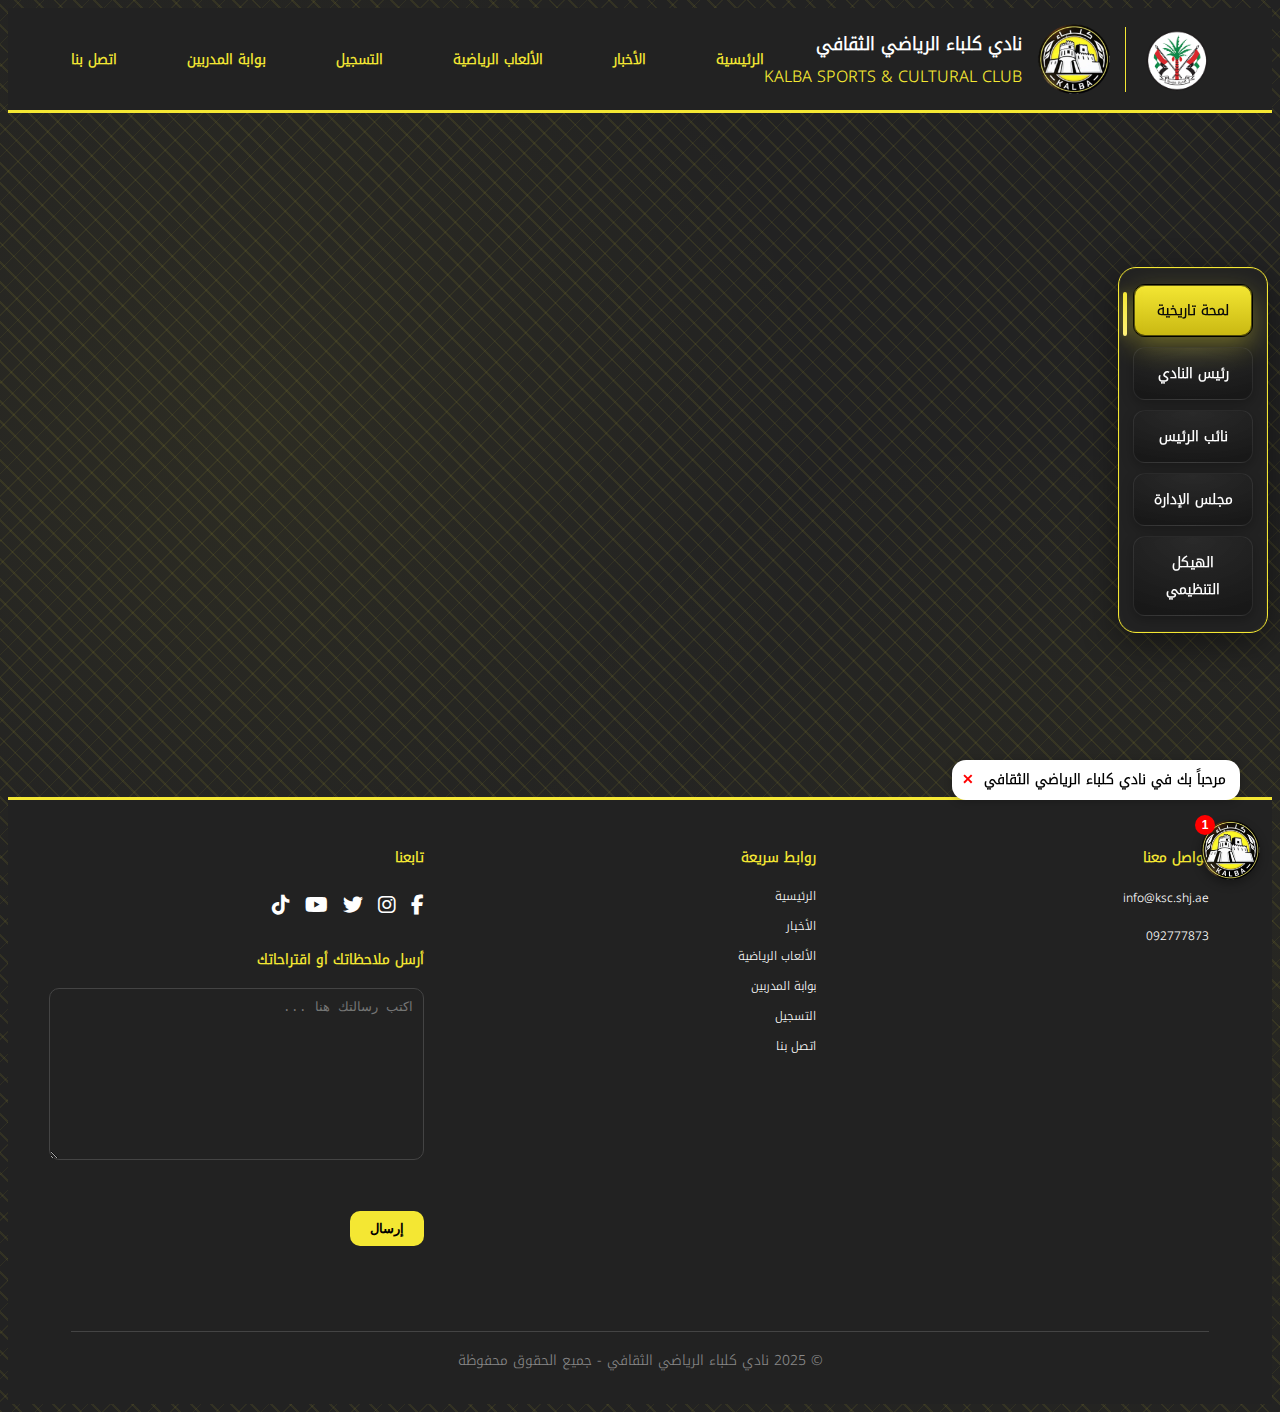
<file: index.html>
<!DOCTYPE html>
<html lang="ar" dir="rtl"> 
<head>
  <meta charset="UTF-8">
  <title>نادي كلباء الرياضي الثقافي</title> 
  <meta name="theme-color" content="#000000">
  <meta name="viewport" content="width=device-width, initial-scale=1.0">
  <link rel="stylesheet" href="https://cdnjs.cloudflare.com/ajax/libs/font-awesome/6.5.0/css/all.min.css">
  
   <style>  
    @font-face {
      font-family: 'NotoKufiArabic';
      src: url('NotoKufiArabic.ttf') format('truetype');
      font-weight: normal;
      font-style: normal;
    }
    @font-face {
      font-family: 'NotoKufiArabic';
      src: url('NotoKufiArabic-Light.ttf') format('truetype');
      font-weight: 300;
      font-style: normal;
    }
body {
  font-family: 'NotoKufiArabic', sans-serif;
  background-color: #222222;
  background-image: 
    repeating-linear-gradient(
      45deg,
      rgba(244, 231, 51, 0.08) 0px,
      rgba(244, 231, 51, 0.08) 2px,
      transparent 2px,
      transparent 14px
    ),
    repeating-linear-gradient(
      -45deg,
      rgba(244, 231, 51, 0.06) 0px,
      rgba(244, 231, 51, 0.06) 1px,
      transparent 1px,
      transparent 16px
    ),
    radial-gradient(
      circle at 20% 30%,
      rgba(244, 231, 51, 0.05) 0%,
      transparent 40%
    ),
    radial-gradient(
      circle at 80% 70%,
      rgba(244, 231, 51, 0.04) 0%,
      transparent 40%
    );
  color: #fff;
  min-height: 100vh;
}

header {
  background-color: #222222;
  padding: 16px 5%;
  margin: 0 auto;
  width: 90%;
  display: flex;
  align-items: center;
  justify-content: space-between;
  border-bottom: 3px solid #f4e733;
  position: sticky;
  top: 0;
  z-index: 1001;
  flex-wrap: wrap;
}

.header-right {
  display: flex;
  align-items: center;
  gap: 15px;
  flex: 1;
  min-width: 0;
}

.header-right img.logo {
  height: 70px;
  object-fit: contain;
}

.header-right .divider {
  width: 1.5px;
  height: 65px;
  background-color: #f4e733;
}

.header-info {
  text-align: right;
  min-width: 0;
}

.header-info .arabic-name {
  font-weight: bold;
  font-size: 18px;
  color: #FFFFFF;
  margin: 0;
}

.header-info .english-name {
  font-size: 16px;
  color: #f4e733;
  margin: 0;
}

.nav-links {
  display: flex;
  gap: 70px;
  flex-wrap: wrap;
}

.nav-links a {
  color: #f4e733;
  text-decoration: none;
  font-weight: bold;
  font-size: 14px;
  transition: color 0.3s;
  white-space: nowrap;
}

.nav-links a:hover { color: #fff; }

.menu-toggle {
  display: none;
  font-size: 24px;
  background: none;
  border: none;
  color: #f4e733;
  cursor: pointer;
  padding: 5px;
}

body.no-scroll { overflow: hidden; }

    .hero-carousel {
      width: 100%;
      display: flex;  
      justify-content: center;
      align-items: center;
      background: transparent;
      padding: 40px 0;
    }
     
    .carousel-container {
      width: 88%;
      max-width: 1170px;
      margin: 40px auto;       
      position: relative;
      z-index: 1;
      height: 520px;
      background: #000;
      border: 2px solid #f4e733;
      border-radius: 16px;
      overflow: hidden;            
    }
    
    .carousel-slide {
      display: none;
      position: absolute; 
      top: 0; 
      left: 0;
      width: 100%; 
      height: 100%;
    }
    
    .carousel-slide img {
      width: 100%; 
      height: 100%;
      object-fit: cover;
      border-radius: 0;            
    }
    
    .caption {
      position: absolute; 
      left: 0; 
      right: 0; 
      bottom: 0;
      padding: 15px 20px;
      background: rgba(0, 0, 0, 0.7);
      color: #fff; 
      text-align: right;
      height: auto;                 
      border-radius: 0;           
      overflow: hidden;
      z-index: 2;
    }
    
    .prev, .next {
      cursor: pointer;
      position: absolute; 
      top: 50%;
      transform: translateY(-50%);
      padding: 12px;
      color: #fff; 
      font-size: 22px;
      background-color: rgba(0,0,0,0.5);
      border-radius: 10px;
      user-select: none;
      transition: .3s;
      z-index: 3;                  
    }
    
    .prev:hover, .next:hover { 
      background-color: #f4e733; 
      color: #000; 
    }
    
    .prev { 
      left: 10px; 
    }
    
    .next { 
      right: 10px; 
    }
    
    .fade {
      animation: fade 1s ease-in-out;
    }
    
    @keyframes fade {
      from { opacity: 0.4; }
      to { opacity: 1; }
    }
    
    .info-container {
      width: 88%;           
      max-width: 1170px;
      margin: 40px auto;
      border: 2px solid #f4e733;
      border-radius: 16px;
      background: #000;
      padding: 28px;
      box-shadow: 0 6px 20px rgba(0,0,0,.3);
      position: relative;
      z-index: 1;
    }
    
    .info-container h2 { 
      color: #f4e733; 
      margin: 0 0 12px; 
      font-size: 22px; 
    }
    
    .info-container p, .info-container li { 
      color: #eee; 
      line-height: 1.9; 
      font-size: 16px; 
    }
    
    .section { 
      padding: 40px 0; 
      scroll-margin-top: 110px; 
      display: none;
    }
    
    .section.active {
      display: block;
      animation: fadeIn 0.5s ease;
    }
    
    @keyframes fadeIn {
      from { opacity: 0; }
      to { opacity: 1; }
    }
    
    .side-menu {
      position: fixed;
      top: 50vh;
      transform: translateY(-50%);
      right: 12px;                
      width: 120px;
      padding: 16px 14px;
      border-radius: 18px;
      border: 1.8px solid #f4e733;
      background: #222222;
      backdrop-filter: blur(6px);
      box-shadow: 0 10px 35px rgba(0,0,0,.45), 0 0 0 1px rgba(244,231,51,.08) inset;
      display: flex; 
      flex-direction: column; 
      gap: 10px;
      z-index: 1000;
      max-height: calc(100vh - var(--headerH, 72px) - 32px);
      overflow: auto;
      overscroll-behavior: contain;
    }
    
    .side-menu::-webkit-scrollbar { 
      display: none; 
    }
    
    .side-menu::after {
      content: ""; 
      position: absolute; 
      inset: -2px; 
      border-radius: 20px;
      pointer-events: none;
      box-shadow: 0 0 25px rgba(244,231,51,.18);
    }
    
    .side-menu a {
      --i: 0;
      position: relative;
      display: flex; 
      align-items: center; 
      justify-content: center;
      padding: 12px 14px; 
      border-radius: 12px;
      font-weight: 800; 
      letter-spacing: .15px; 
      font-size: 14px;
      color: #fff; 
      text-decoration: none; 
      text-align: center;
      background: radial-gradient(100% 100% at 50% 0%, rgba(255,255,255,.04), rgba(0,0,0,.28));
      border: 1px solid rgba(255,255,255,.08);
      box-shadow: 0 4px 12px rgba(0,0,0,.25);
      transition: transform .25s ease, box-shadow .25s ease, color .25s ease, border-color .25s ease;
      isolation: isolate;
      overflow: hidden;
      animation: sm-pop .45s cubic-bezier(.2,.9,.2,1) both;
      animation-delay: calc(var(--i) * 70ms);
    }
    
    .side-menu a::before {
      content: ""; 
      position: absolute; 
      inset: -1px; 
      border-radius: 12px;
      background: radial-gradient(120px 120px at var(--mx,50%) var(--my,50%), rgba(244,231,51,.18), transparent 50%);
      opacity: 0; 
      transition: opacity .25s ease;
    }
    
    .side-menu a:hover {
      transform: translateX(-4px);
      border-color: rgba(244,231,51,.5);
      box-shadow: 0 10px 24px rgba(244,231,51,.18), 0 0 0 1px rgba(244,231,51,.22) inset;
      color: #f4e733;
    }
    
    .side-menu a:hover::before { 
      opacity: 1; 
    }
    
    .side-menu a:active { 
      transform: translateX(-2px) translateY(1px); 
    }
    
    .side-menu a.active {
      color: #0a0a0a;
      background: linear-gradient(180deg,#f4e733,#c9b812);
      border-color: #000;
      box-shadow: 0 10px 28px rgba(244,231,51,.35), 0 0 0 1px rgba(0,0,0,.6) inset;
    }
    
    .side-menu .sm-indicator {
      position: absolute; 
      right: 100%; 
      top: 0;
      width: 4px; 
      height: 40px; 
      border-radius: 6px;
      background: linear-gradient(180deg,#f4e733,#fff17a);
      box-shadow: 0 0 14px rgba(244,231,51,.55);
      transform: translateX(8px);
      transition: top .35s cubic-bezier(.2,.9,.2,1), height .35s;
    }
    
    @keyframes sm-pop {
      0% { transform: translateX(12px); opacity: 0; }
      100% { transform: translateX(0); opacity: 1; }
    }
 
    footer {
      background-color: #222222;
      color: white;
      padding: 30px 5%;
      margin: 0 auto;	
      width: 90%;
      display: flex;
      justify-content: space-between;
      align-items: flex-start;
      flex-wrap: wrap;
      gap: 40px;
      direction: rtl;
      border-top: 3px solid #f4e733;
      text-align: right;
    }
    
    .footer-column {
      flex: 1;
      min-width: 250px;
    }
    
    .footer-bottom {
      width: 100%;
      text-align: center;
      padding-top: 15px;
      border-top: 1px solid #444;
      color: #888;
      font-size: 14px;
      margin-top: 30px;
    }
    
    .footer-column a {
      color: #ccc;
      text-decoration: none;
      display: block;
      margin-bottom: 8px;
      transition: color 0.3s;
    }
    
    .footer-column a:hover {
      color: #f4e733;
    }
    
    .social-icons {
      display: flex;
      gap: 15px;
      margin-top: 15px;
    }
    
    .social-icons a {
      color: white;
      font-size: 20px;
      transition: color 0.3s;
    }
    
    .social-icons a:hover {
      color: #f4e733;
    }
    
    footer form {
      margin-top: 15px;
    }
    
    footer textarea {
      width: 100%;
      height: 150px;
      background: #222;
      color: white;
      padding: 10px;
      border-radius: 10px;
      border: 1px solid #444;
      resize: vertical;
    }
    
    footer button[type="submit"] {
      background-color: #f4e733;
      padding: 10px 20px;
      border: none;
      border-radius: 10px;
      cursor: pointer;
      font-weight: bold;
      margin-top: 10px;
      transition: background-color 0.3s;
    }
    
    footer button[type="submit"]:hover {
      background-color: #d8cf2e;
    }
    
    #chat-box {
      position: fixed;
      bottom: 90px;
      right: 20px;
      background-color: white;
      color: black;
      border-radius: 12px;
      box-shadow: 0 0 10px rgba(0, 0, 0, 0.5);
      padding: 0;
      max-width: 90%;
      width: 360px;
      min-height: 300px;
      display: flex;
      flex-direction: column;
      opacity: 0;
      transform: translateY(30px);
      transition: opacity 0.5s ease, transform 0.5s ease;
      display: none;
      z-index: 9999;
      overflow-y: auto;
      max-height: 90vh;
    }
    
    .chat-header {
      display: flex;
      justify-content: flex-start;
      padding: 12px 15px;
      border-bottom: 1px solid #ccc;
      background: #f4e733;
      border-radius: 12px 12px 0 0;
    }
    
    .chat-header span {
      font-size: 18px;
      font-weight: bold;
      color: #000;
      cursor: pointer;
    }
    
    .chat-body {
      flex: 1;
      overflow-y: auto;
      padding: 10px;
      max-height: 450px;
    }
    
    .chat-footer {
      display: flex;
      align-items: center;
      padding: 10px;
      border-top: 1px solid #ccc;
      background: white;
      gap: 10px;
    }
    
    .chat-footer input {
      flex: 1;
      padding: 10px;
      border-radius: 20px;
      border: 1px solid #ccc;
      font-size: 15px;
    }
    
    .chat-footer button {
      background: #f4e733;
      border: none;
      border-radius: 50%;
      width: 40px;
      height: 40px;
      display: flex;
      align-items: center;
      justify-content: center;
      cursor: pointer;
    }
    
    #chat-box::-webkit-scrollbar {
      width: 8px;
      border-radius: 12px;
    }
    
    #chat-box::-webkit-scrollbar-track {
      background: transparent;
      border-radius: 12px;
    }
    
    #chat-box::-webkit-scrollbar-thumb {
      background-color: rgba(0, 0, 0, 0.3);
      border-radius: 12px;
    }
    
    .message-wrapper {
      display: flex;
      align-items: flex-start;
      gap: 10px;
      margin: 10px;
    }
    
    .message-wrapper.user {
      flex-direction: row-reverse;
    }
    
    .avatar {
      width: 36px;
      height: 36px;
      background-size: cover;
      background-position: center;
      border-radius: 50%;
      background-color: #ddd;
    }
    
    .content {
      background-color: #f4e733;
      padding: 10px;
      border-radius: 10px;
      max-width: 75%;
      font-size: 16px;
    }
    
    .message-wrapper.bot .content {
      background-color: #eee;
      color: #000;
    }
    
    .button-container {
      display: flex;
      flex-wrap: wrap;
      justify-content: center;
      gap: 10px;
      margin-top: 20px;
    }
    
    .chat-btn {
      background-color: #f4e733;
      color: #000;
      border: none;
      border-radius: 5px;
      padding: 10px 16px;
      font-weight: bold;
      cursor: pointer;
      box-shadow: 0 2px 5px rgba(0, 0, 0, 0.2);
      transition: background-color 0.3s;
    }
    
    .chat-btn:hover {
      background-color: #d8cf2e;
    }
    
    .typing-dots span {
      animation: blink 1s infinite;
      font-weight: bold;
      font-size: 24px;
      margin: 0 1px;
    }
    
    .typing-dots span:nth-child(2) {
      animation-delay: 0.2s;
    }
    
    .typing-dots span:nth-child(3) {
      animation-delay: 0.4s;
    }
    
    @keyframes blink {
      0%, 100% { opacity: 0.2; }
      50% { opacity: 1; }
    }
    
    #chat-wrapper {
      position: fixed;
      bottom: 20px;
      right: 20px;
      z-index: 9999;
      display: flex;
      flex-direction: column;
      align-items: flex-end;
      gap: 10px;
    }
    
    #chat-tooltip {
      background: white;
      color: black;
      padding: 10px 14px;
      border-radius: 14px;
      box-shadow: 0 2px 8px rgba(0,0,0,0.2);
      font-weight: bold;
      font-size: 14px;
      max-width: 260px;
      direction: rtl;
      text-align: right;
      position: absolute;
      bottom: 80px;
      right: 20px;
      display: flex;
      align-items: center;
      gap: 10px;
      z-index: 9999;
      line-height: 1.4;
    }
    
    #chat-toggle {
      position: relative;
      background-color: transparent;
      border: none;
      border-radius: 50%;
      width: 60px;
      height: 60px;
      box-shadow: 0 4px 10px rgba(0,0,0,0.3);
      cursor: pointer;
      padding: 0;
    }
    
    #chat-badge {
      position: absolute;
      top: -5px;
      left: -5px;
      background: red;
      color: white;
      font-size: 12px;
      font-weight: bold;
      width: 20px;
      height: 20px;
      border-radius: 50%;
      display: flex;
      align-items: center;
      justify-content: center;
    }
    
    .side-menu.top-nav {
      position: fixed;
      right: 0; 
      left: 0;
      top: calc(var(--headerH, 72px) + env(safe-area-inset-top));
      width: 88%;
      max-width: 1170px;
      margin: 0 auto;
      z-index: 1002;
      border-radius: 0 0 14px 14px;
      padding: 10px 8px;
      border: 0;
      border-bottom: 2px solid #f4e733;
      flex-direction: row;
      justify-content: center;
      gap: 8px;
      flex-wrap: nowrap;
      overflow-x: auto;
	  overflow-y: hidden;
      box-sizing: border-box;
	  -webkit-overflow-scrolling: touch;
    }
    
	.side-menu.top-nav a {
     flex: 0 0 auto;
     min-width: 120px;
     white-space: nowrap;
     scroll-snap-align: center;
    }

    .side-menu.top-nav.visible {
      opacity: 1;
      transform: translateY(0);
    }
    
    .side-menu.top-nav a {
      flex: 0 1 auto;
      min-width: 120px;
      white-space: nowrap;
    }
    
    .side-menu.top-nav .sm-indicator { 
      display: none; 
    }
    
body.with-top-nav {
  padding-top: 0 !important;
}

.main-nav {
  display: flex;
  justify-content: center;  
  gap: 42px;                 
  padding: 0;
  margin: 0;
  direction: rtl;            
}
.main-nav a {
  text-decoration: none;
  color: #fff;
  font-weight: 700;
  font-size: 16px;
  padding: 18px 0;
  transition: color .2s;
}

.main-nav a:hover {
  color: #f4e733; 
}

.mobile-nav { display: none; }


@media (max-width: 600px) {
  #chat-box .chat-header { display:flex !important; }
  #inner-input-bar.active { display:flex !important; }
  
  #chat-tooltip {
    font-size: 12px !important;
    padding: 8px 10px !important;
    right: 8px !important;
    bottom: 60px !important;
  }
.chat-body {
    flex: 1;
    overflow-y: auto !important;
    padding: 10px !important;
  }

  .chat-footer input {
    font-size: 14px !important;
    padding: 6px !important;
  }

  .chat-footer button {
    width: 34px !important;
    height: 34px !important;
  }

  .chat-btn {
    font-size: 14px !important;
    padding: 10px 14px !important;
  }

  .content {
    font-size: 15px !important;
  }

  .message-wrapper {
    margin: 6px !important;
    gap: 8px !important;
  }

  header h1 {
    font-size: 18px !important;
  }

  header img {
    height: 50px !important;
  }
}

@media (max-width: 768px) {
  #chat-box .chat-header { display:flex !important; padding: 8px 10px !important; }
  #inner-input-bar.active { display:flex !important; }
  
  #chat-box {
    width: 94% !important;
    right: 3% !important;
    height: 460px !important;
    max-height: 70vh !important;
  }
	
  #chat-box.open {
    display: flex !important;
    flex-direction: column !important;
  }
	
  .chat-body {
    max-height: 55vh !important;
    overflow-y: auto !important;
  }
  *, *::before, *::after { box-sizing: border-box; }

  img, video, iframe { max-width: 100%; height: auto; }

  :where(p, h1, h2, h3, h4, h5, h6, a, li, td) { overflow-wrap: anywhere; }
	
  .menu-toggle { display: inline-block; font-size: 24px; color: #f4e733; background: none; border: 0; cursor: pointer; }
	
  #chat-box[style*="display: none"] { pointer-events: none; }
   .nav-links { pointer-events: none; }
   .nav-links.show { pointer-events: auto; }
	
  .nav-links {
    position: fixed; top: 0; right: -100%;
    width: 78%; height: 100vh; padding: 70px 20px;
    background: #000; border-left: 2px solid #f4e733;
    display: flex; flex-direction: column; gap: 10px;
    transition: right .3s ease;
    z-index: 1000;
  }
  .mobile-nav { display: block !important; }	
  .nav-links.show { right: 0; }
  .nav-links a { padding: 12px 0; border-bottom: 1px solid #222; }

  body { background-attachment: scroll !important; }

  .header-info .arabic-name,
  .header-info .english-name {
    white-space: nowrap;        
    line-height: 1.2;
  }

  .header-right { gap: 6px !important; }
  .header-right img.logo { height: 40px !important; }
  .header-right .divider { display: none !important; }	
  .header-right { flex-direction: row !important; align-items: center !important; gap: 2px !important; }
	
.header-info {
  display: flex !important;
  flex-direction: column !important;
  align-items: center !important;  
  text-align: center !important;   
  gap: 6px !important;             
}
	
  .header-info .arabic-name,
  .header-info .english-name { white-space: nowrap; line-height: 1.2; font-size: 12px !important; }
	
  #chat-box {
    position: fixed; right: 20px; bottom: 90px;
    width: 360px; max-width: 90%; max-height: 85vh;
    display: none;
    flex-direction: column; overflow: hidden; z-index: 9999;
  }
  .footer-column { min-width: 0 !important; width: 100% !important; }
  .footer-column h3 { font-size: 16px !important; margin-bottom: 10px; }
  .footer-column a { font-size: 14px !important; }
  textarea { width: 100% !important; height: 120px !important; }
  button[type="submit"] { width: 100% !important; }
  header, footer { padding: 12px 16px !important; }

  header, footer {
    width: 100% !important;
    padding: 12px 16px !important;
  }

  .nav-links { gap: 12px !important; flex-wrap: wrap; }
  .nav-links a { font-size: 14px !important; }
	
header { 
  padding-inline: 16px !important;           
}

.header-right {
  gap: 8px !important;                        
  align-items: center !important;
}

.header-right img.logo {
  height: 40px !important;
  margin: 0 !important;
}

.header-right .divider {
  display: inline-block !important;
  height: 40px !important;
  margin-inline: 8px !important;           
}

.mobile-nav .menu-toggle {
  padding: 0 !important;
  width: 36px !important;
  height: 36px !important;
  display: grid !important;
  place-items: center !important;
  line-height: 1 !important;
  margin: 0 !important;
}
	
  .header-info {
    display: flex !important;
    flex-direction: column !important;
    gap: 6px !important;          
  }

  .header-info .arabic-name {
    font-size: 14px !important;
  }

  .header-info .english-name {
    font-size: 12px !important;
    color: #f4e733;
  }

  .nav-links {
    position: fixed;
    top: 0;
    right: -100%;
    width: 75%;
    height: 100vh;
    background: #000;
    border-left: 2px solid #f4e733;
    padding: 60px 20px 20px;
    flex-direction: column;
    gap: 15px;
    transition: right 0.3s ease;
    z-index: 1000;
  }

  .nav-links.show {
    right: 0;
  }

  .nav-links a {
    padding: 12px 0;
    font-size: 16px;
    border-bottom: 1px solid #222;
  }

  footer {
    padding: 20px 15px !important;
    width: 100% !important;
    flex-direction: column;
    gap: 20px;
  }

  .footer-column {
    width: 90%;
    min-width: auto;
  }

  .footer-column h3 {
    font-size: 16px !important;
    margin-bottom: 10px;
  }

  .footer-column a {
    font-size: 14px !important;
  }

  .social-icons {
    justify-content: flex-start;
    gap: 15px;
  }

  .footer-bottom {
    margin-top: 20px;
    padding-top: 15px;
    font-size: 12px;
  }

  textarea {
    height: 120px !important;
  }

  button[type="submit"] {
    width: 100% !important;
  }
  footer button[type="submit"] {
    background-color: #f4e733 !important;
    color: #000 !important;
  }

  #chat-box {
    width: 94% !important;
    right: 3% !important;
    height: 460px !important;
    max-height: 70vh !important;
  }

  .chat-body {
    max-height: 55vh !important;
  }

  @keyframes tooltip-pulse {
    0%, 100% { transform: scale(1); }
    50% { transform: scale(1.03); }
  }

  @keyframes tooltip-fade {
    0%, 80% { opacity: 1; visibility: visible; }
    100% { opacity: 0; visibility: hidden; }
  }
	}	

@media (max-width: 768px) {
  .mobile-nav { display: block; }
  .menu-toggle { display: block; }
  .nav-links {
    display: none;
    flex-direction: column;
    background: rgba(0,0,0,0.95);
    position: absolute;
    top: var(--headerH, 72px);
    right: 0;
    width: 100%;
    padding: 20px;
  }
  .nav-links.show { display: flex; }
}

@media (max-width: 600px) {
  #chat-box .chat-header { display:flex !important; }
  #inner-input-bar.active { display:flex !important; }
  
  #chat-tooltip {
    font-size: 12px !important;
    padding: 8px 10px !important;
    right: 8px !important;
    bottom: 80px !important;
  }
  #chat-tooltip span:last-child {
    font-size: 14px !important;
  }
}

@media (max-width: 768px){
  .side-menu.top-nav{
    position: fixed;
    top: var(--headerH,72px);
    right: 0; left: 0;
    width: 100% !important;
    display: flex;
    flex-direction: row;
    flex-wrap: nowrap !important;
    gap: 6px;
    padding: 6px 4px;
    background: rgba(0,0,0,0.95);
    border: 0;
    border-bottom: 2px solid #f4e733;
    border-radius: 0 0 10px 10px;
    overflow-x: auto !important;
    overflow-y: hidden !important;
    -webkit-overflow-scrolling: touch;
    z-index: 1002;
  }

  .side-menu.top-nav a{
    flex: 0 0 auto;
    white-space: nowrap;
    min-width: 80px;
    padding: 6px 8px;
    font-size: 13px;
    border-bottom: none;
  }

  .side-menu .sm-indicator{ display: none !important; }
  body.with-top-nav {padding-top: 0 !important;}
}
[data-animate] {
  opacity: 0;
  transform: translateY(40px);
  transition: all .8s ease;
}

.org-structure{
  padding: 8px 10px 22px;
  text-align: center;
}

.org-level{
  position: relative;
  margin: 26px 0 42px;
  padding-top: 8px;
}

.org-level + .org-level::before{
  content:"";
  position: absolute;
  inset-inline: 12%;
  top: -14px;
  height: 1px;
  background: linear-gradient(90deg,transparent,#f4e73366,transparent);
}

.org-title{
  display:inline-flex;
  align-items:center;
  gap:10px;
  margin:0 0 18px;
  padding:10px 18px;
  font-weight:900;
  font-size:20px;
  line-height:1;
  color:#0a0a0a;
  background: linear-gradient(180deg,#f4e733,#c9b812);
  border:1px solid #000;
  border-radius:999px;
  box-shadow: 0 6px 16px rgba(244,231,51,.18), 0 0 0 1px rgba(0,0,0,.55) inset;
}

.org-row{
  display:grid;
  grid-template-columns: repeat(auto-fit, minmax(210px,1fr));
  gap:14px;
  margin:0 auto;
  width:100%;
  max-width:1100px;
  justify-items:center;
}

.org-item{
  position:relative;
  width:100%;
  padding:16px 14px;
  text-align:center;
  background: radial-gradient(120% 120% at 50% 0%, rgba(255,255,255,.06), rgba(0,0,0,.18));
  border:1px solid rgba(244,231,51,.45);
  border-radius:14px;
  backdrop-filter: blur(2px);
  transition: transform .18s ease, box-shadow .18s ease, border-color .18s ease;
  box-shadow: 0 6px 18px rgba(0,0,0,.25);
}
.org-item:hover{
  transform: translateY(-3px);
  border-color:#f4e733;
  box-shadow: 0 10px 26px rgba(244,231,51,.18);
}

.connector-arrow{
  position:absolute;
  top:-20px; inset-inline:0;
  margin:auto; width:max-content;
  color:#f4e733; font-weight:900; font-size:18px;
}
.org-connector-line{ display:block; background:#f4e733; opacity:.9; }
.connector-vertical{ position:absolute; top:-32px; inset-inline:0; margin:auto; width:2px; height:30px; }
.connector-horizontal{ position:absolute; left:10%; right:10%; top:-18px; height:2px; }

@media (max-width: 640px){
  .connector-arrow,
  .org-connector-line{ display:none !important; }
  .org-title{ font-size:18px; padding:8px 14px; }
  .org-item{ padding:14px 12px; }
}

.org-item:focus-within,
.org-item:focus{
  outline: 2px solid #f4e733;
  outline-offset: 3px;
}

.org-level{
  display:block !important;
  position:relative;
  margin:36px 0 64px !important;
  padding-top:24px !important;
}

.org-row{
  display:grid !important;
  grid-template-columns:repeat(auto-fit, minmax(240px,1fr)) !important;
  gap:18px !important;
  justify-items:center !important;
}

.org-item{
  min-height:68px;
  z-index:2;
}

.org-connector-line{ z-index:1; }
.connector-vertical{ top:-36px; height:32px; }
.connector-horizontal{ top:-22px; }

#orgstructure .info-container > h2{
  text-align:center !important;
}

.org-level{
  position: relative !important;
  margin: 40px 0 70px !important;
  padding-top: 24px !important;
}

.org-row{
  display: grid !important;
  grid-template-columns: repeat(4, minmax(260px, 1fr)) !important;
  gap: 24px !important;
  align-items: stretch !important;
  justify-items: stretch !important;
  grid-auto-rows: minmax(110px, auto) !important;
}

@media (max-width: 1200px){
  .org-row{ grid-template-columns: repeat(2, minmax(260px,1fr)) !important; }
}
@media (max-width: 640px){
  .org-row{ grid-template-columns: 1fr !important; }
}

.org-item{
  width: auto !important;
  margin: 0 !important;
  transform: none !important;

  overflow: hidden !important;
  z-index: 0 !important;

  display: flex !important;
  align-items: center !important;
  justify-content: center !important;
  padding: 22px 20px !important;
  box-sizing: border-box !important;
}

.org-item:hover{ z-index: 2 !important; }

#orgstructure .info-container > h2{ text-align: center !important; }
.org-structure {
  padding: 20px 0;
  position: relative;
}

.org-level {
  margin: 40px 0 60px;
  position: relative;
}

.org-title {
  background: linear-gradient(180deg, #f4e733, #c9b812);
  color: #0a0a0a;
  padding: 12px 24px;
  border-radius: 30px;
  display: inline-block;
  font-weight: 900;
  font-size: 20px;
  margin: 0 auto 30px;
  text-align: center;
  box-shadow: 0 6px 16px rgba(244, 231, 51, 0.18), 0 0 0 1px rgba(0, 0, 0, 0.55) inset;
  border: 1px solid #000;
}

.org-row {
  display: grid;
  grid-template-columns: repeat(auto-fit, minmax(280px, 1fr));
  gap: 20px;
  margin: 0 auto;
  width: 100%;
  max-width: 1200px;
  justify-items: center;
}

.org-item {
  position: relative;
  width: 100%;
  padding: 20px;
  text-align: center;
  background: radial-gradient(120% 120% at 50% 0%, rgba(255, 255, 255, 0.06), rgba(0, 0, 0, 0.18));
  border: 1px solid rgba(244, 231, 51, 0.45);
  border-radius: 14px;
  backdrop-filter: blur(2px);
  transition: all 0.3s ease;
  box-shadow: 0 6px 18px rgba(0, 0, 0, 0.25);
  min-height: 120px;
  display: flex;
  align-items: center;
  justify-content: center;
}

.org-item:hover {
  transform: translateY(-5px);
  border-color: #f4e733;
  box-shadow: 0 10px 26px rgba(244, 231, 51, 0.18);
}

.org-item-content {
  width: 100%;
}

.org-item-title {
  font-weight: bold;
  font-size: 16px;
  color: #f4e733;
  margin-bottom: 8px;
}

.org-item-desc {
  font-size: 14px;
  color: #ccc;
  line-height: 1.4;
}

.org-connector-line {
  display: block;
  background: #f4e733;
  opacity: 0.9;
  position: absolute;
}

.connector-vertical {
  top: -32px;
  left: 50%;
  transform: translateX(-50%);
  width: 2px;
  height: 30px;
}

.connector-horizontal {
  top: -18px;
  left: 10%;
  right: 10%;
  height: 2px;
}

@media (max-width: 768px) {
  .org-row {
    grid-template-columns: 1fr;
    gap: 15px;
  }
  
  .org-item {
    padding: 15px;
    min-height: 100px;
  }
  
  .org-title {
    font-size: 18px;
    padding: 10px 20px;
  }
  
  .org-item-title {
    font-size: 15px;
  }
  
  .org-item-desc {
    font-size: 13px;
  }
  
  .connector-vertical,
  .connector-horizontal {
    display: none;
  }
}

@media (min-width: 1200px) {
  .org-row {
    grid-template-columns: repeat(auto-fit, minmax(300px, 1fr));
  }
}
.org-structure {
  padding: 20px 0;
  position: relative;
  display: flex;
  flex-direction: column;
  align-items: center;
}

.org-level {
  margin: 40px 0 60px;
  position: relative;
  width: 100%;
  display: flex;
  flex-direction: column;
  align-items: center;
}

.org-title {
  background: linear-gradient(180deg, #f4e733, #c9b812);
  color: #0a0a0a;
  padding: 12px 24px;
  border-radius: 30px;
  display: inline-block;
  font-weight: 900;
  font-size: 20px;
  margin: 0 auto 30px;
  text-align: center;
  box-shadow: 0 6px 16px rgba(244, 231, 51, 0.18), 0 0 0 1px rgba(0, 0, 0, 0.55) inset;
  border: 1px solid #000;
}

.org-row {
  display: flex;
  justify-content: center;
  gap: 20px;
  margin: 0 auto 20px;
  width: 100%;
  max-width: 1200px;
  flex-wrap: wrap;
}

.org-row.centered {
  justify-content: center;
}

.org-item {
  position: relative;
  width: 280px;
  padding: 20px;
  text-align: center;
  background: radial-gradient(120% 120% at 50% 0%, rgba(255, 255, 255, 0.06), rgba(0, 0, 0, 0.18));
  border: 1px solid rgba(244, 231, 51, 0.45);
  border-radius: 14px;
  backdrop-filter: blur(2px);
  transition: all 0.3s ease;
  box-shadow: 0 6px 18px rgba(0, 0, 0, 0.25);
  min-height: 120px;
  display: flex;
  align-items: center;
  justify-content: center;
}

.org-item:hover {
  transform: translateY(-5px);
  border-color: #f4e733;
  box-shadow: 0 10px 26px rgba(244, 231, 51, 0.18);
}

.org-item-content {
  width: 100%;
}

.org-item-title {
  font-weight: bold;
  font-size: 16px;
  color: #f4e733;
  margin-bottom: 8px;
}

.org-item-desc {
  font-size: 14px;
  color: #ccc;
  line-height: 1.4;
}

.org-connector-line {
  display: block;
  background: #f4e733;
  opacity: 0.9;
  position: absolute;
}

@media (max-width: 768px) {
  .org-row {
    flex-direction: column;
    align-items: center;
    gap: 15px;
  }
  
  .org-item {
    width: 90%;
    max-width: 300px;
    padding: 15px;
    min-height: 100px;
  }
  
  .org-title {
    font-size: 18px;
    padding: 10px 20px;
  }
  
  .org-item-title {
    font-size: 15px;
  }
  
  .org-item-desc {
    font-size: 13px;
  }
  
  .connector-vertical,
  .connector-horizontal {
    display: none;
  }
}

@media (min-width: 1200px) {
  .org-item {
    width: 300px;
  }
}

.org-row:has(.org-item:only-child) {
  justify-content: center;
}

.org-row:has(.org-item:only-child) .org-item {
  width: 300px;
}	
.org-structure {
  padding: 20px 0;
  position: relative;
  display: flex;
  flex-direction: column;
  align-items: center;
  width: 100%;
}

.org-level {
  margin: 40px 0 60px;
  position: relative;
  width: 100%;
  display: flex;
  flex-direction: column;
  align-items: center;
}

.org-title {
  background: linear-gradient(180deg, #f4e733, #c9b812);
  color: #0a0a0a;
  padding: 12px 24px;
  border-radius: 30px;
  display: inline-block;
  font-weight: 900;
  font-size: 20px;
  margin: 0 auto 30px;
  text-align: center;
  box-shadow: 0 6px 16px rgba(244, 231, 51, 0.18), 0 0 0 1px rgba(0, 0, 0, 0.55) inset;
  border: 1px solid #000;
}

.org-row {
  display: flex;
  justify-content: center;
  align-items: center;
  gap: 25px;
  margin: 0 auto 25px;
  width: 100%;
  max-width: 1200px;
  flex-wrap: wrap;
}

.org-item {
  position: relative;
  width: 280px;
  padding: 20px 15px;
  text-align: center;
  background: radial-gradient(120% 120% at 50% 0%, rgba(255, 255, 255, 0.06), rgba(0, 0, 0, 0.18));
  border: 1px solid rgba(244, 231, 51, 0.45);
  border-radius: 14px;
  backdrop-filter: blur(2px);
  transition: all 0.3s ease;
  box-shadow: 0 6px 18px rgba(0, 0, 0, 0.25);
  min-height: 120px;
  display: flex;
  align-items: center;
  justify-content: center;
  margin: 0 auto;
}

.org-item:hover {
  transform: translateY(-5px);
  border-color: #f4e733;
  box-shadow: 0 10px 26px rgba(244, 231, 51, 0.18);
}

.org-item-content {
  width: 100%;
}

.org-item-title {
  font-weight: bold;
  font-size: 16px;
  color: #f4e733;
  margin-bottom: 8px;
  line-height: 1.3;
}

.org-item-desc {
  font-size: 14px;
  color: #ccc;
  line-height: 1.4;
}

.org-connector-line {
  display: block;
  background: #f4e733;
  opacity: 0.9;
  position: absolute;
}

.connector-vertical {
  top: -32px;
  left: 50%;
  transform: translateX(-50%);
  width: 2px;
  height: 30px;
}

.connector-horizontal {
  top: -18px;
  left: 50%;
  transform: translateX(-50%);
  width: 80%;
  height: 2px;
}

@media (max-width: 768px) {
  .org-row {
    flex-direction: column;
    align-items: center;
    gap: 20px;
    width: 100%;
  }
  
  .org-item {
    width: 90%;
    max-width: 320px;
    padding: 18px 15px;
    min-height: 110px;
  }
  
  .org-title {
    font-size: 18px;
    padding: 10px 20px;
    margin-bottom: 25px;
  }
  
  .org-item-title {
    font-size: 15px;
  }
  
  .org-item-desc {
    font-size: 13px;
  }
  
  .connector-vertical,
  .connector-horizontal {
    display: none;
  }
}

/* تحسينات للشاشات المتوسطة */
@media (min-width: 769px) and (max-width: 1024px) {
  .org-item {
    width: 250px;
  }
  
  .org-row {
    gap: 20px;
  }
}

@media (min-width: 1200px) {
  .org-item {
    width: 280px;
  }
}

.org-row:has(.org-item:only-child) {
  justify-content: center;
}

.org-row:has(.org-item:only-child) .org-item {
  width: 300px;
}

.org-structure > * {
  margin-right: auto;
  margin-left: auto;
}

.org-item-content {
  text-align: center;
  width: 100%;
}

.org-level:not(:first-child) {
  margin-top: 50px;
}
	   
.org-structure {
  padding: 20px 0;
  position: relative;
  display: flex;
  flex-direction: column;
  align-items: center;
  width: 100%;
  text-align: center;
}

.org-level {
  margin: 40px 0 60px;
  position: relative;
  width: 100%;
  display: flex;
  flex-direction: column;
  align-items: center;
  justify-content: center;
}

.org-title {
  background: linear-gradient(180deg, #f4e733, #c9b812);
  color: #0a0a0a;
  padding: 12px 24px;
  border-radius: 30px;
  display: inline-block;
  font-weight: 900;
  font-size: 20px;
  margin: 0 auto 30px;
  text-align: center;
  box-shadow: 0 6px 16px rgba(244, 231, 51, 0.18), 0 0 0 1px rgba(0, 0, 0, 0.55) inset;
  border: 1px solid #000;
}

.org-row {
  display: flex;
  justify-content: center;
  align-items: center;
  gap: 25px;
  margin: 0 auto 25px;
  width: 100%;
  max-width: 1200px;
  flex-wrap: wrap;
}

.org-item {
  position: relative;
  width: 280px;
  padding: 20px 15px;
  text-align: center;
  background: radial-gradient(120% 120% at 50% 0%, rgba(255, 255, 255, 0.06), rgba(0, 0, 0, 0.18));
  border: 1px solid rgba(244, 231, 51, 0.45);
  border-radius: 14px;
  backdrop-filter: blur(2px);
  transition: all 0.3s ease;
  box-shadow: 0 6px 18px rgba(0, 0, 0, 0.25);
  min-height: 120px;
  display: flex;
  align-items: center;
  justify-content: center;
}

.org-item:hover {
  transform: translateY(-5px);
  border-color: #f4e733;
  box-shadow: 0 10px 26px rgba(244, 231, 51, 0.18);
}

.org-item-content {
  width: 100%;
  text-align: center;
}

.org-item-title {
  font-weight: bold;
  font-size: 16px;
  color: #f4e733;
  margin-bottom: 8px;
  line-height: 1.3;
}

.org-item-desc {
  font-size: 14px;
  color: #ccc;
  line-height: 1.4;
}

.org-connector-line {
  display: block;
  background: #f4e733;
  opacity: 0.9;
  position: absolute;
}

.connector-vertical {
  top: -32px;
  left: 50%;
  transform: translateX(-50%);
  width: 2px;
  height: 30px;
}

.connector-horizontal {
  top: -18px;
  left: 50%;
  transform: translateX(-50%);
  width: 80%;
  height: 2px;
}

.org-row:has(.org-item:only-child) {
  justify-content: center !important;
}

.org-row:has(.org-item:only-child) .org-item {
  width: 300px;
  margin: 0 auto;
}

@media (max-width: 768px) {
  .org-row {
    flex-direction: column;
    align-items: center;
    gap: 20px;
    width: 100%;
  }
  
  .org-item {
    width: 90%;
    max-width: 320px;
    padding: 18px 15px;
    min-height: 110px;
    margin: 0 auto;
  }
  
  .org-title {
    font-size: 18px;
    padding: 10px 20px;
    margin-bottom: 25px;
  }
  
  .org-item-title {
    font-size: 15px;
  }
  
  .org-item-desc {
    font-size: 13px;
  }
  
  .connector-vertical,
  .connector-horizontal {
    display: none;
  }
}

@media (min-width: 769px) and (max-width: 1024px) {
  .org-item {
    width: 250px;
  }
  
  .org-row {
    gap: 20px;
  }
}

@media (min-width: 1200px) {
  .org-item {
    width: 280px;
  }
}

.org-structure > * {
  margin-right: auto;
  margin-left: auto;
}

.org-item-content {
  text-align: center;
  width: 100%;
}

.org-level:not(:first-child) {
  margin-top: 50px;
}

.org-structure,
.org-level,
.org-row,
.org-item,
.org-item-content {
  direction: rtl;
  text-align: center;
}

#orgstructure .info-container { overflow: hidden; }

#orgstructure .org-structure { width: 100%; }

#orgstructure .org-level {
  position: relative;
  width: 100%;
  display: flex;
  flex-direction: column;
  align-items: center;
  margin: 40px 0 60px;
}

#orgstructure .org-row{
  display: flex !important;
  flex-wrap: wrap !important;
  justify-content: center !important;
  align-items: stretch !important;
  gap: 22px !important;
  margin: 0 auto 24px !important;
  max-width: 1200px !important;
  width: 100% !important;
}

#orgstructure .org-item{
  flex: 1 1 280px !important;
  max-width: 320px !important;
  margin: 0 auto !important;
  display: flex !important;
  align-items: center !important;
  justify-content: center !important;
}

#orgstructure .org-connector-line{ pointer-events:none; z-index:1; }

#orgstructure .org-col .connector-vertical {
  position: relative !important;
  top: 0 !important;
  height: 25px !important;
  background: var(--line-color,#ffda00);
}

#orgstructure .org-col .mini-row::before {
  content: "";
  position: absolute;
  left: 15%;
  right: 15%;
  height: 2px;
  top: -12px;
  background: var(--line-color,#ffda00);
}

#orgstructure .org-level > .org-connector-line {
  display: none !important;
}

@media (max-width: 768px){
#orgstructure .org-level + .org-level::before {
  content: "";
  position: absolute;
  top: -28px;
  left: 0;
  right: 0;
  height: 2px;
  background: var(--line-color, #ffda00);
  opacity: 0.9;
  z-index: 2;
}	   
	
#orgstructure .wide-parent{
  flex: 0 1 720px !important;
  max-width: 720px !important;
}

#orgstructure .wide-parent .children-row{
  justify-content: center !important;
  gap: 16px !important;
}

#orgstructure .org-connector-line{ display:block !important; }
#orgstructure .org-col{
  flex: 1 1 820px;
  max-width: 820px;
  display: flex;
  flex-direction: column;
  align-items: center;
  gap: 16px;
  margin: 0 auto;
}

#orgstructure .mini-row{
  display: flex;
  gap: 16px;
  justify-content: center;
  flex-wrap: nowrap;
}

#orgstructure .org-connector-line{ display: block !important; }

#orgstructure .org-col .connector-vertical{
  position: relative;
  top: -6px;
  width: 2px;
  height: 26px;
  margin: 0 auto;
  display: block;
  background: var(--line-color,#ffda00);
}
#orgstructure .org-col .mini-row::before{
  content: "";
  position: absolute;
  left: 10%;
  right: 10%;
  height: 2px;
  top: -10px;
  background: var(--line-color,#ffda00);
}
#orgstructure .org-col .mini-row{ position: relative; }

@media (max-width: 768px){
  #orgstructure .mini-row{ flex-wrap: wrap; }
}

#orgstructure .org-col{
  flex: 0 1 860px;
  max-width: 860px;
  margin: 0 auto;
  display: flex;
  flex-direction: column;
  align-items: center;
  gap: 18px;
}

#orgstructure .org-col > .org-item{
  width: 320px;
  max-width: 100%;
}

#orgstructure .org-col .mini-row{
  position: relative;
  display: flex;
  justify-content: center;
  gap: 18px;
  margin-top: 26px;
}
#orgstructure .org-col .mini-row .org-item{
  width: 240px;
  min-width: 220px;
}

#orgstructure .org-col .connector-vertical{
  position: relative !important;
  top: 8px !important;
  margin: 0 auto !important;
  width: 2px !important;
  height: 22px !important;
  background: #f4e733 !important;
}

#orgstructure .org-col .mini-row::before{
  content: "";
  position: absolute;
  top: -16px;
  left: 50%;
  transform: translateX(-50%);
  width: min(620px, 84%);
  height: 2px;
  background: #f4e733;
}

#orgstructure .org-level > .connector-horizontal,
#orgstructure .org-level > .connector-vertical{
  display: none !important;
}

#orgstructure .org-connector-line{ display: block !important; }
#orgstructure .org-level > .org-connector-line { display: none !important; }

#orgstructure .org-item.med-unit{
  display:flex; flex-direction:column; align-items:center; gap:18px;
  min-width:420px;
}
#orgstructure .org-item.med-unit > .connector-vertical{
  position:relative !important; top:6px !important;
  width:2px !important; height:22px !important;
  background:#f4e733 !important; margin:0 auto !important;
}
#orgstructure .org-item.med-unit .children-row{
  position:relative; display:flex; justify-content:center; gap:20px; margin-top:14px;
}
#orgstructure .org-item.med-unit .children-row > .connector-horizontal{
  position:absolute !important; top:-12px !important; left:50% !important; transform:translateX(-50%);
  width:640px !important; height:2px !important; background:#f4e733 !important;
}
#orgstructure .org-item.med-unit .children-row .org-item{ width:260px; max-width:30%; }

@media (max-width: 900px){
  #orgstructure .org-item.med-unit .children-row{ flex-wrap:wrap; }
  #orgstructure .org-item.med-unit .children-row > .connector-horizontal{ width:80% !important; }
  #orgstructure .org-item.med-unit .children-row .org-item{ width:220px; }
}

  </style>
</head>
<body>
<header>
  <div class="mobile-nav">
    <button class="menu-toggle" onclick="toggleMenu()">☰</button>
  </div>
  
  <div class="header-right">
    <img src="Picture3.png" alt="شعار الشارقة" class="logo">
    <div class="divider"></div>
    <img src="logo.png" alt="شعار نادي كلباء" class="logo">
    <div class="header-info">
      <div class="arabic-name">نادي كلباء الرياضي الثقافي</div>
      <div class="english-name">KALBA SPORTS & CULTURAL CLUB</div>
    </div>
  </div>
  
  <nav class="nav-links" id="navLinks">
    <a href="#home" onclick="showSection('home')">الرئيسية</a>
    <a href="news.html">الأخبار</a>
    <a href="sports.html">الألعاب الرياضية</a>
    <a href="register.html">التسجيل</a>
    <a href="evaluate.html">بوابة المدربين</a>
    <a href="contact.html">اتصل بنا</a>
  </nav>
</header>
<main class="bod" dir="rtl">
<div id="sideMenu" class="side-menu">
  <a href="javascript:void(0)" onclick="showSection('history')">لمحة تاريخية</a>
  <a href="javascript:void(0)" onclick="showSection('president')">رئيس النادي</a>
  <a href="javascript:void(0)" onclick="showSection('vice')">نائب الرئيس</a>
  <a href="javascript:void(0)" onclick="showSection('board')">مجلس الإدارة</a>
  <a href="javascript:void(0)" onclick="showSection('orgstructure')">الهيكل التنظيمي</a>	
</div>
  
<div class="hero-wrapper" data-animate>    
  <section id="home" class="hero-carousel">
    <div class="carousel-container">
      <div class="carousel-slide fade" style="position: relative;">
        <img src="KSC.jpg" alt="عطلتنا غير">
        <div class="caption">
          تجاوز عدد المشاركين 250 <br>
          بعد تنفيذ 300 تدريب..نادي كلباء يكتشف 50 موهبة رياضية ضمن عطلتنا غير<br> 
          01 أغسطس 2025 <br> 
        </div>
      </div>
      <div class="carousel-slide fade" style="position: relative;">
        <img src="KSC1.jpg" alt="عطلتنا غير">
        <div class="caption">
          تحت شعار "عطلتنا غير" <br>
          250 موهوباً يثرون برنامج "صيف الشارقة الرياضي" في نادي كلباء <br>
          22 يوليو 2025  <br>
        </div>
      </div>

      <a class="prev" onclick="plusSlides(-1)">&#10095;</a>
      <a class="next" onclick="plusSlides(1)">&#10094;</a>
    </div>
  </section>
	
<section id="history" class="section">
  <div class="info-container">
    <h2>لمحة تاريخية</h2>
    <p>
      تأسس نادي كلباء الرياضي الثقافي كأحد الصروح الرياضية والثقافية في إمارة الشارقة،
      ليكون مركزًا لتنمية المواهب وصقل المهارات الرياضية والثقافية لأبناء المنطقة الشرقية.
    </p>
  </div>
</section>

<section id="president" class="section">
  <div class="info-container">
    <h2>رئيس النادي</h2>
    <p>
      كلمة رئيس النادي: نسعى في نادي كلباء الرياضي الثقافي إلى تعزيز القيم الرياضية والثقافية،
      وتوفير بيئة مثالية لدعم اللاعبين والمنتسبين نحو التميز والإبداع.
    </p>
  </div>
</section>

<section id="vice" class="section">
  <div class="info-container">
    <h2>نائب رئيس النادي</h2>
    <p>
      يساهم نائب رئيس النادي في دعم الخطط الاستراتيجية والإشراف على سير الأنشطة لضمان
      استمرار التقدم وتحقيق الأهداف المنشودة.
    </p>
  </div>
</section>

<section id="board" class="section">
  <div class="info-container">
    <h2>مجلس الإدارة</h2>
    <ul style="list-style:none; padding:0; margin:0;">
      <li>✔️ رئيس مجلس الإدارة</li>
      <li>✔️ نائب الرئيس</li>
      <li>✔️ عضو مجلس الإدارة</li>
      <li>✔️ عضو مجلس الإدارة</li>
    </ul>
  </div>
</section>

<section id="orgstructure" class="section">
  <div class="info-container">
    <h2>الهيكل التنظيمي</h2>
    
    <div class="org-structure">
      <div class="org-level" data-animate>
        <h3 class="org-title">رئيس مجلس الإدارة</h3>
        <div class="org-row">
          <div class="org-item">
            <div class="org-connector-line connector-vertical"></div>
            <div class="org-item-content">
              <div class="org-item-title">اللجان الدائمة</div>
              <div class="org-item-desc">لجنة الإنضباط</div>
			  <div class="org-item-desc">لجنة المشتريات</div>	
            </div>
          </div>
		 <div class="org-item">
            <div class="org-connector-line connector-vertical"></div>
            <div class="org-item-content">
              <div class="org-item-title">مكتب الشؤون القانونية</div>
            </div>
          </div>
          <div class="org-item">
            <div class="org-connector-line connector-vertical"></div>
            <div class="org-item-content">
              <div class="org-item-title">مكتب الإستراتيجية والتميز المؤسسي</div>
              <div class="org-item-desc">منسق التخطيط الإستراتيجي والتميز</div>
			  <div class="org-item-desc">منسق الجودة</div>	
            </div>
          </div>
        </div>
      </div>
      

<!-- ===== أمين السر العام ===== -->
<div class="org-level" data-animate>
  <div class="org-connector-line connector-horizontal"></div>
  <h3 class="org-title">أمين السر العام</h3>

  <div class="org-row">
    <!-- الوحدة الطبية -->
    <div class="org-item med-unit">
      <div class="org-item-content">
        <div class="org-item-title">الوحدة الطبية</div>
      </div>

      <!-- tick under the title -->
      <span class="org-connector-line connector-vertical"></span>

      <!-- 3 boxes BELOW in one row -->
      <div class="org-row centered children-row">
        <span class="org-connector-line connector-horizontal"></span>

        <div class="org-item"><div class="org-item-content"><div class="org-item-title">مسعف</div></div></div>
        <div class="org-item"><div class="org-item-content"><div class="org-item-title">منسق صحي</div></div></div>
        <div class="org-item"><div class="org-item-content"><div class="org-item-title">طبيب الوحدة</div></div></div>
      </div>
    </div>

    <!-- السكرتير التنفيذي -->
    <div class="org-item">
      <div class="org-connector-line connector-vertical"></div>
      <div class="org-item-content">
        <div class="org-item-title">السكرتير التنفيذي</div>
      </div>
    </div>
  </div>
</div>
 
      <div class="org-level" data-animate>
        <div class="org-connector-line connector-horizontal"></div>
        <h3 class="org-title">إدارة الألعاب الفردية</h3>
        <div class="org-row">
          <div class="org-item">
            <div class="org-connector-line connector-vertical"></div>
            <div class="org-item-content">
              <div class="org-item-title">سكرتير الألعاب الفردية</div>
            </div>
          </div>
		<div class="org-item">
            <div class="org-connector-line connector-vertical"></div>
            <div class="org-item-content">
              <div class="org-item-title">منسق إداري للألعاب</div>
            </div>
          </div>
				<div class="org-item">
            <div class="org-connector-line connector-vertical"></div>
            <div class="org-item-content">
              <div class="org-item-title">مدير فني للألعاب</div>
            </div>
          </div>	
        </div>
        
        <div class="org-row">
          <div class="org-item">
            <div class="org-item-content">
              <div class="org-item-title">الكاراتيه</div>
              <div class="org-item-desc">مدرب</div>
			  <div class="org-item-desc">مساعد مدرب</div>	
			  <div class="org-item-desc">إداري</div>	
            </div>
          </div>
          <div class="org-item">
            <div class="org-item-content">
              <div class="org-item-title">الجودو</div>
              <div class="org-item-desc">مدرب</div>
			  <div class="org-item-desc">مساعد مدرب</div>	
			  <div class="org-item-desc">إداري</div>	
            </div>
          </div>
		<div class="org-item">
            <div class="org-item-content">
              <div class="org-item-title">التايكواندو</div>
              <div class="org-item-desc">مدرب</div>
			  <div class="org-item-desc">مساعد مدرب</div>	
			  <div class="org-item-desc">إداري</div>	
            </div>
          </div>	
				<div class="org-item">
            <div class="org-item-content">
              <div class="org-item-title">ألعاب القوى</div>
              <div class="org-item-desc">مدرب</div>
			  <div class="org-item-desc">مساعد مدرب</div>	
			  <div class="org-item-desc">إداري</div>	
            </div>
          </div>
				<div class="org-item">
            <div class="org-item-content">
              <div class="org-item-title">الشطرنج</div>
              <div class="org-item-desc">مدرب</div>
			  <div class="org-item-desc">مساعد مدرب</div>	
			  <div class="org-item-desc">إداري</div>	
            </div>
          </div>
			<div class="org-item">
            <div class="org-item-content">
              <div class="org-item-title">الدراجات الهوائية</div>
              <div class="org-item-desc">مدرب</div>
			  <div class="org-item-desc">مساعد مدرب</div>	
			  <div class="org-item-desc">إداري</div>	
            </div>
          </div>	
					<div class="org-item">
            <div class="org-item-content">
              <div class="org-item-title">الريشة الطائرة</div>
              <div class="org-item-desc">مدرب</div>
			  <div class="org-item-desc">مساعد مدرب</div>	
			  <div class="org-item-desc">إداري</div>	
            </div>
          </div>	
        </div>
      </div>
      
      <div class="org-level" data-animate>
        <div class="org-connector-line connector-horizontal"></div>
        <h3 class="org-title">إدارة الألعاب الجماعية</h3>
        <div class="org-row">
          <div class="org-item">
            <div class="org-connector-line connector-vertical"></div>
            <div class="org-item-content">
              <div class="org-item-title">سكرتير الألعاب الجماعية</div>
            </div>
          </div>
				<div class="org-item">
            <div class="org-connector-line connector-vertical"></div>
            <div class="org-item-content">
              <div class="org-item-title">مدير فني للألعاب</div>
            </div>
          </div>	
        </div>
        
        <div class="org-row">
          <div class="org-item">
            <div class="org-item-content">
              <div class="org-item-title">كرة اليد</div>
              <div class="org-item-desc">مدرب</div>
			  <div class="org-item-desc">مساعد مدرب</div>	
			  <div class="org-item-desc">مدرب حراس</div>		
			  <div class="org-item-desc">إداري</div>	
            </div>
          </div>
          <div class="org-item">
            <div class="org-item-content">
              <div class="org-item-title">كرة السلة</div>
              <div class="org-item-desc">مدرب</div>
			  <div class="org-item-desc">إداري</div>	
            </div>
          </div>
		<div class="org-item">
            <div class="org-item-content">
              <div class="org-item-title">كرة الطائرة</div>
              <div class="org-item-desc">مدرب</div>
			  <div class="org-item-desc">إداري</div>	
            </div>
          </div>
		          <div class="org-item">
            <div class="org-item-content">
              <div class="org-item-title">كرة الصالات</div>
              <div class="org-item-desc">مدرب</div>
			  <div class="org-item-desc">مدرب حراس</div>		
			  <div class="org-item-desc">إداري</div>	
            </div>
          </div>	
        </div>
      </div>
      
      <!-- المستوى 5: قطاع الخدمات المساندة -->
      <div class="org-level" data-animate>
        <div class="org-connector-line connector-horizontal"></div>
        <h3 class="org-title">إدارة الثقافة المجتمعية</h3>
        <div class="org-row">
          <div class="org-item">
            <div class="org-item-content">
              <div class="org-item-title">وحدة الدعم الثقافي</div>
            </div>
          </div>
          <div class="org-item">
            <div class="org-item-content">
              <div class="org-item-title">وحدة الأنشطة الثقافية</div>
            </div>
          </div>
        </div>
      </div>
      
      <div class="org-level" data-animate>
        <div class="org-connector-line connector-horizontal"></div>
        <h3 class="org-title">إدارة الإتصال المؤسسي</h3>
        <div class="org-row">
          <div class="org-item">
            <div class="org-item-content">
              <div class="org-item-title">وحدة التسويق والإستثمار</div>
            </div>
          </div>
          <div class="org-item">
            <div class="org-item-content">
              <div class="org-item-title">وحدة الإعلام</div>
              <div class="org-item-desc">مصمم جرافيك</div>
              <div class="org-item-desc">منسق إعلامي</div>
			<div class="org-item-desc">مصور</div>	
            </div>
          </div>
          <div class="org-item">
            <div class="org-item-content">
              <div class="org-item-title">وحدة العلاقات العامة</div>
              <div class="org-item-desc">إداري علاقات عامة</div>
              <div class="org-item-desc">محرر صحفي</div>				
            </div>
          </div>
        </div>
      </div>

  <div class="org-level" data-animate>
        <div class="org-connector-line connector-horizontal"></div>
        <h3 class="org-title">إدارة الخدمات المساندة</h3>
        <div class="org-row">
          <div class="org-item">
            <div class="org-item-content">
              <div class="org-item-title">وحدة الشؤون المالية</div>
              <div class="org-item-desc">مدير مالي</div>		
              <div class="org-item-title">محاسب</div>				
            </div>
          </div>
          <div class="org-item">
            <div class="org-item-content">
              <div class="org-item-title">وحدة نقنية المعلومات</div>
              <div class="org-item-desc">مسؤول تكنولوجيا المعلومات</div>	
            </div>
          </div>
          <div class="org-item">
            <div class="org-item-content">
              <div class="org-item-title">وحدة الموارد البشرية</div>
              <div class="org-item-desc">إداري موارد بشرية</div>
            </div>
          </div>
          <div class="org-item">
            <div class="org-item-content">
              <div class="org-item-title">وحدة الخدمات العامة</div>
              <div class="org-item-desc">إداري خدمات عامة</div>
              <div class="org-item-desc">أمين مخزن</div>
              <div class="org-item-desc">فني كهرباء</div>
              <div class="org-item-desc">عامل</div>		
              <div class="org-item-desc">مشرف حافلة</div>
              <div class="org-item-desc">سائق</div>					
            </div>
          </div>			
        </div>
      </div>	
    </div>
  </div>
</section>
</div>	
</main>	
<script>
(function () {
  const nav = document.getElementById('navLinks');
  const btn = document.querySelector('.menu-toggle');
  const sideMenu = document.getElementById('sideMenu');
  if (!nav || !btn) return;

  function setOpen(open){
    nav.classList.toggle('show', open);
    document.body.classList.toggle('no-scroll', open);
    btn.innerHTML = open ? '✕' : '☰';
    btn.setAttribute('aria-expanded', open ? 'true' : 'false');

    if (sideMenu){
      if (open){
        sideMenu.dataset.prevDisplay = sideMenu.style.display || '';
        sideMenu.style.display = 'none';
      } else {
        sideMenu.style.display = sideMenu.dataset.prevDisplay || '';
      }
    }
  }

  const isOpen = () => nav.classList.contains('show');

  window.toggleMenu = () => setOpen(!isOpen());

  document.addEventListener('click', (e)=>{
    if (!isOpen()) return;
    if (!nav.contains(e.target) && !btn.contains(e.target)) setOpen(false);
  });

  nav.addEventListener('click', (e)=>{
    if (e.target.closest('a') && window.innerWidth < 769) setOpen(false);
  });

  window.addEventListener('resize', ()=>{
    if (window.innerWidth >= 769) setOpen(false);
  });
})();

function updateHeaderHeight() {
  const header = document.querySelector('header');
  if (!header) return;
  const headerHeight = header.offsetHeight;
  document.documentElement.style.setProperty('--headerH', `${headerHeight}px`);
}
window.addEventListener('load', updateHeaderHeight);
window.addEventListener('resize', updateHeaderHeight);


(function(){
  let tooltipDismissed = false;

  function dismissTooltip(){
    const tooltip = document.getElementById('chat-tooltip');
    if (tooltip){
      tooltip.style.display = 'none';
      tooltipDismissed = true;
    }
  }
  window.dismissTooltip = dismissTooltip;

  window.toggleChat = function(){
    const chatBox  = document.getElementById('chat-box');
    const badge    = document.getElementById('chat-badge');
    const tooltip  = document.getElementById('chat-tooltip');
    if (!chatBox) return;

    if (typeof dismissTooltip === 'function') dismissTooltip();

    const alreadyStarted = !!chatBox.querySelector('.message-wrapper');
    const isHidden = getComputedStyle(chatBox).display === 'none';

    if (isHidden){
      chatBox.style.display = 'flex';
      chatBox.classList.add('open');
      if (badge)   badge.style.display = 'none';
      if (tooltip) tooltip.style.display = 'none';
      requestAnimationFrame(()=>{
        chatBox.style.opacity   = '1';
        chatBox.style.transform = 'translateY(0)';
      });
      if (typeof startChat === 'function' && !alreadyStarted) startChat();
    } else {
      chatBox.style.opacity   = '0';
      chatBox.style.transform = 'translateY(30px)';
      setTimeout(()=>{
        chatBox.classList.remove('open');
        chatBox.style.display = 'none';
        if (badge) badge.style.display = 'flex';
      }, 500);
    }
  };

  document.addEventListener('DOMContentLoaded', ()=>{
    const tooltipCloseBtn = document.querySelector('#chat-tooltip span:last-child');
    if (tooltipCloseBtn) tooltipCloseBtn.addEventListener('click', dismissTooltip);

    const chatInput = document.getElementById('userMessage');
    if (chatInput){
      chatInput.addEventListener('focus', function(){ this.style.pointerEvents = 'auto'; });
    }
  });
})();

(function(){
  const sideMenu = document.getElementById('sideMenu');
  const header   = document.querySelector('header');
  if (!sideMenu) return;

  function setHeaderH(){
    const h = header ? Math.ceil(header.getBoundingClientRect().height) : 72;
    document.documentElement.style.setProperty('--headerH', h + 'px');
  }
  const isMobile = ()=> window.innerWidth <= 768;

  function applyMode(){
    const scrolled     = (window.pageYOffset || document.documentElement.scrollTop) > 200;
    const shouldTopNav = isMobile() || scrolled;

    if (shouldTopNav){
      sideMenu.classList.add('top-nav');
      document.body.classList.add('with-top-nav');

      requestAnimationFrame(()=>{
        const h = Math.ceil(sideMenu.getBoundingClientRect().height || 56);
        document.documentElement.style.setProperty('--topNavH', h + 'px');
        sideMenu.classList.add('visible');
      });
    } else {
      sideMenu.classList.remove('visible', 'top-nav');
      document.body.classList.remove('with-top-nav');
      document.documentElement.style.removeProperty('--topNavH');
    }
  }

  window.addEventListener('load',  ()=>{ setHeaderH(); applyMode(); });
  window.addEventListener('resize',()=>{ setHeaderH(); applyMode(); });
  window.addEventListener('scroll', applyMode, { passive:true });

  const indicator = document.createElement('span');
  indicator.className = 'sm-indicator';
  sideMenu.appendChild(indicator);

  function moveIndicatorTo(link){
    const r  = link.getBoundingClientRect();
    const mr = sideMenu.getBoundingClientRect();
    indicator.style.top    = (r.top - mr.top + (r.height - 40)/2) + 'px';
    indicator.style.height = Math.min(44, r.height) + 'px';
  }
  window.moveIndicatorTo = moveIndicatorTo;

  document.querySelectorAll('#sideMenu a').forEach((el,i)=> el.style.setProperty('--i', i));

  sideMenu.addEventListener('pointermove', (e)=>{
    const t = e.target.closest('a'); if(!t) return;
    const r = t.getBoundingClientRect();
    t.style.setProperty('--mx', (e.clientX - r.left) + 'px');
    t.style.setProperty('--my', (e.clientY - r.top)  + 'px');
  });

  const sections = ['history','president','vice','board','orgstructure']
    .map(id => document.getElementById(id)).filter(Boolean);

  const obs = new IntersectionObserver((entries)=>{
    const visible = entries.filter(e=>e.isIntersecting)
                           .sort((a,b)=>b.intersectionRatio-a.intersectionRatio)[0];
    if(!visible) return;
    const id = visible.target.id;
    const link = Array.from(sideMenu.querySelectorAll('a'))
      .find(a => a.onclick?.toString().includes(id));
    if(link){
      sideMenu.querySelectorAll('a').forEach(a=>a.classList.remove('active'));
      link.classList.add('active');
      moveIndicatorTo(link);
    }
  },{ rootMargin:"-20% 0px -60% 0px", threshold:[0.2,0.4,0.6,0.8] });

  sections.forEach(sec => obs.observe(sec));

  window.addEventListener('load', ()=>{
    const first = sideMenu.querySelector('a');
    if(first){ first.classList.add('active'); moveIndicatorTo(first); }
  });
  window.addEventListener('resize', ()=>{
    const active = sideMenu.querySelector('a.active') || sideMenu.querySelector('a');
    if(active) moveIndicatorTo(active);
  });
})();

(function(){
  const sideMenu = document.getElementById('sideMenu');
  if (!sideMenu) return;

  function centerActiveTab(link){
    try{
      link.scrollIntoView({ behavior:'smooth', inline:'center', block:'nearest' });
    }catch(e){}
  }

  function updateAria(){
    sideMenu.querySelectorAll('a').forEach(a=>{
      a.setAttribute('role','tab');
      a.setAttribute('aria-selected', a.classList.contains('active') ? 'true' : 'false');
    });
    sideMenu.setAttribute('role','tablist');
    sideMenu.setAttribute('aria-label','روابط داخل الصفحة');
  }

  const origMove = window.moveIndicatorTo;
  window.moveIndicatorTo = function(link){
    if (typeof origMove === 'function') origMove(link);
    centerActiveTab(link);
    updateAria();
  };

  sideMenu.addEventListener('click', (e)=>{
    const a = e.target.closest('a'); if(!a) return;
    setTimeout(()=>{ centerActiveTab(a); updateAria(); }, 50);
  });

  window.addEventListener('load', updateAria);
})();

window.showSection = function(sectionId){
  document.querySelectorAll('.section').forEach(s=>s.classList.remove('active'));
  if (sectionId && sectionId !== '#'){
    const t = document.getElementById(sectionId);
    if (t){
      t.classList.add('active');
      setTimeout(()=> t.scrollIntoView({behavior:'smooth'}), 100);
    }
  }
  const sideMenu = document.getElementById('sideMenu');
  if (sideMenu){
    sideMenu.querySelectorAll('a').forEach(link=>{
      link.classList.remove('active');
      if (sectionId && link.onclick && link.onclick.toString().includes(sectionId)){
        link.classList.add('active');
      }
    });
  }
};
</script>

<script>
let slideIndex = 0;
function showSlides() {
  const slides = document.getElementsByClassName("carousel-slide");
  const len = slides.length;
  if (len === 0) return; // guard: no slides yet

  if (slideIndex >= len) slideIndex = 0;
  if (slideIndex < 0)    slideIndex = len - 1;

  for (let i = 0; i < len; i++) slides[i].style.display = "none";
  slides[slideIndex].style.display = "block";
}
function plusSlides(n) { slideIndex += n; showSlides(); }

document.addEventListener('DOMContentLoaded', () => {
  showSlides();
  setInterval(() => { slideIndex++; showSlides(); }, 5000);
});
</script>

<div id="chat-box">
  <div class="chat-header">
<span onclick="toggleChat()">✕</span>
  </div>

  <div class="chat-body" id="chat-body">
  </div>

  <div class="chat-footer" id="inner-input-bar" style="display: none;">
    <input id="userMessage" type="text" placeholder="اكتب شيئًا...">
    <button onclick="submitUserMessage()">
      <svg xmlns="http://www.w3.org/2000/svg" viewBox="0 0 24 24" fill="black" width="20" height="20">
        <path d="M15.41 7.41 14 6l-6 6 6 6 1.41-1.41L10.83 12z"/>
      </svg>
    </button>
  </div>
</div>

<div id="chat-wrapper" style="
  position: fixed;
  bottom: 20px;
  right: 20px;
  z-index: 9999;
  display: flex;
  flex-direction: column;
  align-items: flex-end;
  gap: 10px;
">

<div id="chat-tooltip" style="
  background: white;
  color: black;
  padding: 10px 14px;
  border-radius: 14px;
  box-shadow: 0 2px 8px rgba(0,0,0,0.2);
  font-weight: bold;
  font-size: 14px;
  max-width: 260px;
  direction: rtl;
  text-align: right;
  position: absolute;
  bottom: 80px;
  right: 20px;
  display: flex;
  align-items: center;
  gap: 10px;
  z-index: 9999;
  line-height: 1.4;
  white-space: nowrap;  
">
  <span>مرحباً بك في نادي كلباء الرياضي الثقافي</span>
  <span onclick="dismissTooltip()" style="cursor:pointer; font-weight:bold; color: red; line-height: 1; ">✕</span>
</div>

  <button id="chat-toggle" onclick="toggleChat()" style="
    position: relative;
    background-color: transparent;
    border: none;
    border-radius: 50%;
    width: 60px;
    height: 60px;
    box-shadow: 0 4px 10px rgba(0,0,0,0.3);
    cursor: pointer;
    padding: 0;
  ">
    <img src="logo.png" alt="Chat Logo" style="width: 100%; height: 100%; border-radius: 50%;">
    <span id="chat-badge" style="
      position: absolute;
      top: -5px;
      left: -5px;
      background: red;
      color: white;
      font-size: 12px;
      font-weight: bold;
      width: 20px;
      height: 20px;
      border-radius: 50%;
      display: flex;
      align-items: center;
      justify-content: center;
    ">1</span>
  </button>
</div>

<script>
let userName = '';
  
function showMainButtons() {
  const buttonsWrapper = document.createElement("div");
  buttonsWrapper.className = "button-container";

  const buttons = [
    { label: "مواعيد التدريبات", action: () => reply('training') },
    { label: "التسجيل في النادي", action: () => reply('register') },
    { label: "معلومات عن الرياضات", action: () => reply('teams') },
    { label: "تواصل معنا", action: () => showContactMain() },
    { label: "🔁 إعادة المحادثة", action: () => startChat() },
  ];

  buttons.forEach(btn => {
    const el = document.createElement("button");
    el.className = "chat-btn";
    el.innerText = btn.label;
    el.onclick = btn.action;
    buttonsWrapper.appendChild(el);
  });

  const wrapper = document.createElement("div");
  wrapper.className = 'message-wrapper bot';

  const avatar = document.createElement("div");
  avatar.className = 'avatar';
  avatar.style.backgroundImage = "url('bot-icon.png')";

  const bubble = document.createElement("div");
  bubble.className = 'content';
  bubble.appendChild(buttonsWrapper);

  wrapper.appendChild(avatar);
  wrapper.appendChild(bubble);

  const chatBody = document.getElementById("chat-body");
  chatBody.appendChild(wrapper);
  wrapper.scrollIntoView({ behavior: "smooth" });
}

function addMessage(content, isUser = false) {
  const chatBody = document.getElementById('chat-body');
  if (!chatBody) {
    console.warn("chat-body not found when adding message.");
    return;
  }

  const wrapper = document.createElement('div');
  wrapper.className = 'message-wrapper ' + (isUser ? 'user' : 'bot');

  const avatar = document.createElement('div');
  avatar.className = 'avatar';
  avatar.style.backgroundImage = `url('${isUser ? 'user-icon.png' : 'bot-icon.png'}')`;

  const bubble = document.createElement('div');
  bubble.className = 'content';
  bubble.innerHTML = content;

  wrapper.appendChild(avatar);
  wrapper.appendChild(bubble);
  chatBody.appendChild(wrapper);

  setTimeout(() => {
    chatBody.scrollTop = chatBody.scrollHeight;
  }, 100);
}

function clearChat() {
  const chatBody = document.getElementById('chat-body');
  if (chatBody) chatBody.innerHTML = ''; 

  const buttons = document.getElementById("main-buttons");
  const inputBar = document.getElementById("inner-input-bar");
     if (inputBar) {
          inputBar.classList.remove("active");   
          inputBar.style.display = "none";       
       }
  if (buttons) buttons.style.display = "none";
  if (inputBar) inputBar.style.display = "none";
}

function startChat(retries = 0) {
  const chatBody = document.getElementById("chat-body");

  if (!chatBody) {
    if (retries < 10) {
      console.warn("⏳ Waiting for chat-body... Retry:", retries + 1);
      return setTimeout(() => startChat(retries + 1), 150);
    } else {
      console.error("❌ chat-body not found after retries.");
      return;
    }
  }

  clearChat();

  addMessage("مرحباً بك في نادي كلباء الرياضي الثقافي! 👋 ما اسمك؟", false);

  const inputDiv = document.createElement("div");
  inputDiv.id = "nameInputWrapper";
  inputDiv.style.marginTop = "10px";
inputDiv.innerHTML = `
  <div style="display: flex; gap: 10px; align-items: center; margin-top: 10px;">
    <input id="nameInput" type="text" placeholder="اكتب اسمك هنا..." 
           style="padding:10px; font-size:16px; flex: 1; border-radius:5px; border:1px solid #ccc;">
    <button onclick="submitName()" 
            style="padding:10px 15px; background:#f4e733; font-weight:bold; border:none; border-radius:5px;">
      إرسال
    </button>
  </div>
`;
  chatBody.appendChild(inputDiv);
}

 function submitName() {
  const input = document.getElementById("nameInput");

  const name = input.value.trim();

  if (name) {
  addMessage(`${name}`, true);
  userName = name;
  document.getElementById("nameInputWrapper").remove();
  
  setTimeout(() => {
    addMessage(`مرحباً بك ${name}، كيف يمكننا مساعدتك؟`, false);
    showMainButtons();
    const inputBar = document.getElementById("inner-input-bar");
  if (inputBar) {
         inputBar.classList.add("active");   
	     inputBar.style.display = "flex";
	  }}, 500);
    }
 }
  
function submitUserMessage() {
    const input = document.getElementById("userMessage");
    const msg = input.value.trim();
    if (msg) {
      addMessage(msg, true);


    fetch('https://script.google.com/macros/s/AKfycbxTb9_7bVSNPqkErv5NFNpMk55MdVkzfdMxrRGSaeIeKl-Shv3WP82UybUX8IEzPVGw/exec', {
  method: 'POST',
  mode: 'no-cors',
  headers: { 'Content-Type': 'application/json' },
  body: JSON.stringify({ name: userName, message: msg })
})

.finally(() => {
  addMessage("شكراً على تواصلك، سيتم الرد عليك في أقرب وقت.", false);
    setTimeout(() => {
      const html = `
        <p style="font-weight:bold; text-align:right; margin: 0 0 10px;">هل يمكنني مساعدتك في شيء آخر؟</p>
        <div style="display: flex; justify-content: center; margin: 0 0 10px;">
          <button type="button" class="chat-btn" onclick="showMainButtons()">عرض الخيارات</button>
        </div>
         <p style="text-align:right; margin: 0 0 10px;">كما يمكنك مشاركة أرائك أو أقتراحاتك أو كتابة استفسارك مع معلومات التواصل، وسيتم الرد عليك في أقرب وقت.</p>
      `;
      addMessage(html, false);
    }, 1000);	
    });
input.value = '';

    }
  }
  
 function handleTeamOption(type) {
 
  const lastWrappers = document.querySelectorAll('.message-wrapper.bot');
  const last = lastWrappers[lastWrappers.length - 1];
  if (last) last.remove();

  addMessage(type === 'individual' ? "🎯 الألعاب الفردية" : "🏃‍♂️ الألعاب الجماعية", true);

  const sportsList = (type === "individual") ? [
    { name: "الشطرنج", info: "رياضة ذهنية تساعد على التركيز والتخطيط." },
    { name: "الجودو", info: "فن قتالي ياباني يعتمد على التوازن والرمي." },
    { name: "الكاراتيه", info: "فن قتالي يركز على الضربات واللياقة." },
    { name: "التايكوندو", info: "رياضة كورية تعتمد على الركلات العالية." },
    { name: "الدراجات", info: "رياضة تعتمد على التحمل والسرعة." },
    { name: "ألعاب القوى", info: "تضم الجري، الرمي، الوثب، والمشي." },
    { name: "الخماسي الحديث", info: "تشمل السباحة، الرماية، الفروسية، الجري، والمبارزة." },
    { name: "الريشة الطائرة", info: "رياضة سريعة تتطلب رد فعل سريع ومهارة." }
  ] : [
    { name: "كرة الطائرة", info: "لعبة جماعية تعتمد على التمريرات والضربات الساحقة." },
    { name: "كرة السلة", info: "رياضة تتطلب دقة تصويب وسرعة حركة." },
    { name: "كرة اليد", info: "رياضة جماعية تتميز بالسرعة والتعاون." },
    { name: "كرة قدم الصالات", info: "نسخة داخلية من كرة القدم تُلعب في صالات مغلقة." }
  ];


  const wrapper = document.createElement("div");
  wrapper.className = 'message-wrapper bot';

  const avatar = document.createElement("div");
  avatar.className = 'avatar';
  avatar.style.backgroundImage = "url('bot-icon.png')";

  const bubble = document.createElement("div");
  bubble.className = 'content';

  const buttonsWrapper = document.createElement("div");
  buttonsWrapper.className = "button-container";  
  buttonsWrapper.style.marginTop = "10px";

  sportsList.forEach(sport => {
    const btn = document.createElement("button");
    btn.className = "chat-btn";
    btn.innerText = sport.name;
    btn.onclick = () => {
      addMessage(sport.name, true);
      addMessage(sport.info, false);
      setTimeout(() => {
    const html = `
  <p style="font-weight:bold; text-align:right; margin: 0 0 10px;">هل يمكنني مساعدتك في شيء آخر؟</p>
  <div style="display: flex; justify-content: center; margin: 0 0 10px;">
    <button class="chat-btn" onclick="showMainButtons()">عرض الخيارات</button>
  </div>
   <p style="text-align:right; margin: 0 0 10px;">كما يمكنك مشاركة أرائك أو أقتراحاتك أو كتابة استفسارك مع معلومات التواصل، وسيتم الرد عليك في أقرب وقت.</p>
`;
    addMessage(html, false);
  }, 1000);   
};
    buttonsWrapper.appendChild(btn);
  });

  bubble.appendChild(buttonsWrapper);
  wrapper.appendChild(avatar);
  wrapper.appendChild(bubble);

  const chatBox = document.getElementById("chat-body");
  chatBox.appendChild(wrapper);
  wrapper.scrollIntoView({ behavior: "smooth" });
}

  function dismissTooltip() {
    const tooltip = document.getElementById('chat-tooltip');
    if (tooltip) {
      tooltip.style.display = 'none';
      tooltipDismissed = true;
    }
  }
  
  document.addEventListener('DOMContentLoaded', function() {
    const tooltipCloseBtn = document.querySelector('#chat-tooltip span:last-child');
    if (tooltipCloseBtn) {
      tooltipCloseBtn.addEventListener('click', dismissTooltip);
    }
    const chatInput = document.getElementById('userMessage');
    if (chatInput) {
      chatInput.addEventListener('focus', function() {
        this.style.pointerEvents = 'auto';
      });
    }
  });
	
  function reply(option) {

    let userText = '';
    if (option === 'training') userText = 'مواعيد التدريبات';
    else if (option === 'register') userText = 'التسجيل في النادي';
    else if (option === 'teams') userText = 'معلومات عن الرياضات';

    addMessage(userText, true); 
    addMessage(`<span class="typing-dots"><span>.</span><span>.</span><span>.</span></span>`, false);

    setTimeout(() => {
const typingDots = document.querySelector('.typing-dots');
if (typingDots) {
  const bubble = typingDots.closest('.message-wrapper');
  if (bubble) bubble.remove();
}

      if (option === 'teams') {
const html = `
  <p style="font-weight: bold; text-align: center;">اختر نوع الرياضة:</p>
  <div style="display: flex; flex-direction: column; align-items: center; gap: 10px; margin-top: 10px;">
    <button class="chat-btn" onclick="handleTeamOption('individual')">🎯 الألعاب الفردية</button>
    <button class="chat-btn" onclick="handleTeamOption('group')">🏃‍♂️ الألعاب الجماعية</button>
  </div>
`;
  addMessage(html, false);
}
 else if (option === 'training') {
        addMessage("تُقام التدريبات من يوم السبت إلى الخميس من الساعة 5 مساءً وحتى الساعة 8 مساءً.", false);
      } else if (option === 'register') {
        addMessage("للتسجيل، يرجى التواصل مع إداري اللعبة المعنية من خلال الأرقام التالية:", false);
      }

           if (option !== 'teams') {
        setTimeout(() => {
  const html =` 
    <p style="font-weight:bold; text-align:right; margin: 0 0 10px;">هل يمكنني مساعدتك في شيء آخر؟</p>
    <div style="display: flex; justify-content: center; margin: 0 0 10px;">
      <button class="chat-btn" onclick="showMainButtons()">عرض الخيارات</button>
    </div>
    <p style="text-align:right; margin: 0 0 10px;">كما يمكنك مشاركة أرائك أو أقتراحاتك أو كتابة استفسارك مع معلومات التواصل، وسيتم الرد عليك في أقرب وقت.</p>
  `;
  addMessage(html, false);
}, 1000);

      }

    }, 1000);
  } 

function showContactMain() {
  addMessage("تواصل معنا", true);
  addMessage(`<span class="typing-dots"><span>.</span><span>.</span><span>.</span></span>`, false);

  setTimeout(() => {
    const typingDots = document.querySelector('.typing-dots');
    if (typingDots) {
      const bubble = typingDots.closest('.message-wrapper');
      if (bubble) bubble.remove();
    }

    addMessage(`
      يمكنك التواصل معنا عبر البريد الإلكتروني: 
      <a href="mailto:info@ksc.shj.ae" style="color:blue;">info@ksc.shj.ae</a><br><br>
      أو استخدام أي من وسائل التواصل الاجتماعي التالية:
      <div style="margin-top: 15px; text-align: center;">
        <!-- social icons -->
      </div>
      <br>
      <p style="font-size: 16px; font-weight: bold; margin-bottom: 10px;">
        إذا كنت بحاجة إلى مساعدة مباشرة، يمكنك التواصل مع السكرتير:
      </p>
      <button onclick="showContactOptions()" 
        style="margin-top:5px; padding:16px 28px; font-size:18px; background:#f4e733; border:none; border-radius:8px; font-weight:bold; cursor:pointer;">
        تواصل مع السكرتير
      </button>
    `, false);

    setTimeout(() => {
      const html = `
        <p style="font-weight:bold; text-align:right; margin: 0 0 10px;">هل يمكنني مساعدتك في شيء آخر؟</p>
        <div style="display: flex; justify-content: center; margin: 0 0 10px;">
          <button class="chat-btn" onclick="showMainButtons()">عرض الخيارات</button>
        </div>
         <p style="text-align:right; margin: 0 0 10px;">كما يمكنك مشاركة أرائك أو أقتراحاتك أو كتابة استفسارك مع معلومات التواصل، وسيتم الرد عليك في أقرب وقت.</p>
      `;
      addMessage(html, false);
    }, 1000);
  }, 1000);
}

function showContactOptions() {
  addMessage("تواصل مع السكرتير", true);
  addMessage(`<span class="typing-dots"><span>.</span><span>.</span><span>.</span></span>`, false);

  setTimeout(() => {
    const typingDots = document.querySelector('.typing-dots');
    if (typingDots) {
      const bubble = typingDots.closest('.message-wrapper');
      if (bubble) bubble.remove();
    }

    addMessage(`يرجى زيارة بطاقة السكرتير عبر 
      <a href="https://kalbasc.github.io/sameh/Business%20E-Card.html" target="_blank" style="color:blue;">هذا الرابط</a>.`, false);

    setTimeout(() => {
      const html = `
        <p style="font-weight:bold; text-align:right; margin: 0 0 10px;">هل يمكنني مساعدتك في شيء آخر؟</p>
        <div style="display: flex; justify-content: center; margin: 0 0 10px;">
          <button class="chat-btn" onclick="showMainButtons()">عرض الخيارات</button>
        </div>
         <p style="text-align:right; margin: 0 0 10px;">كما يمكنك مشاركة أرائك أو أقتراحاتك أو كتابة استفسارك مع معلومات التواصل، وسيتم الرد عليك في أقرب وقت.</p>
      `;
      addMessage(html, false);
    }, 1000);
  }, 1000);
}
	
document.addEventListener("keydown", function (e) {
  const nameInput = document.getElementById("nameInput");
  if (nameInput && document.activeElement === nameInput && e.key === "Enter") {
    submitName();
  }
});

document.addEventListener("keydown", function (e) {
  const msgInput = document.getElementById("userMessage");
  if (msgInput && document.activeElement === msgInput && e.key === "Enter") {
    submitUserMessage();
  }
});

window.addEventListener('DOMContentLoaded', () => {
  startChat();
});

</script>
</div>
	
<footer>
  <div class="footer-column">
    <h3 style="color: #f4e733; font-size: 14px;">تواصل معنا</strong></h3>
    <p><a href="mailto:info@ksc.shj.ae" style="color: #FFFFFF; font-size: 12px;">info@ksc.shj.ae</a></p>
    <p><a href="tel:+971092777873" style="color: #FFFFFF; font-size: 12px;">092777873</a></p>
  </div>
	
  <div class="footer-column">
    <h3 style="color: #f4e733; font-size: 14px;">روابط سريعة</strong></h3>
    <a href="index.html" style="color: #FFFFFF; font-size: 12px;">الرئيسية</a>
    <a href="news.html" style="color: #FFFFFF; font-size: 12px;">الأخبار</a>
    <a href="sports.html" style="color: #FFFFFF; font-size: 12px;">الألعاب الرياضية</a>
    <a href="evaluate.html" style="color: #FFFFFF; font-size: 12px;">بوابة المدربين</a>
    <a href="register.html" style="color: #FFFFFF; font-size: 12px;">التسجيل</a>
    <a href="contact.html" style="color: #FFFFFF; font-size: 12px;">اتصل بنا</a>
  </div>

  <div class="footer-column">
    <h3 style="color: #f4e733; font-size: 14px;">تابعنا</strong></h3>
    <div class="social-icons">
      <a href="https://www.facebook.com/Kalbasc1" target="_blank"><i class="fab fa-facebook-f"></i></a>
      <a href="https://www.instagram.com/kalbasc/" target="_blank"><i class="fab fa-instagram"></i></a>
      <a href="https://x.com/Kalba_sc?mx=2" target="_blank"><i class="fab fa-twitter"></i></a>
      <a href="https://www.youtube.com/@kalbasc" target="_blank"><i class="fab fa-youtube"></i></a>
      <a href="https://www.tiktok.com/@kalbasc" target="_blank"><i class="fab fa-tiktok"></i></a>
    </div>

	    <div>
    <h3 style="color: #f4e733; font-size: 14px;">أرسل ملاحظاتك أو اقتراحاتك</strong></h3>
<form action="https://script.google.com/macros/s/AKfycbzj46wOU-WNhW2K8YkP23tygl7JUwEeK_fe55mcCADU1w-UK_Rg9apia1sHKRoW1KOJTA/exec" method="POST" target="hidden_iframe" onsubmit="submitted=true;">
  <textarea name="message" placeholder="اكتب رسالتك هنا ..." required style="width: 100%; height: 150px; background: #222; color: white; padding: 10px; border-radius: 10px;"></textarea>
  <br><br>
 <button type="submit" style="background-color: #f4e733; padding: 10px 20px; border: none; border-radius: 10px; cursor:pointer;">إرسال</button>
</form>
<iframe name="hidden_iframe" style="display:none;"></iframe>

 <script>
  document.addEventListener("DOMContentLoaded", function () {
    const form = document.querySelector("form");
    const confirmationMessage = document.createElement("div");
    confirmationMessage.style.marginTop = "15px";
    confirmationMessage.style.color = "#00ff88";
    confirmationMessage.style.fontWeight = "bold";
    form.parentNode.insertBefore(confirmationMessage, form.nextSibling);

    let submitted = false;

    form.addEventListener("submit", function () {
      submitted = true;
      confirmationMessage.textContent = "جارٍ الإرسال...";
      
      setTimeout(function () {
        if (submitted) {
          confirmationMessage.textContent = "✅ شكراً لك، تم إرسال رسالتك بنجاح!";
          form.reset();
          submitted = false;
        }
      }, 2000); 
    });

    window.addEventListener("error", function () {
      if (submitted) {
        confirmationMessage.textContent = "❌ لم يتم التسليم، حاول مرة أخرى.";
        submitted = false;
      }
    });
  });
</script>
  </div>
	  
  </div>
	
  <div class="footer-bottom">
    © 2025 نادي كلباء الرياضي الثقافي - جميع الحقوق محفوظة
  </div>
</footer>

<link rel="stylesheet" href="https://cdnjs.cloudflare.com/ajax/libs/font-awesome/6.5.0/css/all.min.css">
<script>
window.addEventListener('load', () => {
  setTimeout(() => {
    document.querySelectorAll('[data-animate]').forEach(el => {
      el.style.opacity = '1';
      el.style.transform = 'translateY(0)';
    });
  }, 800);
});
</script>

</body>
</html>
</file>
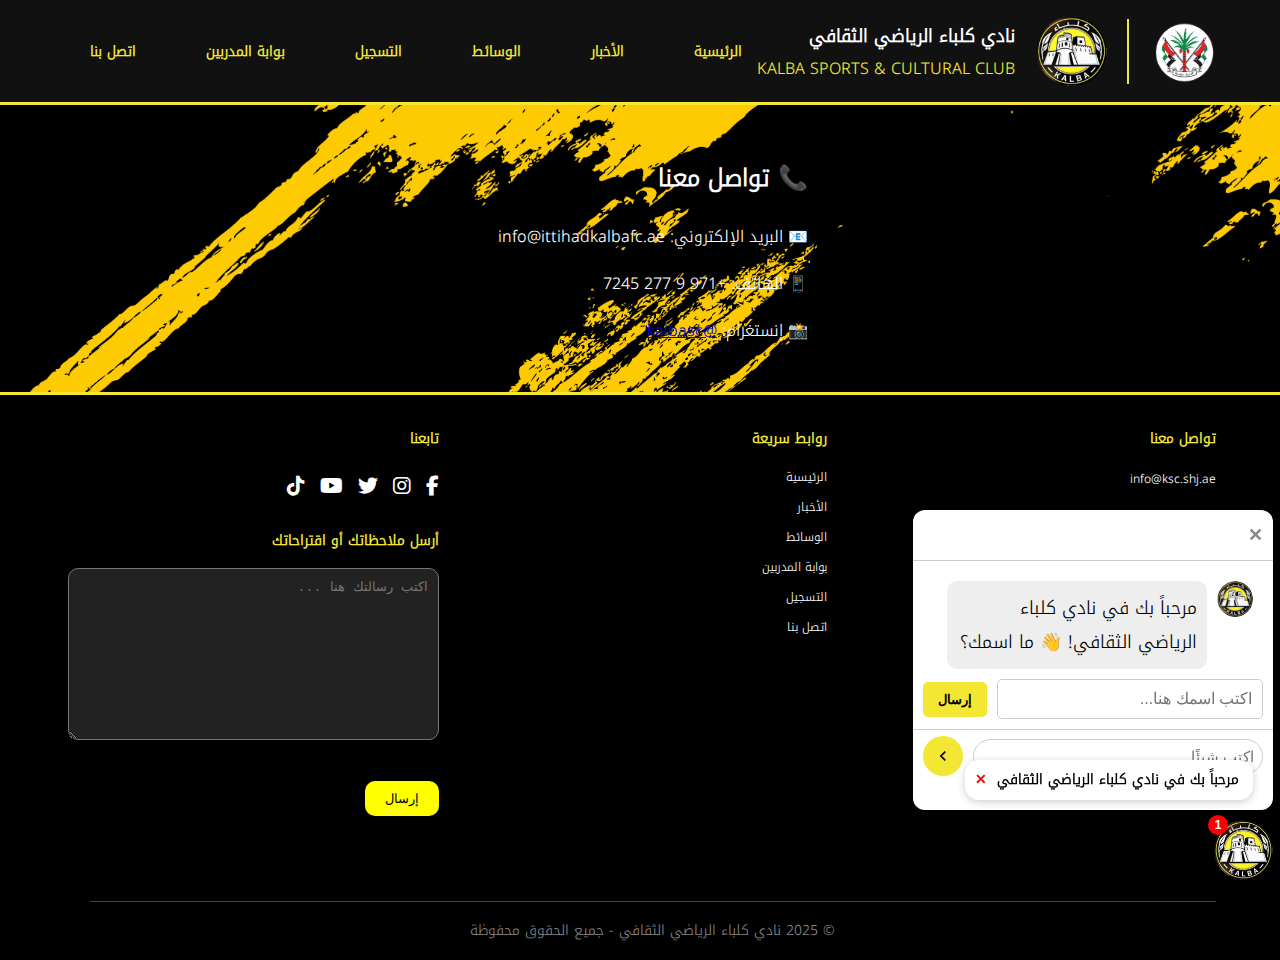
<file: contact.html>
<!DOCTYPE html>
<html lang="ar" dir="rtl">
<head>
  <meta charset="UTF-8">
  <title>تواصل معنا</title> 
  <meta name="viewport" content="width=device-width, initial-scale=1.0">
    
  <style>
@font-face {
  font-family: 'NotoKufiArabic';
  src: url('NotoKufiArabic.ttf') format('truetype');
}
@font-face {
  font-family: 'NotoKufiArabic';
  src: url('NotoKufiArabic-Light.ttf') format('truetype');
  font-weight: normal;
  font-style: normal;
}
body {
  font-family: 'NotoKufiArabic', sans-serif;
  background: url('black_and_yellow_grunge_background.jpg') no-repeat center center fixed;
  background-size: cover;
  color: white;
  margin: 0;
  padding: 0;
  direction: rtl;
} 
header {
  background-color: #111;
  padding: 16px 90px;
  width: 88%;
  display: flex;
  align-items: center;
  justify-content: space-between;
  border-bottom: 3px solid #f4e733;
}
.header-right {
  display: flex;
  align-items: center;
  gap: 20px;
}
.header-right img.logo {
  height: 70px;
}
.header-right .divider {
  width: 1.5px;
  height: 65px;
  background-color: #f4e733;
}

.header-info {
  text-align: right;
}

.header-info .arabic-name {
  font-weight: bold;
  font-size: 18px;
}

.header-info .english-name {
  font-size: 16px;
  color: #f4e733;
}

.nav-links {
  display: flex;
  gap: 70px;
}

.nav-links a {
  color: #f4e733;
  text-decoration: none;
  font-weight: bold;
  font-size: 14px;
  transition: color 1.5s;
}

.nav-links a:hover {
  color: white;
}

.mobile-nav {
  display: none;
}

.menu-toggle {
  display: none;
  font-size: 8px;
  background: none;
  border: none;
  color: #f4e733;
  cursor: pointer;
}
    footer {
      background-color: #000;
      color: white;
      padding: 16px 90px;
	  width: 88%;
      display: flex;
      justify-content: space-between;
      align-items: flex-start;
      flex-wrap: wrap;
      gap: 40px;
      direction: rtl;
      border-top: 3px solid #f4e733;
      text-align: right;
    }

    .footer-column {
      flex: 1;
      min-width: 250px;
    }

    .footer-bottom {
      width: 100%;
      text-align: center;
      padding-top: 15px;
      border-top: 1px solid #444;
      color: #888;
      font-size: 14px;
      margin-top: 30px;
    }

    .footer-column a {
      color: #ccc;
      text-decoration: none;
      display: block;
      margin-bottom: 8px;
    }

    .footer-column a:hover {
      color: #f4e733;
    }

    .social-icons {
      display: flex;
      gap: 15px;
      margin-top: 15px;
    }

    .social-icons a {
      color: white;
      font-size: 20px;
    }
	  
body.no-scroll {
  overflow: hidden;
  position: fixed;
  width: 100%;
  height: 100%;
}

footer form,
footer textarea,
footer button {
  position: relative;
  z-index: 1; 
}
	  
#chat-tooltip {
  display: inline-flex;
  flex-direction: row;
  align-items: center;
  gap: 8px;
  white-space: nowrap;
  max-width: calc(100vw - 40px);
  overflow: hidden;
}

#chat-wrapper,
#chat-box,
#chat-tooltip,
#chat-toggle,
#chat-box *,
.chat-btn,
input,
textarea,
button {
  pointer-events: auto;
}

#chat-tooltip span:last-child {
  cursor: pointer;
}	  
	  
@keyframes bounce {
  0%, 20%, 50%, 80%, 100% {transform: translateY(0);}
  40% {transform: translateY(-8px);}
  60% {transform: translateY(-4px);}
}

    .typing-dots span {
      animation: blink 1s infinite;
      font-weight: bold;
      font-size: 24px;
      margin: 0 1px;
    }

    .typing-dots span:nth-child(2) {
      animation-delay: 0.2s;
    }
    .typing-dots span:nth-child(3) {
      animation-delay: 0.4s;
    }

    @keyframes blink {
      0%, 100% { opacity: 0.2; }
      50% { opacity: 1; }
    }

    @font-face {
      font-family: 'NotoKufiArabic';
      src: url('NotoKufiArabic.ttf') format('truetype');
      font-weight: normal;
      font-style: normal;
    }

    body, .content, .chat-btn {
      font-family: 'NotoKufiArabic', 'Cairo', sans-serif;
    }

    body {
      background-color: #000;
      margin: 0;
      padding: 0;
      display: flex;
      flex-direction: column;
      align-items: center;
    }

#chat-box {
  position: fixed;
  bottom: 90px;
  right: 20px;
  background-color: white;
  color: black;
  border-radius: 12px;
  box-shadow: 0 0 10px rgba(0, 0, 0, 0.5);
  padding: 0;
  max-width: 90%;
  width: 360px;
  min-height: 300px;
  display: flex;
  flex-direction: column;
  opacity: 0;
  transform: translateY(30px);
  transition: opacity 1.5s ease, transform 1.5s ease;
  display: none;
  z-index: 9999;
  overflow-y: auto;
  max-height: 90vh;
}

.chat-header {
  display: flex;
  justify-content: flex-start;
  padding: 8px 10px;
  border-bottom: 1px solid #ccc;
}

.chat-header span {
  font-size: 18px;
  font-weight: bold;
  color: #888;
  cursor: pointer;
}

.chat-body {
  flex: 1;
  overflow-y: auto;
  padding: 10px;
  max-height: 450px;
}

.chat-footer {
  display: flex;
  align-items: center;
  padding: 6px 10px;
  border-top: 1px solid #ccc;
  background: white;
gap: 10px;
}

.chat-footer input {
  flex: 1;
  padding: 8px;
  border-radius: 20px;
  border: 1px solid #ccc;
  font-size: 15px;
}

.chat-footer button {
  background: #f4e733;
  border: none;
  border-radius: 50%;
  width: 40px;
  height: 40px;
  display: flex;
  align-items: center;
  justify-content: center;
  cursor: pointer;
}

#chat-box::-webkit-scrollbar {
  width: 8px;
  border-radius: 12px;
}

#chat-box::-webkit-scrollbar-track {
  background: transparent;
  border-radius: 12px;
}

#chat-box::-webkit-scrollbar-thumb {
  background-color: rgba(0, 0, 0, 0.3);
  border-radius: 12px;
}

.message-wrapper {
  display: flex;
  align-items: flex-start;
  gap: 10px;
  margin: 10px;
}

.message-wrapper.user {
  flex-direction: row-reverse;
}

.avatar {
  width: 36px;
  height: 36px;
  background-size: cover;
  background-position: center;
  border-radius: 50%;
}

.content {
  background-color: #f4e733;
  padding: 10px;
  border-radius: 10px;
  max-width: 75%;
  font-size: 18px;
}

    .message-wrapper.bot .content {
      background-color: #eee;
    }

    .button-container {
      display: flex;
      flex-wrap: wrap;
      justify-content: center;
      gap: 10px;
      margin-top: 20px;
    }

    .chat-btn {
      background-color: #f4e733;
      color: #000;
      border: none;
      border-radius: 5px;
      padding: 10px 16px;
      font-weight: bold;
      cursor: pointer;
      box-shadow: 0 2px 5px rgba(0, 0, 0, 0.2);
    }
#chat-box {
    display: block !important;
    opacity: 1 !important;
    transform: translateY(0) !important;
}

#chat-box .chat-header {
    display: flex !important;
}

#inner-input-bar {
    display: flex !important;
}	
@media (max-width: 600px) {
  #chat-box {
    pointer-events: auto !important; 
  }
  
  #chat-box * {
    pointer-events: auto !important;
  }
  
  #chat-tooltip span:last-child {
    cursor: pointer !important;
    pointer-events: auto !important;
  }

.chat-body {
    flex: 1;
    overflow-y: auto !important;
    padding: 10px !important;
  }

  .chat-footer input {
    font-size: 14px !important;
    padding: 6px !important;
  }

  .chat-footer button {
    width: 34px !important;
    height: 34px !important;
  }

  .chat-btn {
    font-size: 14px !important;
    padding: 10px 14px !important;
  }

  .content {
    font-size: 15px !important;
  }

  .message-wrapper {
    margin: 6px !important;
    gap: 8px !important;
  }

  header h1 {
    font-size: 18px !important;
  }

  header img {
    height: 50px !important;
  }
#chat-box {
    display: block !important;
    opacity: 1 !important;
    transform: translateY(0) !important;
}

#chat-box .chat-header {
    display: flex !important;
}

#inner-input-bar {
    display: flex !important;
}	
}
	  	
@media (max-width: 768px) {
  #chat-box {
    pointer-events: auto !important; 
  }
  
  #chat-box * {
    pointer-events: auto !important;
  }
  
  #chat-tooltip span:last-child {
    cursor: pointer !important;
    pointer-events: auto !important;
  }	
  *, *::before, *::after { box-sizing: border-box; }

  img, video, iframe { max-width: 100%; height: auto; }

  :where(p, h1, h2, h3, h4, h5, h6, a, li, td) { overflow-wrap: anywhere; }
	
  .menu-toggle { display: inline-block; font-size: 24px; color: #f4e733; background: none; border: 0; cursor: pointer; }
	
  #chat-box[style*="display: none"] { pointer-events: none; }
   .nav-links { pointer-events: none; }
   .nav-links.show { pointer-events: auto; }
	
  .nav-links {
    position: fixed; top: 0; right: -100%;
    width: 78%; height: 100vh; padding: 70px 20px;
    background: #000; border-left: 2px solid #f4e733;
    display: flex; flex-direction: column; gap: 10px;
    transition: right .3s ease;
    z-index: 1000;
  }
  .mobile-nav { display: block !important; }	
  .nav-links.show { right: 0; }
  .nav-links a { padding: 12px 0; border-bottom: 1px solid #222; }

  .carousel-container { height: 550px; }

  body { background-attachment: scroll !important; }

  .header-info .arabic-name,
  .header-info .english-name {
    white-space: nowrap;        
    line-height: 1.2;
  }

  .header-right { gap: 6px !important; }
  .header-right img.logo { height: 40px !important; }
  .header-right .divider { display: none !important; }	
  .header-right { flex-direction: row !important; align-items: center !important; gap: 2px !important; }
	
.header-info {
  display: flex !important;
  flex-direction: column !important;
  align-items: center !important;  
  text-align: center !important;   
  gap: 6px !important;             
}
	
  .header-info .arabic-name,
  .header-info .english-name { white-space: nowrap; line-height: 1.2; font-size: 12px !important; }
	
  #chat-box {
    position: fixed; right: 20px; bottom: 90px;
    width: 360px; max-width: 90%; max-height: 85vh;
    display: none;
    flex-direction: column; overflow: hidden; z-index: 9999;
  }
  .carousel-container { min-height: 340px; border-radius: 12px; }
	
  .caption {
    height: auto !important;
    max-height: none !important;
    overflow: visible !important;
    font-size: 14px !important;
    line-height: 1.5 !important;
    padding: 10px 12px !important;
    white-space: normal !important;
  }
	
  .prev, .next {
    top: 50% !important;
    bottom: auto !important;
    transform: translateY(-50%);
    font-size: 20px;
    padding: 10px;
    z-index: 2;               
  }
	
  .caption { z-index: 1; }       
	
  .carousel-slide img{
    object-fit: cover !important;      
    object-position: 50% 50% !important; 
    width: 100% !important;
    height: 100% !important;
    display: block;                      
  }

  .footer-column { min-width: 0 !important; width: 100% !important; }
  .footer-column h3 { font-size: 16px !important; margin-bottom: 10px; }
  .footer-column a { font-size: 14px !important; }
  textarea { width: 100% !important; height: 120px !important; }
  button[type="submit"] { width: 100% !important; }
  header, footer { padding: 12px 16px !important; }

  header, footer {
    width: 100% !important;
    padding: 12px 16px !important;
  }

  .nav-links { gap: 12px !important; flex-wrap: wrap; }
  .nav-links a { font-size: 14px !important; }
	
header { 
  padding-inline: 16px !important;           
}

.header-right {
  gap: 8px !important;                        
  align-items: center !important;
}

.header-right img.logo {
  height: 40px !important;
  margin: 0 !important;
}

.header-right .divider {
  display: inline-block !important;
  height: 40px !important;
  margin-inline: 8px !important;           
}

.mobile-nav .menu-toggle {
  padding: 0 !important;
  width: 36px !important;
  height: 36px !important;
  display: grid !important;
  place-items: center !important;
  line-height: 1 !important;
  margin: 0 !important;
}
	
  .header-info {
    display: flex !important;
    flex-direction: column !important;
    gap: 6px !important;          
  }

  .header-info .arabic-name {
    font-size: 14px !important;
  }

  .header-info .english-name {
    font-size: 12px !important;
    color: #f4e733;
  }

  .nav-links {
    position: fixed;
    top: 0;
    right: -100%;
    width: 75%;
    height: 100vh;
    background: #000;
    border-left: 2px solid #f4e733;
    padding: 60px 20px 20px;
    flex-direction: column;
    gap: 15px;
    transition: right 0.3s ease;
    z-index: 1000;
  }

  .nav-links.show {
    right: 0;
  }

  .nav-links a {
    padding: 12px 0;
    font-size: 16px;
    border-bottom: 1px solid #222;
  }

  footer {
    padding: 20px 15px !important;
    width: 100% !important;
    flex-direction: column;
    gap: 20px;
  }

  .footer-column {
    width: 90%;
    min-width: auto;
  }

  .footer-column h3 {
    font-size: 16px !important;
    margin-bottom: 10px;
  }

  .footer-column a {
    font-size: 14px !important;
  }

  .social-icons {
    justify-content: flex-start;
    gap: 15px;
  }

  .footer-bottom {
    margin-top: 20px;
    padding-top: 15px;
    font-size: 12px;
  }

  textarea {
    height: 120px !important;
  }

  button[type="submit"] {
    width: 100% !important;
  }
  footer button[type="submit"] {
    background-color: #f4e733 !important;
    color: #000 !important;
  }

  #chat-box {
    width: 94% !important;
    right: 3% !important;
    height: 460px !important;
    max-height: 70vh !important;
  }

  .chat-body {
    max-height: 55vh !important;
  }

  @keyframes tooltip-pulse {
    0%, 100% { transform: scale(1); }
    50% { transform: scale(1.03); }
  }

  @keyframes tooltip-fade {
    0%, 80% { opacity: 1; visibility: visible; }
    100% { opacity: 0; visibility: hidden; }
  }
#chat-box {
    display: block !important;
    opacity: 1 !important;
    transform: translateY(0) !important;
}

#chat-box .chat-header {
    display: flex !important;
}

#inner-input-bar {
    display: flex !important;
}	
	}	
  
@media (max-width: 600px) {
  #chat-box {
    pointer-events: auto !important; 
  }
  
  #chat-box * {
    pointer-events: auto !important;
  }
  
  #chat-tooltip span:last-child {
    cursor: pointer !important;
    pointer-events: auto !important;
  }
	
  #chat-tooltip {
    font-size: 12px !important;
    padding: 8px 10px !important;
    right: 8px !important;
    bottom: 60px !important;
  }
  #chat-tooltip span:last-child {
    font-size: 14px !important;
  }
#chat-box {
    display: block !important;
    opacity: 1 !important;
    transform: translateY(0) !important;
}

#chat-box .chat-header {
    display: flex !important;
}

#inner-input-bar {
    display: flex !important;
}	
}  
  </style>
</head>
<body>
<header>
  <div class="mobile-nav">
    <button class="menu-toggle" onclick="toggleMenu()">☰</button>
  </div>
  <div class="header-right">
    <img src="Picture3.png" alt="شعار الشارقة" class="logo">
    <div class="divider"></div>
    <img src="logo.png" alt="شعار نادي كلباء" class="logo">
    <div class="header-info">
      <div class="arabic-name">نادي كلباء الرياضي الثقافي</div>
      <div class="english-name">KALBA SPORTS & CULTURAL CLUB</div>
    </div>
  </div>
  <nav class="nav-links" id="navLinks">
    <a href="index.html">الرئيسية</a>
    <a href="news.html">الأخبار</a>
    <a href="media.html">الوسائط</a>
    <a href="register.html">التسجيل</a>
    <a href="evaluate.html">بوابة المدربين</a>
    <a href="contact.html">اتصل بنا</a>
  </nav>
</header>

<section style='padding: 30px;'>
  <h2>📞 تواصل معنا</h2>
  <p>📧 البريد الإلكتروني: info@ittihadkalbafc.ae</p>
  <p>📱 الهاتف: +971 9 277 7245</p>
  <p>📸 إنستغرام: <a href='https://instagram.com/kalbasc' target='_blank'>@kalbasc</a></p>
</section>

	
<div class="chatbot">
<div id="chat-box">
  <div class="chat-header">
<span onclick="toggleChat()">✕</span>
  </div>

  <div class="chat-body" id="chat-body">
  </div>

  <div class="chat-footer" id="inner-input-bar" style="display: none;">
    <input id="userMessage" type="text" placeholder="اكتب شيئًا...">
    <button onclick="submitUserMessage()">
      <svg xmlns="http://www.w3.org/2000/svg" viewBox="0 0 24 24" fill="black" width="20" height="20">
        <path d="M15.41 7.41 14 6l-6 6 6 6 1.41-1.41L10.83 12z"/>
      </svg>
    </button>
  </div>
</div>

<div id="chat-wrapper" style="
  position: fixed;
  bottom: 20px;
  right: 20px;
  z-index: 9999;
  display: flex;
  flex-direction: column;
  align-items: flex-end;
  gap: 10px;
">

<div id="chat-tooltip" style="
  background: white;
  color: black;
  padding: 10px 14px;
  border-radius: 14px;
  box-shadow: 0 2px 8px rgba(0,0,0,0.2);
  font-weight: bold;
  font-size: 14px;
  max-width: 260px;
  direction: rtl;
  text-align: right;
  position: absolute;
  bottom: 80px;
  right: 20px;
  display: flex;
  align-items: center;
  gap: 10px;
  z-index: 9999;
  line-height: 1.4;
  white-space: nowrap;  
">
  <span>مرحباً بك في نادي كلباء الرياضي الثقافي</span>
  <span onclick="dismissTooltip()" style="cursor:pointer; font-weight:bold; color: red; line-height: 1; ">✕</span>
</div>

  <button id="chat-toggle" onclick="toggleChat()" style="
    position: relative;
    background-color: transparent;
    border: none;
    border-radius: 50%;
    width: 60px;
    height: 60px;
    box-shadow: 0 4px 10px rgba(0,0,0,0.3);
    cursor: pointer;
    padding: 0;
  ">
    <img src="logo.png" alt="Chat Logo" style="width: 100%; height: 100%; border-radius: 50%;">
    <span id="chat-badge" style="
      position: absolute;
      top: -5px;
      left: -5px;
      background: red;
      color: white;
      font-size: 12px;
      font-weight: bold;
      width: 20px;
      height: 20px;
      border-radius: 50%;
      display: flex;
      align-items: center;
      justify-content: center;
    ">1</span>
  </button>
</div>

<script>
let userName = '';
  
function showMainButtons() {
  const buttonsWrapper = document.createElement("div");
  buttonsWrapper.className = "button-container";

  const buttons = [
    { label: "مواعيد التدريبات", action: () => reply('training') },
    { label: "التسجيل في النادي", action: () => reply('register') },
    { label: "معلومات عن الرياضات", action: () => reply('teams') },
    { label: "تواصل معنا", action: () => showContactMain() },
    { label: "🔁 إعادة المحادثة", action: () => startChat() },
  ];

  buttons.forEach(btn => {
    const el = document.createElement("button");
    el.className = "chat-btn";
    el.innerText = btn.label;
    el.onclick = btn.action;
    buttonsWrapper.appendChild(el);
  });

  const wrapper = document.createElement("div");
  wrapper.className = 'message-wrapper bot';

  const avatar = document.createElement("div");
  avatar.className = 'avatar';
  avatar.style.backgroundImage = "url('bot-icon.png')";

  const bubble = document.createElement("div");
  bubble.className = 'content';
  bubble.appendChild(buttonsWrapper);

  wrapper.appendChild(avatar);
  wrapper.appendChild(bubble);

  const chatBody = document.getElementById("chat-body");
  chatBody.appendChild(wrapper);
  wrapper.scrollIntoView({ behavior: "smooth" });
}

function addMessage(content, isUser = false) {
  const chatBody = document.getElementById('chat-body');
  if (!chatBody) {
    console.warn("chat-body not found when adding message.");
    return;
  }

  const wrapper = document.createElement('div');
  wrapper.className = 'message-wrapper ' + (isUser ? 'user' : 'bot');

  const avatar = document.createElement('div');
  avatar.className = 'avatar';
  avatar.style.backgroundImage = `url('${isUser ? 'user-icon.png' : 'bot-icon.png'}')`;

  const bubble = document.createElement('div');
  bubble.className = 'content';
  bubble.innerHTML = content;

  wrapper.appendChild(avatar);
  wrapper.appendChild(bubble);
  chatBody.appendChild(wrapper);

  setTimeout(() => {
    chatBody.scrollTop = chatBody.scrollHeight;
  }, 100);
}

function clearChat() {
  const chatBody = document.getElementById('chat-body');
  if (chatBody) chatBody.innerHTML = ''; 

  const buttons = document.getElementById("main-buttons");
  const inputBar = document.getElementById("inner-input-bar");

  if (buttons) buttons.style.display = "none";
  if (inputBar) inputBar.style.display = "none";
}

function startChat(retries = 0) {
  const chatBody = document.getElementById("chat-body");

  if (!chatBody) {
    if (retries < 10) {
      console.warn("⏳ Waiting for chat-body... Retry:", retries + 1);
      return setTimeout(() => startChat(retries + 1), 150);
    } else {
      console.error("❌ chat-body not found after retries.");
      return;
    }
  }

  clearChat();

  addMessage("مرحباً بك في نادي كلباء الرياضي الثقافي! 👋 ما اسمك؟", false);

  const inputDiv = document.createElement("div");
  inputDiv.id = "nameInputWrapper";
  inputDiv.style.marginTop = "10px";
inputDiv.innerHTML = `
  <div style="display: flex; gap: 10px; align-items: center; margin-top: 10px;">
    <input id="nameInput" type="text" placeholder="اكتب اسمك هنا..." 
           style="padding:10px; font-size:16px; flex: 1; border-radius:5px; border:1px solid #ccc;">
    <button onclick="submitName()" 
            style="padding:10px 15px; background:#f4e733; font-weight:bold; border:none; border-radius:5px;">
      إرسال
    </button>
  </div>
`;
  chatBody.appendChild(inputDiv);
}

function submitName() {
  console.log("submitName function called"); 
  
  const input = document.getElementById("nameInput");
  if (!input) {
    console.error("Name input field not found!");
    return;
  }

  const name = input.value.trim();
  console.log("Name entered:", name); 

  if (name) {
    addMessage(`${name}`, true);
    userName = name;
    
    const nameInputWrapper = document.getElementById("nameInputWrapper");
    if (nameInputWrapper) {
      nameInputWrapper.remove();
      console.log("Name input wrapper removed"); 
    }
    
    setTimeout(() => {
      addMessage(`مرحباً بك ${name}، كيف يمكننا مساعدتك؟`, false);
      showMainButtons();
      
      const inputBar = document.getElementById("inner-input-bar");
      console.log("Input bar element:", inputBar); 
      
      if (inputBar) {
        inputBar.style.display = "flex";
        console.log("Input bar should now be visible"); 
      } else {
        console.error("Input bar not found!");
      }
    }, 500);
  } else {
    console.log("No name entered"); 
  }
}
  
function submitUserMessage() {
    const input = document.getElementById("userMessage");
    const msg = input.value.trim();
    if (msg) {
      addMessage(msg, true);


    fetch('https://script.google.com/macros/s/AKfycbxTb9_7bVSNPqkErv5NFNpMk55MdVkzfdMxrRGSaeIeKl-Shv3WP82UybUX8IEzPVGw/exec', {
  method: 'POST',
  mode: 'no-cors',
  headers: { 'Content-Type': 'application/json' },
  body: JSON.stringify({ name: userName, message: msg })
})

.finally(() => {
  addMessage("شكراً على تواصلك، سيتم الرد عليك في أقرب وقت.", false);
    setTimeout(() => {
      const html = `
        <p style="font-weight:bold; text-align:right; margin: 0 0 10px;">هل يمكنني مساعدتك في شيء آخر؟</p>
        <div style="display: flex; justify-content: center; margin: 0 0 10px;">
          <button type="button" class="chat-btn" onclick="showMainButtons()">عرض الخيارات</button>
        </div>
         <p style="text-align:right; margin: 0 0 10px;">كما يمكنك مشاركة أرائك أو أقتراحاتك أو كتابة استفسارك مع معلومات التواصل، وسيتم الرد عليك في أقرب وقت.</p>
      `;
      addMessage(html, false);
    }, 1000);	
    });
input.value = '';

    }
  }
  
 function handleTeamOption(type) {
 
  const lastWrappers = document.querySelectorAll('.message-wrapper.bot');
  const last = lastWrappers[lastWrappers.length - 1];
  if (last) last.remove();

  addMessage(type === 'individual' ? "🎯 الألعاب الفردية" : "🏃‍♂️ الألعاب الجماعية", true);

  const sportsList = (type === "individual") ? [
    { name: "الشطرنج", info: "رياضة ذهنية تساعد على التركيز والتخطيط." },
    { name: "الجودو", info: "فن قتالي ياباني يعتمد على التوازن والرمي." },
    { name: "الكاراتيه", info: "فن قتالي يركز على الضربات واللياقة." },
    { name: "التايكوندو", info: "رياضة كورية تعتمد على الركلات العالية." },
    { name: "الدراجات", info: "رياضة تعتمد على التحمل والسرعة." },
    { name: "ألعاب القوى", info: "تضم الجري، الرمي، الوثب، والمشي." },
    { name: "الخماسي الحديث", info: "تشمل السباحة، الرماية، الفروسية، الجري، والمبارزة." },
    { name: "الريشة الطائرة", info: "رياضة سريعة تتطلب رد فعل سريع ومهارة." }
  ] : [
    { name: "كرة الطائرة", info: "لعبة جماعية تعتمد على التمريرات والضربات الساحقة." },
    { name: "كرة السلة", info: "رياضة تتطلب دقة تصويب وسرعة حركة." },
    { name: "كرة اليد", info: "رياضة جماعية تتميز بالسرعة والتعاون." },
    { name: "كرة قدم الصالات", info: "نسخة داخلية من كرة القدم تُلعب في صالات مغلقة." }
  ];


  const wrapper = document.createElement("div");
  wrapper.className = 'message-wrapper bot';

  const avatar = document.createElement("div");
  avatar.className = 'avatar';
  avatar.style.backgroundImage = "url('bot-icon.png')";

  const bubble = document.createElement("div");
  bubble.className = 'content';

  const buttonsWrapper = document.createElement("div");
  buttonsWrapper.className = "button-container";  
  buttonsWrapper.style.marginTop = "10px";

  sportsList.forEach(sport => {
    const btn = document.createElement("button");
    btn.className = "chat-btn";
    btn.innerText = sport.name;
    btn.onclick = () => {
      addMessage(sport.name, true);
      addMessage(sport.info, false);
      setTimeout(() => {
    const html = `
  <p style="font-weight:bold; text-align:right; margin: 0 0 10px;">هل يمكنني مساعدتك في شيء آخر؟</p>
  <div style="display: flex; justify-content: center; margin: 0 0 10px;">
    <button class="chat-btn" onclick="showMainButtons()">عرض الخيارات</button>
  </div>
   <p style="text-align:right; margin: 0 0 10px;">كما يمكنك مشاركة أرائك أو أقتراحاتك أو كتابة استفسارك مع معلومات التواصل، وسيتم الرد عليك في أقرب وقت.</p>
`;
    addMessage(html, false);
  }, 1000);   
};
    buttonsWrapper.appendChild(btn);
  });

  bubble.appendChild(buttonsWrapper);
  wrapper.appendChild(avatar);
  wrapper.appendChild(bubble);

  const chatBox = document.getElementById("chat-body");
  chatBox.appendChild(wrapper);
  wrapper.scrollIntoView({ behavior: "smooth" });
}

  function dismissTooltip() {
    const tooltip = document.getElementById('chat-tooltip');
    if (tooltip) {
      tooltip.style.display = 'none';
      tooltipDismissed = true;
    }
  }
  
  document.addEventListener('DOMContentLoaded', function() {
    const tooltipCloseBtn = document.querySelector('#chat-tooltip span:last-child');
    if (tooltipCloseBtn) {
      tooltipCloseBtn.addEventListener('click', dismissTooltip);
    }
    const chatInput = document.getElementById('userMessage');
    if (chatInput) {
      chatInput.addEventListener('focus', function() {
        this.style.pointerEvents = 'auto';
      });
    }
  });
	
  function reply(option) {

    let userText = '';
    if (option === 'training') userText = 'مواعيد التدريبات';
    else if (option === 'register') userText = 'التسجيل في النادي';
    else if (option === 'teams') userText = 'معلومات عن الرياضات';

    addMessage(userText, true); 
    addMessage(`<span class="typing-dots"><span>.</span><span>.</span><span>.</span></span>`, false);

    setTimeout(() => {
const typingDots = document.querySelector('.typing-dots');
if (typingDots) {
  const bubble = typingDots.closest('.message-wrapper');
  if (bubble) bubble.remove();
}

      if (option === 'teams') {
const html = `
  <p style="font-weight: bold; text-align: center;">اختر نوع الرياضة:</p>
  <div style="display: flex; flex-direction: column; align-items: center; gap: 10px; margin-top: 10px;">
    <button class="chat-btn" onclick="handleTeamOption('individual')">🎯 الألعاب الفردية</button>
    <button class="chat-btn" onclick="handleTeamOption('group')">🏃‍♂️ الألعاب الجماعية</button>
  </div>
`;
  addMessage(html, false);
}
 else if (option === 'training') {
        addMessage("تُقام التدريبات من يوم السبت إلى الخميس من الساعة 5 مساءً وحتى الساعة 8 مساءً.", false);
      } else if (option === 'register') {
        addMessage("للتسجيل، يرجى التواصل مع إداري اللعبة المعنية من خلال الأرقام التالية:", false);
      }

           if (option !== 'teams') {
        setTimeout(() => {
  const html =` 
    <p style="font-weight:bold; text-align:right; margin: 0 0 10px;">هل يمكنني مساعدتك في شيء آخر؟</p>
    <div style="display: flex; justify-content: center; margin: 0 0 10px;">
      <button class="chat-btn" onclick="showMainButtons()">عرض الخيارات</button>
    </div>
    <p style="text-align:right; margin: 0 0 10px;">كما يمكنك مشاركة أرائك أو أقتراحاتك أو كتابة استفسارك مع معلومات التواصل، وسيتم الرد عليك في أقرب وقت.</p>
  `;
  addMessage(html, false);
}, 1000);

      }

    }, 1000);
  } 

function showContactMain() {
  addMessage("تواصل معنا", true);
  addMessage(`<span class="typing-dots"><span>.</span><span>.</span><span>.</span></span>`, false);

  setTimeout(() => {
    const typingDots = document.querySelector('.typing-dots');
    if (typingDots) {
      const bubble = typingDots.closest('.message-wrapper');
      if (bubble) bubble.remove();
    }

    addMessage(`
      يمكنك التواصل معنا عبر البريد الإلكتروني: 
      <a href="mailto:info@ksc.shj.ae" style="color:blue;">info@ksc.shj.ae</a><br><br>
      أو استخدام أي من وسائل التواصل الاجتماعي التالية:
      <div style="margin-top: 15px; text-align: center;">
        <!-- social icons -->
      </div>
      <br>
      <p style="font-size: 16px; font-weight: bold; margin-bottom: 10px;">
        إذا كنت بحاجة إلى مساعدة مباشرة، يمكنك التواصل مع السكرتير:
      </p>
      <button onclick="showContactOptions()" 
        style="margin-top:5px; padding:16px 28px; font-size:18px; background:#f4e733; border:none; border-radius:8px; font-weight:bold; cursor:pointer;">
        تواصل مع السكرتير
      </button>
    `, false);

    setTimeout(() => {
      const html = `
        <p style="font-weight:bold; text-align:right; margin: 0 0 10px;">هل يمكنني مساعدتك في شيء آخر؟</p>
        <div style="display: flex; justify-content: center; margin: 0 0 10px;">
          <button class="chat-btn" onclick="showMainButtons()">عرض الخيارات</button>
        </div>
         <p style="text-align:right; margin: 0 0 10px;">كما يمكنك مشاركة أرائك أو أقتراحاتك أو كتابة استفسارك مع معلومات التواصل، وسيتم الرد عليك في أقرب وقت.</p>
      `;
      addMessage(html, false);
    }, 1000);
  }, 1000);
}

function showContactOptions() {
  addMessage("تواصل مع السكرتير", true);
  addMessage(`<span class="typing-dots"><span>.</span><span>.</span><span>.</span></span>`, false);

  setTimeout(() => {
    const typingDots = document.querySelector('.typing-dots');
    if (typingDots) {
      const bubble = typingDots.closest('.message-wrapper');
      if (bubble) bubble.remove();
    }

    addMessage(`يرجى زيارة بطاقة السكرتير عبر 
      <a href="https://kalbasc.github.io/sameh/Business%20E-Card.html" target="_blank" style="color:blue;">هذا الرابط</a>.`, false);

    setTimeout(() => {
      const html = `
        <p style="font-weight:bold; text-align:right; margin: 0 0 10px;">هل يمكنني مساعدتك في شيء آخر؟</p>
        <div style="display: flex; justify-content: center; margin: 0 0 10px;">
          <button class="chat-btn" onclick="showMainButtons()">عرض الخيارات</button>
        </div>
         <p style="text-align:right; margin: 0 0 10px;">كما يمكنك مشاركة أرائك أو أقتراحاتك أو كتابة استفسارك مع معلومات التواصل، وسيتم الرد عليك في أقرب وقت.</p>
      `;
      addMessage(html, false);
    }, 1000);
  }, 1000);
}
	
document.addEventListener("keydown", function (e) {
  const nameInput = document.getElementById("nameInput");
  if (nameInput && document.activeElement === nameInput && e.key === "Enter") {
    submitName();
  }
});

document.addEventListener("keydown", function (e) {
  const msgInput = document.getElementById("userMessage");
  if (msgInput && document.activeElement === msgInput && e.key === "Enter") {
    submitUserMessage();
  }
});

window.addEventListener('DOMContentLoaded', () => {
  startChat();
});

</script>
</div>
	
<footer>
  <div class="footer-column">
    <h3 style="color: #f4e733; font-size: 14px;">تواصل معنا</strong></h3>
    <p><a href="mailto:info@ksc.shj.ae" style="color: #FFFFFF; font-size: 12px;">info@ksc.shj.ae</a></p>
    <p><a href="tel:+971092777873" style="color: #FFFFFF; font-size: 12px;">092777873</a></p>
  </div>
	
  <div class="footer-column">
    <h3 style="color: #f4e733; font-size: 14px;">روابط سريعة</strong></h3>
    <a href="index.html" style="color: #FFFFFF; font-size: 12px;">الرئيسية</a>
    <a href="news.html" style="color: #FFFFFF; font-size: 12px;">الأخبار</a>
    <a href="media.html" style="color: #FFFFFF; font-size: 12px;">الوسائط</a>
    <a href="evaluate.html" style="color: #FFFFFF; font-size: 12px;">بوابة المدربين</a>
    <a href="register.html" style="color: #FFFFFF; font-size: 12px;">التسجيل</a>
    <a href="contact.html" style="color: #FFFFFF; font-size: 12px;">اتصل بنا</a>
  </div>

  <div class="footer-column">
    <h3 style="color: #f4e733; font-size: 14px;">تابعنا</strong></h3>
    <div class="social-icons">
      <a href="https://www.facebook.com/Kalbasc1" target="_blank"><i class="fab fa-facebook-f"></i></a>
      <a href="https://www.instagram.com/kalbasc/" target="_blank"><i class="fab fa-instagram"></i></a>
      <a href="https://x.com/Kalba_sc?mx=2" target="_blank"><i class="fab fa-twitter"></i></a>
      <a href="https://www.youtube.com/@kalbasc" target="_blank"><i class="fab fa-youtube"></i></a>
      <a href="https://www.tiktok.com/@kalbasc" target="_blank"><i class="fab fa-tiktok"></i></a>
    </div>

	    <div>
<h3 style="color: #f4e733; font-size: 14px;">أرسل ملاحظاتك أو اقتراحاتك</strong></h3>
<form action="https://script.google.com/macros/s/AKfycbzj46wOU-WNhW2K8YkP23tygl7JUwEeK_fe55mcCADU1w-UK_Rg9apia1sHKRoW1KOJTA/exec" method="POST" target="hidden_iframe" onsubmit="submitted=true;">
  <textarea name="message" placeholder="اكتب رسالتك هنا ..." required style="width: 100%; height: 150px; background: #222; color: white; padding: 10px; border-radius: 10px;"></textarea>
  <br><br>
 <button type="submit" style="background-color: yellow; padding: 10px 20px; border: none; border-radius: 10px; cursor:pointer;">إرسال</button>
</form>
<iframe name="hidden_iframe" style="display:none;"></iframe>

 <script>
  document.addEventListener("DOMContentLoaded", function () {
    const form = document.querySelector("form");
    const confirmationMessage = document.createElement("div");
    confirmationMessage.style.marginTop = "15px";
    confirmationMessage.style.color = "#00ff88";
    confirmationMessage.style.fontWeight = "bold";
    form.parentNode.insertBefore(confirmationMessage, form.nextSibling);

    let submitted = false;

    form.addEventListener("submit", function () {
      submitted = true;
      confirmationMessage.textContent = "جارٍ الإرسال...";
      
      setTimeout(function () {
        if (submitted) {
          confirmationMessage.textContent = "✅ شكراً لك، تم إرسال رسالتك بنجاح!";
          form.reset();
          submitted = false;
        }
      }, 2000); 
    });

    window.addEventListener("error", function () {
      if (submitted) {
        confirmationMessage.textContent = "❌ لم يتم التسليم، حاول مرة أخرى.";
        submitted = false;
      }
    });
  });
</script>
  </div>
	  
  </div>
	
  <div class="footer-bottom">
    © 2025 نادي كلباء الرياضي الثقافي - جميع الحقوق محفوظة
  </div>
</footer>

<link rel="stylesheet" href="https://cdnjs.cloudflare.com/ajax/libs/font-awesome/6.5.0/css/all.min.css">

<script>
  const toggleBtn = document.querySelector('.menu-toggle');
  const navLinks = document.getElementById('navLinks');

  function toggleMenu() {
    navLinks.classList.toggle('show');
  }

  document.addEventListener('click', function (e) {
    if (!navLinks.contains(e.target) && !toggleBtn.contains(e.target)) {
      navLinks.classList.remove('show');
    }
  });

let tooltipDismissed = false;

function toggleChat() {
  const chatBox = document.getElementById('chat-box');
  const badge = document.getElementById('chat-badge');
  const tooltip = document.getElementById('chat-tooltip');
  const alreadyStarted = chatBox.querySelector('.message-wrapper') !== null;

  if (typeof dismissTooltip === 'function') dismissTooltip();

  if (chatBox.style.display === 'none' || chatBox.style.display === '') {
    chatBox.style.display = 'block';
    badge.style.display = 'none';
    tooltip.style.display = 'none';

    setTimeout(() => {
      chatBox.style.opacity = '1';
      chatBox.style.transform = 'translateY(0)';

      if (!alreadyStarted) {
        startChat();
      }
    }, 50);
  } else {
    chatBox.style.opacity = '0';
    chatBox.style.transform = 'translateY(30px)';
    setTimeout(() => {
      chatBox.style.display = 'none';
      badge.style.display = 'flex';
    }, 500);
  }
}	
</script>

</body>
</html>
</file>
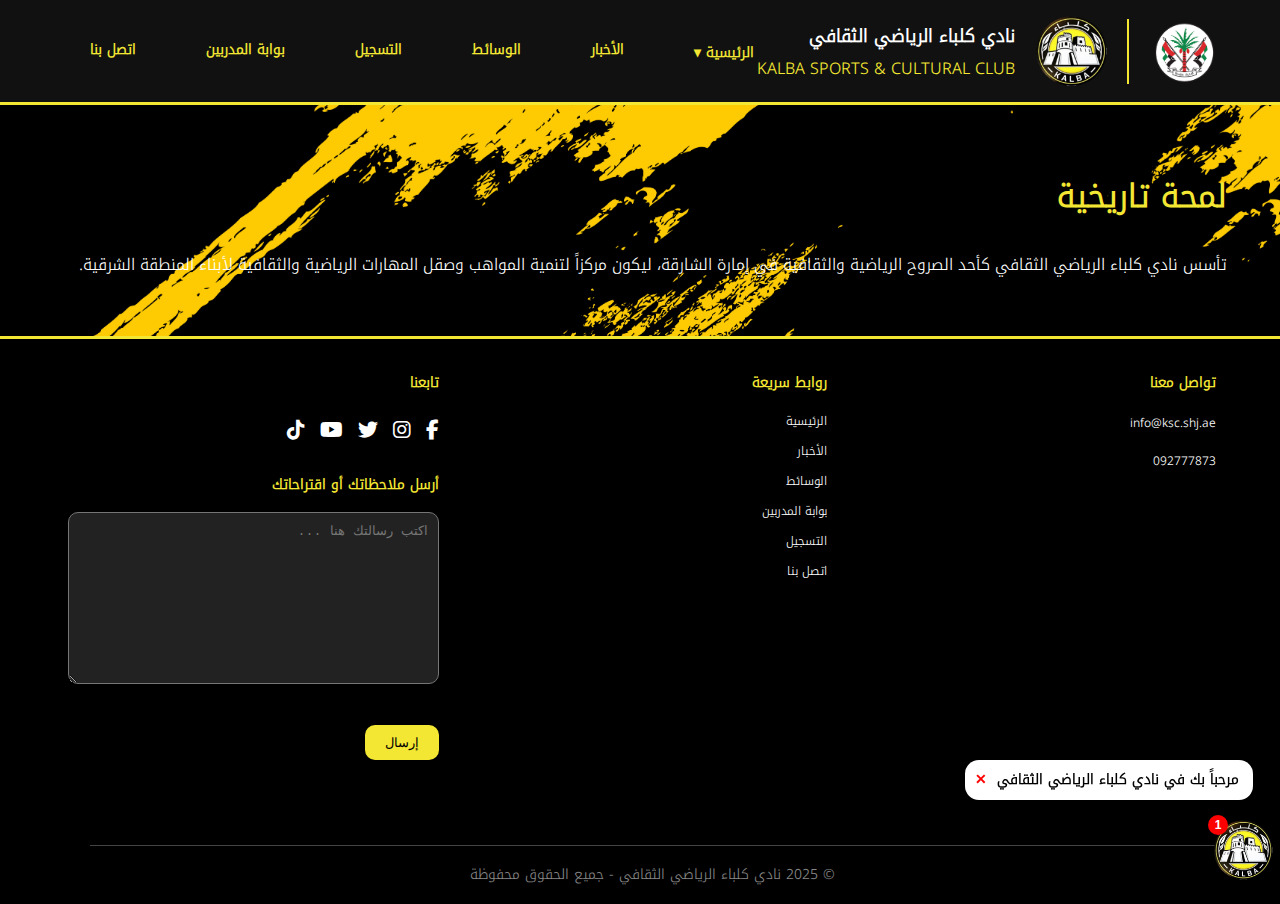
<file: history.html>
<!DOCTYPE html>
<html lang="ar" dir="rtl">
<head>
  <meta charset="UTF-8">
  <title>لمحة تاريخية - نادي كلباء الرياضي الثقافي</title>
  <meta name="viewport" content="width=device-width, initial-scale=1.0">
  <style>
  @keyframes fade {
  from { opacity: 0.4 }
  to { opacity: 1 }
}

@font-face {
  font-family: 'NotoKufiArabic';
  src: url('NotoKufiArabic.ttf') format('truetype');
}
@font-face {
  font-family: 'NotoKufiArabic';
  src: url('NotoKufiArabic-Light.ttf') format('truetype');
  font-weight: normal;
  font-style: normal;
}
body {
  font-family: 'NotoKufiArabic', sans-serif;
  background: url('black_and_yellow_grunge_background.jpg') no-repeat center center fixed;
  background-size: cover;
  color: white;
  margin: 0;
  padding: 0;
  direction: rtl;
}
header {
  background-color: #111;
  padding: 16px 90px;
  width: 88%;
  display: flex;
  align-items: center;
  justify-content: space-between;
  border-bottom: 3px solid #f4e733;
}
.header-right {
  display: flex;
  align-items: center;
  gap: 20px;
}
.header-right img.logo {
  height: 70px;
}
.header-right .divider {
  width: 1.5px;
  height: 65px;
  background-color: #f4e733;
}

.header-info {
  text-align: right;
}

.header-info .arabic-name {
  font-weight: bold;
  font-size: 18px;
}

.header-info .english-name {
  font-size: 16px;
  color: #f4e733;
}

.nav-links {
  display: flex;
  gap: 70px;
}

.nav-links a {
  color: #f4e733;
  text-decoration: none;
  font-weight: bold;
  font-size: 14px;
  transition: color 1.5s;
}

.nav-links a:hover {
  color: white;
}

.mobile-nav {
  display: none;
}

.menu-toggle {
  display: none;
  font-size: 8px;
  background: none;
  border: none;
  color: #f4e733;
  cursor: pointer;
}

.hero {
  position: relative;
  width: 100%;
  height: 100vh;
  background: url('hero.jpg') center center / cover no-repeat;
  display: flex;
  align-items: center;
  justify-content: center;
  text-align: center;
}

.hero .hero-text {
  background: rgba(0, 0, 0, 0.75);
  padding: 15px 30px;
  border-radius: 16px;
  border: 1px solid #f4e733;
  color: #f4e733;
}

.hero .hero-text h1 {
  font-size: 2em;
  margin-bottom: 15px;
}

.hero .hero-text p {
  font-size: 1.5em;
  color: white;
}

    footer {
      background-color: #000;
      color: white;
      padding: 16px 90px;
	  width: 88%;
      display: flex;
      justify-content: space-between;
      align-items: flex-start;
      flex-wrap: wrap;
      gap: 40px;
      direction: rtl;
      border-top: 3px solid #f4e733;
      text-align: right;
    }

    .footer-column {
      flex: 1;
      min-width: 250px;
    }

    .footer-bottom {
      width: 100%;
      text-align: center;
      padding-top: 15px;
      border-top: 1px solid #444;
      color: #888;
      font-size: 14px;
      margin-top: 30px;
    }

    .footer-column a {
      color: #ccc;
      text-decoration: none;
      display: block;
      margin-bottom: 8px;
    }

    .footer-column a:hover {
      color: #f4e733;
    }

    .social-icons {
      display: flex;
      gap: 15px;
      margin-top: 15px;
    }

    .social-icons a {
      color: white;
      font-size: 20px;
    }
	  
body.no-scroll {
  overflow: hidden;
  position: fixed;
  width: 100%;
  height: 100%;
}

footer form,
footer textarea,
footer button {
  position: relative;
  z-index: 1; 
}
	  
#chat-tooltip {
  display: inline-flex;
  flex-direction: row;
  align-items: center;
  gap: 8px;
  white-space: nowrap;
  max-width: calc(100vw - 40px);
  overflow: hidden;
}

#chat-wrapper { pointer-events: none; }
	  
#chat-box,
#chat-toggle,
#chat-box *,
.chat-btn,
input,
textarea,
button {
  pointer-events: auto;
}
	  
#chat-tooltip { 
  pointer-events: none; 
}

#chat-tooltip span:last-child { 
  pointer-events: auto; 
}
	  
#chat-tooltip span:last-child {
  cursor: pointer;
}
	  
@keyframes bounce {
  0%, 20%, 50%, 80%, 100% {transform: translateY(0);}
  40% {transform: translateY(-8px);}
  60% {transform: translateY(-4px);}
}

    .typing-dots span {
      animation: blink 1s infinite;
      font-weight: bold;
      font-size: 24px;
      margin: 0 1px;
    }

    .typing-dots span:nth-child(2) {
      animation-delay: 0.2s;
    }
    .typing-dots span:nth-child(3) {
      animation-delay: 0.4s;
    }

    @keyframes blink {
      0%, 100% { opacity: 0.2; }
      50% { opacity: 1; }
    }

    @font-face {
      font-family: 'NotoKufiArabic';
      src: url('NotoKufiArabic.ttf') format('truetype');
      font-weight: normal;
      font-style: normal;
    }

    body, .content, .chat-btn {
      font-family: 'NotoKufiArabic', 'Cairo', sans-serif;
    }

    body {
      background-color: #000;
      margin: 0;
      padding: 0;
      display: flex;
      flex-direction: column;
      align-items: center;
    }

#chat-box {
  position: fixed;
  bottom: 90px;
  right: 20px;
  background-color: white;
  color: black;
  border-radius: 12px;
  box-shadow: 0 0 10px rgba(0, 0, 0, 0.5);
  padding: 0;
  max-width: 90%;
  width: 360px;
  min-height: 300px;
  display: flex;
  flex-direction: column;
  opacity: 0;
  transform: translateY(30px);
  transition: opacity 1.5s ease, transform 1.5s ease;
  display: none;
  z-index: 9999;
  overflow-y: auto;
  max-height: 90vh;
}

.chat-header {
  display: flex;
  justify-content: flex-start;
  padding: 8px 10px;
  border-bottom: 1px solid #ccc;
}

.chat-header span {
  font-size: 18px;
  font-weight: bold;
  color: #888;
  cursor: pointer;
}

.chat-body {
  flex: 1;
  overflow-y: auto;
  padding: 10px;
  max-height: 450px;
}

.chat-footer {
  display: flex;
  align-items: center;
  padding: 6px 10px;
  border-top: 1px solid #ccc;
  background: white;
gap: 10px;
}

.chat-footer input {
  flex: 1;
  padding: 8px;
  border-radius: 20px;
  border: 1px solid #ccc;
  font-size: 15px;
}

.chat-footer button {
  background: #f4e733;
  border: none;
  border-radius: 50%;
  width: 40px;
  height: 40px;
  display: flex;
  align-items: center;
  justify-content: center;
  cursor: pointer;
}

#chat-box::-webkit-scrollbar {
  width: 8px;
  border-radius: 12px;
}

#chat-box::-webkit-scrollbar-track {
  background: transparent;
  border-radius: 12px;
}

#chat-box::-webkit-scrollbar-thumb {
  background-color: rgba(0, 0, 0, 0.3);
  border-radius: 12px;
}

.message-wrapper {
  display: flex;
  align-items: flex-start;
  gap: 10px;
  margin: 10px;
}

.message-wrapper.user {
  flex-direction: row-reverse;
}

.avatar {
  width: 36px;
  height: 36px;
  background-size: cover;
  background-position: center;
  border-radius: 50%;
}

.content {
  background-color: #f4e733;
  padding: 10px;
  border-radius: 10px;
  max-width: 75%;
  font-size: 18px;
}

    .message-wrapper.bot .content {
      background-color: #eee;
    }

    .button-container {
      display: flex;
      flex-wrap: wrap;
      justify-content: center;
      gap: 10px;
      margin-top: 20px;
    }

    .chat-btn {
      background-color: #f4e733;
      color: #000;
      border: none;
      border-radius: 5px;
      padding: 10px 16px;
      font-weight: bold;
      cursor: pointer;
      box-shadow: 0 2px 5px rgba(0, 0, 0, 0.2);
    }

.chat-header {
  display: flex !important;
  flex-shrink: 0 !important;
}

.chat-body {
  flex: 1 !important;
  overflow-y: auto !important;
}

.chat-footer {
  flex-shrink: 0 !important;
}

#inner-input-bar{
  display:none;            
  pointer-events:none;     
  opacity:0.5;           
}

#inner-input-bar.active{
  display:flex !important; 
  pointer-events:auto;
  opacity:1;
}
	  
#chat-box .chat-header {
  border: 2px solid gold !important;
}

#inner-input-bar {
  border: 2px solid gold !important;
}

#chat-body {
  border: 2px solid white !important;
  min-height: 100px !important;
}

#inner-input-bar.active {
  pointer-events: auto;
  opacity: 1;
}

.dropdown {
  position: relative;
  display: inline-block;
}

.dropbtn {
  color: #f4e733;
  text-decoration: none;
  font-weight: bold;
  font-size: 14px;
  padding: 8px 0;
}

.dropdown-content {
  display: none;
  position: absolute;
  background-color: #111;
  min-width: 180px;
  z-index: 1000;
  border: 1px solid #f4e733;
  border-radius: 6px;
  text-align: right;
}

.dropdown-content a {
  color: #f4e733;
  padding: 10px 16px;
  text-decoration: none;
  display: block;
  font-size: 14px;
}

.dropdown-content a:hover {
  background-color: #f4e733;
  color: black;
}

.dropdown:hover .dropdown-content {
  display: block;
}
	  
@media (max-width: 600px) {
  #chat-box .chat-header { display:flex !important; }
  #inner-input-bar.active { display:flex !important; }
  
  #chat-tooltip {
    font-size: 12px !important;
    padding: 8px 10px !important;
    right: 8px !important;
    bottom: 60px !important;
  }
.chat-body {
    flex: 1;
    overflow-y: auto !important;
    padding: 10px !important;
  }

  .chat-footer input {
    font-size: 14px !important;
    padding: 6px !important;
  }

  .chat-footer button {
    width: 34px !important;
    height: 34px !important;
  }

  .chat-btn {
    font-size: 14px !important;
    padding: 10px 14px !important;
  }

  .content {
    font-size: 15px !important;
  }

  .message-wrapper {
    margin: 6px !important;
    gap: 8px !important;
  }

  header h1 {
    font-size: 18px !important;
  }

  header img {
    height: 50px !important;
  }
}
	  	
@media (max-width: 768px) {
  .dropdown-content {
    position: static;
    border: none;
    background: #000;
  }
  .dropdown-content a {
    border-bottom: 1px solid #222;
  }
	
  #chat-box .chat-header { display:flex !important; padding: 8px 10px !important; }
  #inner-input-bar.active { display:flex !important; }
  
  #chat-box {
    width: 94% !important;
    right: 3% !important;
    height: 460px !important;
    max-height: 70vh !important;
  }
	
  #chat-box.open {
    display: flex !important;
    flex-direction: column !important;
  }
	
  .chat-body {
    max-height: 55vh !important;
    overflow-y: auto !important;
  }
  *, *::before, *::after { box-sizing: border-box; }

  img, video, iframe { max-width: 100%; height: auto; }

  :where(p, h1, h2, h3, h4, h5, h6, a, li, td) { overflow-wrap: anywhere; }
	
  .menu-toggle { display: inline-block; font-size: 24px; color: #f4e733; background: none; border: 0; cursor: pointer; }
	
  #chat-box[style*="display: none"] { pointer-events: none; }
   .nav-links { pointer-events: none; }
   .nav-links.show { pointer-events: auto; }
	
  .nav-links {
    position: fixed; top: 0; right: -100%;
    width: 78%; height: 100vh; padding: 70px 20px;
    background: #000; border-left: 2px solid #f4e733;
    display: flex; flex-direction: column; gap: 10px;
    transition: right .3s ease;
    z-index: 1000;
  }
  .mobile-nav { display: block !important; }	
  .nav-links.show { right: 0; }
  .nav-links a { padding: 12px 0; border-bottom: 1px solid #222; }

  .carousel-container { height: 550px; }

  body { background-attachment: scroll !important; }

  .header-info .arabic-name,
  .header-info .english-name {
    white-space: nowrap;        
    line-height: 1.2;
  }

  .header-right { gap: 6px !important; }
  .header-right img.logo { height: 40px !important; }
  .header-right .divider { display: none !important; }	
  .header-right { flex-direction: row !important; align-items: center !important; gap: 2px !important; }
	
.header-info {
  display: flex !important;
  flex-direction: column !important;
  align-items: center !important;  
  text-align: center !important;   
  gap: 6px !important;             
}
	
  .header-info .arabic-name,
  .header-info .english-name { white-space: nowrap; line-height: 1.2; font-size: 12px !important; }
	
  #chat-box {
    position: fixed; right: 20px; bottom: 90px;
    width: 360px; max-width: 90%; max-height: 85vh;
    display: none;
    flex-direction: column; overflow: hidden; z-index: 9999;
  }
  
  .footer-column { min-width: 0 !important; width: 100% !important; }
  .footer-column h3 { font-size: 16px !important; margin-bottom: 10px; }
  .footer-column a { font-size: 14px !important; }
  textarea { width: 100% !important; height: 120px !important; }
  button[type="submit"] { width: 100% !important; }
  header, footer { padding: 12px 16px !important; }

  header, footer {
    width: 100% !important;
    padding: 12px 16px !important;
  }

  .nav-links { gap: 12px !important; flex-wrap: wrap; }
  .nav-links a { font-size: 14px !important; }
	
header { 
  padding-inline: 16px !important;           
}

.header-right {
  gap: 8px !important;                        
  align-items: center !important;
}

.header-right img.logo {
  height: 40px !important;
  margin: 0 !important;
}

.header-right .divider {
  display: inline-block !important;
  height: 40px !important;
  margin-inline: 8px !important;           
}

.mobile-nav .menu-toggle {
  padding: 0 !important;
  width: 36px !important;
  height: 36px !important;
  display: grid !important;
  place-items: center !important;
  line-height: 1 !important;
  margin: 0 !important;
}
	
  .header-info {
    display: flex !important;
    flex-direction: column !important;
    gap: 6px !important;          
  }

  .header-info .arabic-name {
    font-size: 14px !important;
  }

  .header-info .english-name {
    font-size: 12px !important;
    color: #f4e733;
  }

  .nav-links {
    position: fixed;
    top: 0;
    right: -100%;
    width: 75%;
    height: 100vh;
    background: #000;
    border-left: 2px solid #f4e733;
    padding: 60px 20px 20px;
    flex-direction: column;
    gap: 15px;
    transition: right 0.3s ease;
    z-index: 1000;
  }

  .nav-links.show {
    right: 0;
  }

  .nav-links a {
    padding: 12px 0;
    font-size: 16px;
    border-bottom: 1px solid #222;
  }

  footer {
    padding: 20px 15px !important;
    width: 100% !important;
    flex-direction: column;
    gap: 20px;
  }

  .footer-column {
    width: 90%;
    min-width: auto;
  }

  .footer-column h3 {
    font-size: 16px !important;
    margin-bottom: 10px;
  }

  .footer-column a {
    font-size: 14px !important;
  }

  .social-icons {
    justify-content: flex-start;
    gap: 15px;
  }

  .footer-bottom {
    margin-top: 20px;
    padding-top: 15px;
    font-size: 12px;
  }

  textarea {
    height: 120px !important;
  }

  button[type="submit"] {
    width: 100% !important;
  }
  footer button[type="submit"] {
    background-color: #f4e733 !important;
    color: #000 !important;
  }

  #chat-box {
    width: 94% !important;
    right: 3% !important;
    height: 460px !important;
    max-height: 70vh !important;
  }

  .chat-body {
    max-height: 55vh !important;
  }

  @keyframes tooltip-pulse {
    0%, 100% { transform: scale(1); }
    50% { transform: scale(1.03); }
  }

  @keyframes tooltip-fade {
    0%, 80% { opacity: 1; visibility: visible; }
    100% { opacity: 0; visibility: hidden; }
  }
	}	
  
@media (max-width: 600px) {
  #chat-box .chat-header { display:flex !important; }
  #inner-input-bar.active { display:flex !important; }
  
  #chat-tooltip {
    font-size: 12px !important;
    padding: 8px 10px !important;
    right: 8px !important;
    bottom: 80px !important;
  }
  #chat-tooltip span:last-child {
    font-size: 14px !important;
  }
}

  </style>
</head>
<body>
  <header>
    <div class="mobile-nav">
      <button class="menu-toggle" onclick="toggleMenu()">☰</button>
    </div>
    <div class="header-right">
      <img src="Picture3.png" alt="شعار الشارقة" class="logo">
      <div class="divider"></div>
      <img src="logo.png" alt="شعار نادي كلباء" class="logo">
      <div class="header-info">
        <div class="arabic-name">نادي كلباء الرياضي الثقافي</div>
        <div class="english-name">KALBA SPORTS & CULTURAL CLUB</div>
      </div>
    </div>
    <nav class="nav-links" id="navLinks">
      <div class="dropdown">
        <a href="index.html" class="dropbtn">الرئيسية ▾</a>
        <div class="dropdown-content">
          <a href="history.html">لمحة تاريخية</a>
          <a href="president.html">رئيس النادي</a>
          <a href="vice.html">نائب رئيس النادي</a>
          <a href="board.html">مجلس الإدارة</a>
        </div>
      </div>
      <a href="news.html">الأخبار</a>
      <a href="media.html">الوسائط</a>
      <a href="register.html">التسجيل</a>
      <a href="evaluate.html">بوابة المدربين</a>
      <a href="contact.html">اتصل بنا</a>
    </nav>
  </header>

  <main style="padding:40px; color:white; text-align:right;">
    <h1 style="color:#f4e733;">لمحة تاريخية</h1>
    <p>
      تأسس نادي كلباء الرياضي الثقافي كأحد الصروح الرياضية والثقافية في إمارة الشارقة،
      ليكون مركزاً لتنمية المواهب وصقل المهارات الرياضية والثقافية لأبناء المنطقة الشرقية.
    </p>
  </main>

<script>
  const toggleBtn = document.querySelector('.menu-toggle');
  const navLinks = document.getElementById('navLinks');

  function toggleMenu() {
    navLinks.classList.toggle('show');
  }

  document.addEventListener('click', function (e) {
    if (!navLinks.contains(e.target) && !toggleBtn.contains(e.target)) {
      navLinks.classList.remove('show');
    }
  });
	
document.querySelectorAll('.nav-links a').forEach(link => {
  link.addEventListener('click', () => {
    if (window.innerWidth < 769) {
      toggleMenu();
    }
  });
});

window.addEventListener('resize', function() {
  if (window.innerWidth >= 769) {
    const navLinks = document.getElementById('navLinks');
    const body = document.body;
    const menuToggle = document.querySelector('.menu-toggle');
    
    navLinks.classList.remove('show');
    body.classList.remove('no-scroll');
    menuToggle.innerHTML = '☰';
  }
});

let tooltipDismissed = false;

function toggleChat() {
  console.log("toggleChat called");

  const chatBox  = document.getElementById('chat-box');
  const badge    = document.getElementById('chat-badge');
  const tooltip  = document.getElementById('chat-tooltip');

  if (!chatBox) return;

  if (typeof dismissTooltip === 'function') dismissTooltip();
  const alreadyStarted = chatBox.querySelector('.message-wrapper') !== null;
  const isHidden = getComputedStyle(chatBox).display === 'none';

  if (isHidden) {
    chatBox.style.display = 'flex';    
    chatBox.classList.add('open');     
    if (badge)   badge.style.display = 'none';
    if (tooltip) tooltip.style.display = 'none';

    requestAnimationFrame(() => {
      chatBox.style.opacity   = '1';
      chatBox.style.transform = 'translateY(0)';
    });

    if (!alreadyStarted) {
      startChat();
    }

  } else {
    chatBox.style.opacity   = '0';
    chatBox.style.transform = 'translateY(30px)';

    setTimeout(() => {
      chatBox.classList.remove('open'); 
      chatBox.style.display = 'none';
      if (badge) badge.style.display = 'flex';
    }, 500);
  }
}


  function dismissTooltip() {
    const tooltip = document.getElementById('chat-tooltip');
    if (tooltip) {
      tooltip.style.display = 'none';
      tooltipDismissed = true;
    }
  }
  
  document.addEventListener('DOMContentLoaded', function() {
    const tooltipCloseBtn = document.querySelector('#chat-tooltip span:last-child');
    if (tooltipCloseBtn) {
      tooltipCloseBtn.addEventListener('click', dismissTooltip);
    }
    const chatInput = document.getElementById('userMessage');
    if (chatInput) {
      chatInput.addEventListener('focus', function() {
        this.style.pointerEvents = 'auto';
      });
    }
  });
	
</script>	
	
<div class="chatbot">
<link rel="stylesheet" href="https://cdnjs.cloudflare.com/ajax/libs/font-awesome/6.5.0/css/all.min.css">
<div id="chat-box">
  <div class="chat-header">
<span onclick="toggleChat()">✕</span>
  </div>

  <div class="chat-body" id="chat-body">
  </div>

  <div class="chat-footer" id="inner-input-bar" style="display: none;">
    <input id="userMessage" type="text" placeholder="اكتب شيئًا...">
    <button onclick="submitUserMessage()">
      <svg xmlns="http://www.w3.org/2000/svg" viewBox="0 0 24 24" fill="black" width="20" height="20">
        <path d="M15.41 7.41 14 6l-6 6 6 6 1.41-1.41L10.83 12z"/>
      </svg>
    </button>
  </div>
</div>

<div id="chat-wrapper" style="
  position: fixed;
  bottom: 20px;
  right: 20px;
  z-index: 9999;
  display: flex;
  flex-direction: column;
  align-items: flex-end;
  gap: 10px;
">

<div id="chat-tooltip" style="
  background: white;
  color: black;
  padding: 10px 14px;
  border-radius: 14px;
  box-shadow: 0 2px 8px rgba(0,0,0,0.2);
  font-weight: bold;
  font-size: 14px;
  max-width: 260px;
  direction: rtl;
  text-align: right;
  position: absolute;
  bottom: 80px;
  right: 20px;
  display: flex;
  align-items: center;
  gap: 10px;
  z-index: 9999;
  line-height: 1.4;
  white-space: nowrap;  
">
  <span>مرحباً بك في نادي كلباء الرياضي الثقافي</span>
  <span onclick="dismissTooltip()" style="cursor:pointer; font-weight:bold; color: red; line-height: 1; ">✕</span>
</div>

  <button id="chat-toggle" onclick="toggleChat()" style="
    position: relative;
    background-color: transparent;
    border: none;
    border-radius: 50%;
    width: 60px;
    height: 60px;
    box-shadow: 0 4px 10px rgba(0,0,0,0.3);
    cursor: pointer;
    padding: 0;
  ">
    <img src="logo.png" alt="Chat Logo" style="width: 100%; height: 100%; border-radius: 50%;">
    <span id="chat-badge" style="
      position: absolute;
      top: -5px;
      left: -5px;
      background: red;
      color: white;
      font-size: 12px;
      font-weight: bold;
      width: 20px;
      height: 20px;
      border-radius: 50%;
      display: flex;
      align-items: center;
      justify-content: center;
    ">1</span>
  </button>
</div>

<script>
let userName = '';
  
function showMainButtons() {
  const buttonsWrapper = document.createElement("div");
  buttonsWrapper.className = "button-container";

  const buttons = [
    { label: "مواعيد التدريبات", action: () => reply('training') },
    { label: "التسجيل في النادي", action: () => reply('register') },
    { label: "معلومات عن الرياضات", action: () => reply('teams') },
    { label: "تواصل معنا", action: () => showContactMain() },
    { label: "🔁 إعادة المحادثة", action: () => startChat() },
  ];

  buttons.forEach(btn => {
    const el = document.createElement("button");
    el.className = "chat-btn";
    el.innerText = btn.label;
    el.onclick = btn.action;
    buttonsWrapper.appendChild(el);
  });

  const wrapper = document.createElement("div");
  wrapper.className = 'message-wrapper bot';

  const avatar = document.createElement("div");
  avatar.className = 'avatar';
  avatar.style.backgroundImage = "url('bot-icon.png')";

  const bubble = document.createElement("div");
  bubble.className = 'content';
  bubble.appendChild(buttonsWrapper);

  wrapper.appendChild(avatar);
  wrapper.appendChild(bubble);

  const chatBody = document.getElementById("chat-body");
  chatBody.appendChild(wrapper);
  wrapper.scrollIntoView({ behavior: "smooth" });
}

function addMessage(content, isUser = false) {
  const chatBody = document.getElementById('chat-body');
  if (!chatBody) {
    console.warn("chat-body not found when adding message.");
    return;
  }

  const wrapper = document.createElement('div');
  wrapper.className = 'message-wrapper ' + (isUser ? 'user' : 'bot');

  const avatar = document.createElement('div');
  avatar.className = 'avatar';
  avatar.style.backgroundImage = `url('${isUser ? 'user-icon.png' : 'bot-icon.png'}')`;

  const bubble = document.createElement('div');
  bubble.className = 'content';
  bubble.innerHTML = content;

  wrapper.appendChild(avatar);
  wrapper.appendChild(bubble);
  chatBody.appendChild(wrapper);

  setTimeout(() => {
    chatBody.scrollTop = chatBody.scrollHeight;
  }, 100);
}

function clearChat() {
  const chatBody = document.getElementById('chat-body');
  if (chatBody) chatBody.innerHTML = ''; 

  const buttons = document.getElementById("main-buttons");
  const inputBar = document.getElementById("inner-input-bar");
     if (inputBar) {
          inputBar.classList.remove("active");   
          inputBar.style.display = "none";       
       }
  if (buttons) buttons.style.display = "none";
  if (inputBar) inputBar.style.display = "none";
}

function startChat(retries = 0) {
  const chatBody = document.getElementById("chat-body");

  if (!chatBody) {
    if (retries < 10) {
      console.warn("⏳ Waiting for chat-body... Retry:", retries + 1);
      return setTimeout(() => startChat(retries + 1), 150);
    } else {
      console.error("❌ chat-body not found after retries.");
      return;
    }
  }

  clearChat();

  addMessage("مرحباً بك في نادي كلباء الرياضي الثقافي! 👋 ما اسمك؟", false);

  const inputDiv = document.createElement("div");
  inputDiv.id = "nameInputWrapper";
  inputDiv.style.marginTop = "10px";
inputDiv.innerHTML = `
  <div style="display: flex; gap: 10px; align-items: center; margin-top: 10px;">
    <input id="nameInput" type="text" placeholder="اكتب اسمك هنا..." 
           style="padding:10px; font-size:16px; flex: 1; border-radius:5px; border:1px solid #ccc;">
    <button onclick="submitName()" 
            style="padding:10px 15px; background:#f4e733; font-weight:bold; border:none; border-radius:5px;">
      إرسال
    </button>
  </div>
`;
  chatBody.appendChild(inputDiv);
}

 function submitName() {
  const input = document.getElementById("nameInput");

  const name = input.value.trim();

  if (name) {
  addMessage(`${name}`, true);
  userName = name;
  document.getElementById("nameInputWrapper").remove();
  
  setTimeout(() => {
    addMessage(`مرحباً بك ${name}، كيف يمكننا مساعدتك؟`, false);
    showMainButtons();
    const inputBar = document.getElementById("inner-input-bar");
  if (inputBar) {
         inputBar.classList.add("active");   
	  }}, 500);
    }
 }
  
function submitUserMessage() {
    const input = document.getElementById("userMessage");
    const msg = input.value.trim();
    if (msg) {
      addMessage(msg, true);


    fetch('https://script.google.com/macros/s/AKfycbxTb9_7bVSNPqkErv5NFNpMk55MdVkzfdMxrRGSaeIeKl-Shv3WP82UybUX8IEzPVGw/exec', {
  method: 'POST',
  mode: 'no-cors',
  headers: { 'Content-Type': 'application/json' },
  body: JSON.stringify({ name: userName, message: msg })
})

.finally(() => {
  addMessage("شكراً على تواصلك، سيتم الرد عليك في أقرب وقت.", false);
    setTimeout(() => {
      const html = `
        <p style="font-weight:bold; text-align:right; margin: 0 0 10px;">هل يمكنني مساعدتك في شيء آخر؟</p>
        <div style="display: flex; justify-content: center; margin: 0 0 10px;">
          <button type="button" class="chat-btn" onclick="showMainButtons()">عرض الخيارات</button>
        </div>
         <p style="text-align:right; margin: 0 0 10px;">كما يمكنك مشاركة أرائك أو أقتراحاتك أو كتابة استفسارك مع معلومات التواصل، وسيتم الرد عليك في أقرب وقت.</p>
      `;
      addMessage(html, false);
    }, 1000);	
    });
input.value = '';

    }
  }
  
 function handleTeamOption(type) {
 
  const lastWrappers = document.querySelectorAll('.message-wrapper.bot');
  const last = lastWrappers[lastWrappers.length - 1];
  if (last) last.remove();

  addMessage(type === 'individual' ? "🎯 الألعاب الفردية" : "🏃‍♂️ الألعاب الجماعية", true);

  const sportsList = (type === "individual") ? [
    { name: "الشطرنج", info: "رياضة ذهنية تساعد على التركيز والتخطيط." },
    { name: "الجودو", info: "فن قتالي ياباني يعتمد على التوازن والرمي." },
    { name: "الكاراتيه", info: "فن قتالي يركز على الضربات واللياقة." },
    { name: "التايكوندو", info: "رياضة كورية تعتمد على الركلات العالية." },
    { name: "الدراجات", info: "رياضة تعتمد على التحمل والسرعة." },
    { name: "ألعاب القوى", info: "تضم الجري، الرمي، الوثب، والمشي." },
    { name: "الخماسي الحديث", info: "تشمل السباحة، الرماية، الفروسية، الجري، والمبارزة." },
    { name: "الريشة الطائرة", info: "رياضة سريعة تتطلب رد فعل سريع ومهارة." }
  ] : [
    { name: "كرة الطائرة", info: "لعبة جماعية تعتمد على التمريرات والضربات الساحقة." },
    { name: "كرة السلة", info: "رياضة تتطلب دقة تصويب وسرعة حركة." },
    { name: "كرة اليد", info: "رياضة جماعية تتميز بالسرعة والتعاون." },
    { name: "كرة قدم الصالات", info: "نسخة داخلية من كرة القدم تُلعب في صالات مغلقة." }
  ];


  const wrapper = document.createElement("div");
  wrapper.className = 'message-wrapper bot';

  const avatar = document.createElement("div");
  avatar.className = 'avatar';
  avatar.style.backgroundImage = "url('bot-icon.png')";

  const bubble = document.createElement("div");
  bubble.className = 'content';

  const buttonsWrapper = document.createElement("div");
  buttonsWrapper.className = "button-container";  
  buttonsWrapper.style.marginTop = "10px";

  sportsList.forEach(sport => {
    const btn = document.createElement("button");
    btn.className = "chat-btn";
    btn.innerText = sport.name;
    btn.onclick = () => {
      addMessage(sport.name, true);
      addMessage(sport.info, false);
      setTimeout(() => {
    const html = `
  <p style="font-weight:bold; text-align:right; margin: 0 0 10px;">هل يمكنني مساعدتك في شيء آخر؟</p>
  <div style="display: flex; justify-content: center; margin: 0 0 10px;">
    <button class="chat-btn" onclick="showMainButtons()">عرض الخيارات</button>
  </div>
   <p style="text-align:right; margin: 0 0 10px;">كما يمكنك مشاركة أرائك أو أقتراحاتك أو كتابة استفسارك مع معلومات التواصل، وسيتم الرد عليك في أقرب وقت.</p>
`;
    addMessage(html, false);
  }, 1000);   
};
    buttonsWrapper.appendChild(btn);
  });

  bubble.appendChild(buttonsWrapper);
  wrapper.appendChild(avatar);
  wrapper.appendChild(bubble);

  const chatBox = document.getElementById("chat-body");
  chatBox.appendChild(wrapper);
  wrapper.scrollIntoView({ behavior: "smooth" });
}

  function dismissTooltip() {
    const tooltip = document.getElementById('chat-tooltip');
    if (tooltip) {
      tooltip.style.display = 'none';
      tooltipDismissed = true;
    }
  }
  
  document.addEventListener('DOMContentLoaded', function() {
    const tooltipCloseBtn = document.querySelector('#chat-tooltip span:last-child');
    if (tooltipCloseBtn) {
      tooltipCloseBtn.addEventListener('click', dismissTooltip);
    }
    const chatInput = document.getElementById('userMessage');
    if (chatInput) {
      chatInput.addEventListener('focus', function() {
        this.style.pointerEvents = 'auto';
      });
    }
  });
	
  function reply(option) {

    let userText = '';
    if (option === 'training') userText = 'مواعيد التدريبات';
    else if (option === 'register') userText = 'التسجيل في النادي';
    else if (option === 'teams') userText = 'معلومات عن الرياضات';

    addMessage(userText, true); 
    addMessage(`<span class="typing-dots"><span>.</span><span>.</span><span>.</span></span>`, false);

    setTimeout(() => {
const typingDots = document.querySelector('.typing-dots');
if (typingDots) {
  const bubble = typingDots.closest('.message-wrapper');
  if (bubble) bubble.remove();
}

      if (option === 'teams') {
const html = `
  <p style="font-weight: bold; text-align: center;">اختر نوع الرياضة:</p>
  <div style="display: flex; flex-direction: column; align-items: center; gap: 10px; margin-top: 10px;">
    <button class="chat-btn" onclick="handleTeamOption('individual')">🎯 الألعاب الفردية</button>
    <button class="chat-btn" onclick="handleTeamOption('group')">🏃‍♂️ الألعاب الجماعية</button>
  </div>
`;
  addMessage(html, false);
}
 else if (option === 'training') {
        addMessage("تُقام التدريبات من يوم السبت إلى الخميس من الساعة 5 مساءً وحتى الساعة 8 مساءً.", false);
      } else if (option === 'register') {
        addMessage("للتسجيل، يرجى التواصل مع إداري اللعبة المعنية من خلال الأرقام التالية:", false);
      }

           if (option !== 'teams') {
        setTimeout(() => {
  const html =` 
    <p style="font-weight:bold; text-align:right; margin: 0 0 10px;">هل يمكنني مساعدتك في شيء آخر؟</p>
    <div style="display: flex; justify-content: center; margin: 0 0 10px;">
      <button class="chat-btn" onclick="showMainButtons()">عرض الخيارات</button>
    </div>
    <p style="text-align:right; margin: 0 0 10px;">كما يمكنك مشاركة أرائك أو أقتراحاتك أو كتابة استفسارك مع معلومات التواصل، وسيتم الرد عليك في أقرب وقت.</p>
  `;
  addMessage(html, false);
}, 1000);

      }

    }, 1000);
  } 

function showContactMain() {
  addMessage("تواصل معنا", true);
  addMessage(`<span class="typing-dots"><span>.</span><span>.</span><span>.</span></span>`, false);

  setTimeout(() => {
    const typingDots = document.querySelector('.typing-dots');
    if (typingDots) {
      const bubble = typingDots.closest('.message-wrapper');
      if (bubble) bubble.remove();
    }

    addMessage(`
      يمكنك التواصل معنا عبر البريد الإلكتروني: 
      <a href="mailto:info@ksc.shj.ae" style="color:blue;">info@ksc.shj.ae</a><br><br>
      أو استخدام أي من وسائل التواصل الاجتماعي التالية:
      <div style="margin-top: 15px; text-align: center;">
        <!-- social icons -->
      </div>
      <br>
      <p style="font-size: 16px; font-weight: bold; margin-bottom: 10px;">
        إذا كنت بحاجة إلى مساعدة مباشرة، يمكنك التواصل مع السكرتير:
      </p>
      <button onclick="showContactOptions()" 
        style="margin-top:5px; padding:16px 28px; font-size:18px; background:#f4e733; border:none; border-radius:8px; font-weight:bold; cursor:pointer;">
        تواصل مع السكرتير
      </button>
    `, false);

    setTimeout(() => {
      const html = `
        <p style="font-weight:bold; text-align:right; margin: 0 0 10px;">هل يمكنني مساعدتك في شيء آخر؟</p>
        <div style="display: flex; justify-content: center; margin: 0 0 10px;">
          <button class="chat-btn" onclick="showMainButtons()">عرض الخيارات</button>
        </div>
         <p style="text-align:right; margin: 0 0 10px;">كما يمكنك مشاركة أرائك أو أقتراحاتك أو كتابة استفسارك مع معلومات التواصل، وسيتم الرد عليك في أقرب وقت.</p>
      `;
      addMessage(html, false);
    }, 1000);
  }, 1000);
}

function showContactOptions() {
  addMessage("تواصل مع السكرتير", true);
  addMessage(`<span class="typing-dots"><span>.</span><span>.</span><span>.</span></span>`, false);

  setTimeout(() => {
    const typingDots = document.querySelector('.typing-dots');
    if (typingDots) {
      const bubble = typingDots.closest('.message-wrapper');
      if (bubble) bubble.remove();
    }

    addMessage(`يرجى زيارة بطاقة السكرتير عبر 
      <a href="https://kalbasc.github.io/sameh/Business%20E-Card.html" target="_blank" style="color:blue;">هذا الرابط</a>.`, false);

    setTimeout(() => {
      const html = `
        <p style="font-weight:bold; text-align:right; margin: 0 0 10px;">هل يمكنني مساعدتك في شيء آخر؟</p>
        <div style="display: flex; justify-content: center; margin: 0 0 10px;">
          <button class="chat-btn" onclick="showMainButtons()">عرض الخيارات</button>
        </div>
         <p style="text-align:right; margin: 0 0 10px;">كما يمكنك مشاركة أرائك أو أقتراحاتك أو كتابة استفسارك مع معلومات التواصل، وسيتم الرد عليك في أقرب وقت.</p>
      `;
      addMessage(html, false);
    }, 1000);
  }, 1000);
}
	
document.addEventListener("keydown", function (e) {
  const nameInput = document.getElementById("nameInput");
  if (nameInput && document.activeElement === nameInput && e.key === "Enter") {
    submitName();
  }
});

document.addEventListener("keydown", function (e) {
  const msgInput = document.getElementById("userMessage");
  if (msgInput && document.activeElement === msgInput && e.key === "Enter") {
    submitUserMessage();
  }
});

window.addEventListener('DOMContentLoaded', () => {
  startChat();
});

</script>
</div>
	
<footer>
  <div class="footer-column">
    <h3 style="color: #f4e733; font-size: 14px;">تواصل معنا</strong></h3>
    <p><a href="mailto:info@ksc.shj.ae" style="color: #FFFFFF; font-size: 12px;">info@ksc.shj.ae</a></p>
    <p><a href="tel:+971092777873" style="color: #FFFFFF; font-size: 12px;">092777873</a></p>
  </div>
	
  <div class="footer-column">
    <h3 style="color: #f4e733; font-size: 14px;">روابط سريعة</strong></h3>
    <a href="index.html" style="color: #FFFFFF; font-size: 12px;">الرئيسية</a>
    <a href="news.html" style="color: #FFFFFF; font-size: 12px;">الأخبار</a>
    <a href="media.html" style="color: #FFFFFF; font-size: 12px;">الوسائط</a>
    <a href="evaluate.html" style="color: #FFFFFF; font-size: 12px;">بوابة المدربين</a>
    <a href="register.html" style="color: #FFFFFF; font-size: 12px;">التسجيل</a>
    <a href="contact.html" style="color: #FFFFFF; font-size: 12px;">اتصل بنا</a>
  </div>

  <div class="footer-column">
    <h3 style="color: #f4e733; font-size: 14px;">تابعنا</strong></h3>
    <div class="social-icons">
      <a href="https://www.facebook.com/Kalbasc1" target="_blank"><i class="fab fa-facebook-f"></i></a>
      <a href="https://www.instagram.com/kalbasc/" target="_blank"><i class="fab fa-instagram"></i></a>
      <a href="https://x.com/Kalba_sc?mx=2" target="_blank"><i class="fab fa-twitter"></i></a>
      <a href="https://www.youtube.com/@kalbasc" target="_blank"><i class="fab fa-youtube"></i></a>
      <a href="https://www.tiktok.com/@kalbasc" target="_blank"><i class="fab fa-tiktok"></i></a>
    </div>

	    <div>
    <h3 style="color: #f4e733; font-size: 14px;">أرسل ملاحظاتك أو اقتراحاتك</strong></h3>
<form action="https://script.google.com/macros/s/AKfycbzj46wOU-WNhW2K8YkP23tygl7JUwEeK_fe55mcCADU1w-UK_Rg9apia1sHKRoW1KOJTA/exec" method="POST" target="hidden_iframe" onsubmit="submitted=true;">
  <textarea name="message" placeholder="اكتب رسالتك هنا ..." required style="width: 100%; height: 150px; background: #222; color: white; padding: 10px; border-radius: 10px;"></textarea>
  <br><br>
 <button type="submit" style="background-color: #f4e733; padding: 10px 20px; border: none; border-radius: 10px; cursor:pointer;">إرسال</button>
</form>
<iframe name="hidden_iframe" style="display:none;"></iframe>

 <script>
  document.addEventListener("DOMContentLoaded", function () {
    const form = document.querySelector("form");
    const confirmationMessage = document.createElement("div");
    confirmationMessage.style.marginTop = "15px";
    confirmationMessage.style.color = "#00ff88";
    confirmationMessage.style.fontWeight = "bold";
    form.parentNode.insertBefore(confirmationMessage, form.nextSibling);

    let submitted = false;

    form.addEventListener("submit", function () {
      submitted = true;
      confirmationMessage.textContent = "جارٍ الإرسال...";
      
      setTimeout(function () {
        if (submitted) {
          confirmationMessage.textContent = "✅ شكراً لك، تم إرسال رسالتك بنجاح!";
          form.reset();
          submitted = false;
        }
      }, 2000); 
    });

    window.addEventListener("error", function () {
      if (submitted) {
        confirmationMessage.textContent = "❌ لم يتم التسليم، حاول مرة أخرى.";
        submitted = false;
      }
    });
  });
</script>
  </div>
	  
  </div>
	
  <div class="footer-bottom">
    © 2025 نادي كلباء الرياضي الثقافي - جميع الحقوق محفوظة
  </div>
</footer>

<link rel="stylesheet" href="https://cdnjs.cloudflare.com/ajax/libs/font-awesome/6.5.0/css/all.min.css">

</body>
</html>
</file>
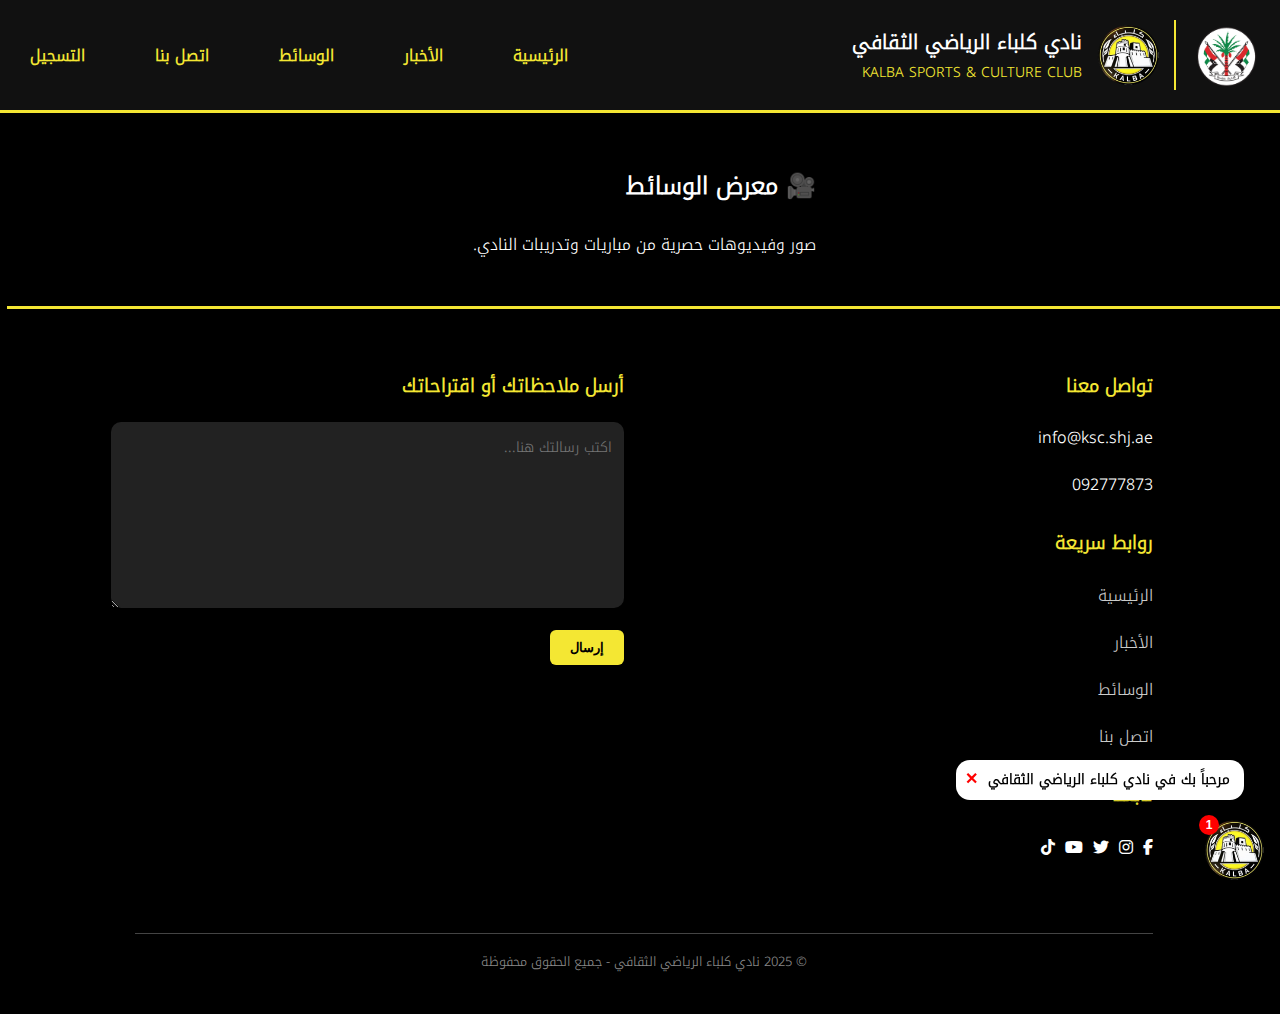
<file: media.html>
<!DOCTYPE html>
<html lang="ar" dir="rtl">
<head>
  <meta charset="UTF-8">
  <title>الإعلام</title> 
  <meta name="viewport" content="width=device-width, initial-scale=1.0">
    
  <style>
@font-face {
  font-family: 'NotoKufiArabic';
  src: url('NotoKufiArabic-Light.ttf') format('truetype');
  font-weight: normal;
  font-style: normal;
}

    body {
      margin: 0;
      font-family: 'NotoKufiArabic', sans-serif;
      background-color: #000;
      color: white;
      direction: rtl;
    }

    header {
      background-color: #111;
      padding: 20px 40px;
      width: 96%;
      display: flex;
      align-items: center;
      justify-content: space-between;
      flex-wrap: wrap;
      border-bottom: 3px solid #f4e733;
    }

    .logo {
      height: 60px;
    }

    .nav-links {
      display: flex;
      gap: 25px;
    }

    .nav-links a {
      color: #f4e733;
      text-decoration: none;
      font-weight: bold;
      font-size: 18px;
      transition: color 0.3s;
    }

    .nav-links a:hover {
      color: white;
    }

    .hero {
      position: relative;
      width: 100%;
      height: 100vh;
      background: url('hero.jpg') center center / cover no-repeat;
      display: flex;
      align-items: center;
      justify-content: center;
      text-align: center;
    }

    .hero .hero-text {
      background: rgba(0, 0, 0, 0.75);
      padding: 15px 30px;
      border-radius: 16px;
      border: 1px solid #f4e733;
      color: #f4e733;
    }

    .hero .hero-text h1 {
      font-size: 2em;
      margin-bottom: 15px;
    }

    .hero .hero-text p {
      font-size: 1.5em;
      color: white;
    }

    footer {
  background-color: #000;
  color: white;
  padding: 40px 10vw;
  display: flex;
  justify-content: space-between;
  align-items: flex-start;
  flex-wrap: wrap;
  gap: 40px;
  direction: rtl;
  border-top: 3px solid #f4e733;
  text-align: right;
}

.footer-column {
  flex: 1;
  min-width: 250px;
}

.footer-bottom {
  width: 100%;
  text-align: center;
  padding-top: 15px;
  border-top: 1px solid #444;
  color: #888;
  font-size: 18px;
  margin-top: 30px;
}
    .footer-column a:hover {
      color: #fff;
    }

    .footer-bottom {
      font-size: 13px;
      color: #888;
      border-top: 1px solid #444;
      padding-top: 15px;
    }

.footer-column form textarea {
  font-family: 'NotoKufiArabic', sans-serif;
  font-size: 14px;
}

.footer-column form button:hover {
  background-color: #ffe800;
}

    @media (max-width: 768px) {
      .hero .hero-text h1 {
        font-size: 2em;
      }
      .hero .hero-text p {
        font-size: 1.1em;
      }
    }
  </style>
</head>
<body>
<header style="background-color: #111; color: white; padding: 20px 30px; display: flex; align-items: center; justify-content: space-between; flex-wrap: wrap;">
  <div style="display: flex; align-items: center; gap: 15px;">
    <div style="display: flex; align-items: center; gap: 15px;">
  <img src="Picture3.png" alt="شعار الشارقة" style="height: 70px;">
  <div style="width: 2px; height: 70px; background-color: #f4e733;"></div>
  <img src="logo.png" alt="شعار نادي كلباء" style="height: 60px;">
</div>
    <div style="line-height: 1.8;">
      <div style="font-weight: bold; font-size: 20px;">نادي كلباء الرياضي الثقافي</div>
      <div style="font-size: 14px; color: #f4e733;">KALBA SPORTS & CULTURE CLUB</div>
    </div>
  </div>
  <nav style="display: flex; gap: 70px;">
    <a href="index.html" style="color: #f4e733; text-decoration: none; font-weight: bold;">الرئيسية</a>
    <a href="news.html" style="color: #f4e733; text-decoration: none; font-weight: bold;">الأخبار</a>
    <a href="media.html" style="color: #f4e733; text-decoration: none; font-weight: bold;">الوسائط</a>
    <a href="contact.html" style="color: #f4e733; text-decoration: none; font-weight: bold;">اتصل بنا</a>
	<a href="register-portal" style="color: #f4e733; text-decoration: none; font-weight: bold;">التسجيل</a>  
  </nav>
</header>

<section style='padding: 30px;'><h2>🎥 معرض الوسائط</h2><p>صور وفيديوهات حصرية من مباريات وتدريبات النادي.</p></section>

<!DOCTYPE html>
<html lang="ar" dir="rtl">
<head>
  <meta charset="UTF-8">
  <title>نادي كلباء الرياضي الثقافي</title>
  <meta name="viewport" content="width=device-width, initial-scale=1.0">
<link rel="stylesheet" href="https://cdnjs.cloudflare.com/ajax/libs/font-awesome/6.5.0/css/all.min.css">
  <style>

@keyframes bounce {
  0%, 20%, 50%, 80%, 100% {transform: translateY(0);}
  40% {transform: translateY(-8px);}
  60% {transform: translateY(-4px);}
}

    .typing-dots span {
      animation: blink 1s infinite;
      font-weight: bold;
      font-size: 24px;
      margin: 0 1px;
    }

    .typing-dots span:nth-child(2) {
      animation-delay: 0.2s;
    }
    .typing-dots span:nth-child(3) {
      animation-delay: 0.4s;
    }

    @keyframes blink {
      0%, 100% { opacity: 0.2; }
      50% { opacity: 1; }
    }

    @font-face {
      font-family: 'NotoKufiArabic';
      src: url('NotoKufiArabic.ttf') format('truetype');
      font-weight: normal;
      font-style: normal;
    }

    body, .content, .chat-btn {
      font-family: 'NotoKufiArabic', 'Cairo', sans-serif;
    }

    body {
      background-color: #000;
      margin: 0;
      padding: 0;
      display: flex;
      flex-direction: column;
      align-items: center;
    }



#chat-box {
  position: fixed;
  bottom: 90px;
  right: 20px;
  background-color: white;
  color: black;
  border-radius: 12px;
  box-shadow: 0 0 10px rgba(0, 0, 0, 0.5);
  padding: 0;
  max-width: 90%;
  width: 360px;
  min-height: 300px;
  display: flex;
  flex-direction: column;
  opacity: 0;
  transform: translateY(30px);
  transition: opacity 1.5s ease, transform 1.5s ease;
  display: none;
  z-index: 9999;
  overflow-y: auto;
  max-height: 90vh;
}

.chat-header {
  display: flex;
  justify-content: flex-start;
  padding: 8px 10px;
  border-bottom: 1px solid #ccc;
}

.chat-header span {
  font-size: 18px;
  font-weight: bold;
  color: #888;
  cursor: pointer;
}

.chat-body {
  flex: 1;
  overflow-y: auto;
  padding: 10px;
max-height: 450px;
}

.chat-footer {
  display: flex;
  align-items: center;
  padding: 6px 10px;
  border-top: 1px solid #ccc;
  background: white;
gap: 10px;
}

.chat-footer input {
  flex: 1;
  padding: 8px;
  border-radius: 20px;
  border: 1px solid #ccc;
  font-size: 15px;
}

.chat-footer button {
  background: #f4e733;
  border: none;
  border-radius: 50%;
  width: 40px;
  height: 40px;
  display: flex;
  align-items: center;
  justify-content: center;
  cursor: pointer;
}

#chat-box::-webkit-scrollbar {
  width: 8px;
  border-radius: 12px;
}

#chat-box::-webkit-scrollbar-track {
  background: transparent;
  border-radius: 12px;
}

#chat-box::-webkit-scrollbar-thumb {
  background-color: rgba(0, 0, 0, 0.3);
  border-radius: 12px;
}

.message-wrapper {
  display: flex;
  align-items: flex-start;
  gap: 10px;
  margin: 10px;
}

.message-wrapper.user {
  flex-direction: row-reverse;
}

.avatar {
  width: 36px;
  height: 36px;
  background-size: cover;
  background-position: center;
  border-radius: 50%;
}

    .content {
      background-color: #f4e733;
      padding: 10px;
      border-radius: 10px;
      max-width: 75%;
      font-size: 18px;
    }

    .message-wrapper.bot .content {
      background-color: #eee;
    }

    .button-container {
      display: flex;
      flex-wrap: wrap;
      justify-content: center;
      gap: 10px;
      margin-top: 20px;
    }

    .chat-btn {
      background-color: #f4e733;
      color: #000;
      border: none;
      border-radius: 5px;
      padding: 10px 16px;
      font-weight: bold;
      cursor: pointer;
      box-shadow: 0 2px 5px rgba(0, 0, 0, 0.2);
    }

    @media (max-width: 600px) {
      #chat-box {
        width: 75% !important;
        padding: 25px !important;
        max-width: 95% !important;
        min-height: 70vh !important;
        font-size: 18px !important;
      }

      .content {
        font-size: 18px !important;
      }

      .chat-btn {
        padding: 14px 18px !important;
        font-size: 17px !important;
      }

      header h1 {
        font-size: 22px !important;
      }

      header img {
        height: 70px !important;
      }
    }
  </style>
</head>
<body>

<div id="chat-box">
  <div class="chat-header">
<span onclick="toggleChat()">✕</span>
  </div>

  <div class="chat-body" id="chat-body">
    <!-- messages will appear here -->
  </div>

  <!-- input bar should stay fixed at the bottom -->
  <div class="chat-footer" id="inner-input-bar" style="display: none;">
    <input id="userMessage" type="text" placeholder="اكتب شيئًا...">
    <button onclick="submitUserMessage()">
      <svg xmlns="http://www.w3.org/2000/svg" viewBox="0 0 24 24" fill="black" width="20" height="20">
        <path d="M15.41 7.41 14 6l-6 6 6 6 1.41-1.41L10.83 12z"/>
      </svg>
    </button>
  </div>
</div>

<div id="chat-wrapper" style="
  position: fixed;
  bottom: 20px;
  right: 20px;
  z-index: 9999;
  display: flex;
  flex-direction: column;
  align-items: flex-end;
  gap: 10px;
">

<div id="chat-tooltip" style="
  background: white;
  color: black;
  padding: 10px 14px;
  border-radius: 14px;
  box-shadow: 0 2px 8px rgba(0,0,0,0.2);
  font-weight: bold;
  font-size: 14px;
  max-width: 260px;
  direction: rtl;
  text-align: right;
  white-space: nowrap;
  position: absolute;
  bottom: 80px;
  right: 20px;
  display: flex;
  align-items: center;
  gap: 10px;
  z-index: 9999;
  line-height: 1.4;
">
  <span style="flex: 1;">مرحباً بك في نادي كلباء الرياضي الثقافي</span>
  <span onclick="dismissTooltip()" style="
    cursor: pointer;
    font-size: 16px;
    font-weight: bold;
    color: red;
    line-height: 1;
    margin-top: -2px;
  ">✕</span>
</div>

  <!-- Chat button with badge -->
  <button id="chat-toggle" onclick="toggleChat()" style="
    position: relative;
    background-color: transparent;
    border: none;
    border-radius: 50%;
    width: 60px;
    height: 60px;
    box-shadow: 0 4px 10px rgba(0,0,0,0.3);
    cursor: pointer;
    padding: 0;
  ">
    <img src="logo.png" alt="Chat Logo" style="width: 100%; height: 100%; border-radius: 50%;">
    <span id="chat-badge" style="
      position: absolute;
      top: -5px;
      left: -5px;
      background: red;
      color: white;
      font-size: 12px;
      font-weight: bold;
      width: 20px;
      height: 20px;
      border-radius: 50%;
      display: flex;
      align-items: center;
      justify-content: center;
    ">1</span>
  </button>
</div>

<script>
let userName = '';
  
function showMainButtons() {
  const buttonsWrapper = document.createElement("div");
  buttonsWrapper.className = "button-container";

  const buttons = [
    { label: "مواعيد التدريبات", action: () => reply('training') },
    { label: "التسجيل في النادي", action: () => reply('register') },
    { label: "معلومات عن الرياضات", action: () => reply('teams') },
    { label: "تواصل معنا", action: () => showContactMain() },
    { label: "🔁 إعادة المحادثة", action: () => startChat() },
  ];

  buttons.forEach(btn => {
    const el = document.createElement("button");
    el.className = "chat-btn";
    el.innerText = btn.label;
    el.onclick = btn.action;
    buttonsWrapper.appendChild(el);
  });

  const wrapper = document.createElement("div");
  wrapper.className = 'message-wrapper bot';

  const avatar = document.createElement("div");
  avatar.className = 'avatar';
  avatar.style.backgroundImage = "url('bot-icon.png')";

  const bubble = document.createElement("div");
  bubble.className = 'content';
  bubble.appendChild(buttonsWrapper);

  wrapper.appendChild(avatar);
  wrapper.appendChild(bubble);

  const chatBody = document.getElementById("chat-body");
  chatBody.appendChild(wrapper);
  wrapper.scrollIntoView({ behavior: "smooth" });
}

function addMessage(content, isUser = false) {
  const chatBody = document.getElementById('chat-body');
  if (!chatBody) {
    console.warn("chat-body not found when adding message.");
    return;
  }

  const wrapper = document.createElement('div');
  wrapper.className = 'message-wrapper ' + (isUser ? 'user' : 'bot');

  const avatar = document.createElement('div');
  avatar.className = 'avatar';
  avatar.style.backgroundImage = `url('${isUser ? 'user-icon.png' : 'bot-icon.png'}')`;

  const bubble = document.createElement('div');
  bubble.className = 'content';
  bubble.innerHTML = content;

  wrapper.appendChild(avatar);
  wrapper.appendChild(bubble);
  chatBody.appendChild(wrapper);

  setTimeout(() => {
    chatBody.scrollTop = chatBody.scrollHeight;
  }, 100);
}

function clearChat() {
  const chatBody = document.getElementById('chat-body');
  if (chatBody) chatBody.innerHTML = ''; 

  const buttons = document.getElementById("main-buttons");
  const inputBar = document.getElementById("inner-input-bar");

  if (buttons) buttons.style.display = "none";
  if (inputBar) inputBar.style.display = "none";
}

function startChat(retries = 0) {
  const chatBody = document.getElementById("chat-body");

  if (!chatBody) {
    if (retries < 10) {
      console.warn("⏳ Waiting for chat-body... Retry:", retries + 1);
      return setTimeout(() => startChat(retries + 1), 150);
    } else {
      console.error("❌ chat-body not found after retries.");
      return;
    }
  }

  clearChat();

  addMessage("مرحباً بك في نادي كلباء الرياضي الثقافي! 👋 ما اسمك؟", false);

  const inputDiv = document.createElement("div");
  inputDiv.id = "nameInputWrapper";
  inputDiv.style.marginTop = "10px";
inputDiv.innerHTML = `
  <div style="display: flex; gap: 10px; align-items: center; margin-top: 10px;">
    <input id="nameInput" type="text" placeholder="اكتب اسمك هنا..." 
           style="padding:10px; font-size:16px; flex: 1; border-radius:5px; border:1px solid #ccc;">
    <button onclick="submitName()" 
            style="padding:10px 15px; background:#f4e733; font-weight:bold; border:none; border-radius:5px;">
      إرسال
    </button>
  </div>
`;
  chatBody.appendChild(inputDiv);
}

 function submitName() {
  const input = document.getElementById("nameInput");

  const name = input.value.trim();

  if (name) {
  addMessage(`${name}`, true);
  userName = name;
  document.getElementById("nameInputWrapper").remove();
  
  setTimeout(() => {
    addMessage(`مرحباً بك ${name}، كيف يمكننا مساعدتك؟`, false);
    showMainButtons();
    const inputBar = document.getElementById("inner-input-bar");
    if (inputBar) inputBar.style.display = "flex";
  }, 500);
}
 }
  
  function submitUserMessage() {
    const input = document.getElementById("userMessage");
    const msg = input.value.trim();
    if (msg) {
      addMessage(msg, true);


    fetch('https://script.google.com/macros/s/AKfycbyh1Wj8HJ7qVypnVXQgvwfOJdMz7CBKj_U26NmMlKOgG-JmnGnzSn6tvycvpClTZZAE_w/exec', {
  method: 'POST',
  mode: 'no-cors',
  headers: { 'Content-Type': 'application/json' },
  body: JSON.stringify({ name: userName, message: msg })
})
.finally(() => {
  addMessage("شكراً على تواصلك، سيتم الرد عليك في أقرب وقت.", false);
});

input.value = '';

    }
  }
  
 function handleTeamOption(type) {
 
  const lastWrappers = document.querySelectorAll('.message-wrapper.bot');
  const last = lastWrappers[lastWrappers.length - 1];
  if (last) last.remove();

  addMessage(type === 'individual' ? "🎯 الألعاب الفردية" : "🏃‍♂️ الألعاب الجماعية", true);

  const sportsList = (type === "individual") ? [
    { name: "الشطرنج", info: "رياضة ذهنية تساعد على التركيز والتخطيط." },
    { name: "الجودو", info: "فن قتالي ياباني يعتمد على التوازن والرمي." },
    { name: "الكاراتيه", info: "فن قتالي يركز على الضربات واللياقة." },
    { name: "التايكوندو", info: "رياضة كورية تعتمد على الركلات العالية." },
    { name: "الدراجات", info: "رياضة تعتمد على التحمل والسرعة." },
    { name: "ألعاب القوى", info: "تضم الجري، الرمي، الوثب، والمشي." },
    { name: "الخماسي الحديث", info: "تشمل السباحة، الرماية، الفروسية، الجري، والمبارزة." },
    { name: "الريشة الطائرة", info: "رياضة سريعة تتطلب رد فعل سريع ومهارة." }
  ] : [
    { name: "كرة الطائرة", info: "لعبة جماعية تعتمد على التمريرات والضربات الساحقة." },
    { name: "كرة السلة", info: "رياضة تتطلب دقة تصويب وسرعة حركة." },
    { name: "كرة اليد", info: "رياضة جماعية تتميز بالسرعة والتعاون." },
    { name: "كرة قدم الصالات", info: "نسخة داخلية من كرة القدم تُلعب في صالات مغلقة." }
  ];


  const wrapper = document.createElement("div");
  wrapper.className = 'message-wrapper bot';

  const avatar = document.createElement("div");
  avatar.className = 'avatar';
  avatar.style.backgroundImage = "url('bot-icon.png')";

  const bubble = document.createElement("div");
  bubble.className = 'content';

  const buttonsWrapper = document.createElement("div");
  buttonsWrapper.className = "button-container";  
  buttonsWrapper.style.marginTop = "10px";

  sportsList.forEach(sport => {
    const btn = document.createElement("button");
    btn.className = "chat-btn";
    btn.innerText = sport.name;
    btn.onclick = () => {
      addMessage(sport.name, true);
      addMessage(sport.info, false);
      setTimeout(() => {
    const html = `
  <p style="font-weight:bold; text-align:right; margin: 0 0 10px;">هل يمكنني مساعدتك في شيء آخر؟</p>
  <div style="display: flex; justify-content: center; margin: 0 0 10px;">
    <button class="chat-btn" onclick="showMainButtons()">عرض الخيارات</button>
  </div>
   <p style="text-align:right; margin: 0 0 10px;">كما يمكنك مشاركة أرائك أو أقتراحاتك أو كتابة استفسارك مع معلومات التواصل، وسيتم الرد عليك في أقرب وقت.</p>
`;
    addMessage(html, false);
  }, 1000);   
};
    buttonsWrapper.appendChild(btn);
  });

  bubble.appendChild(buttonsWrapper);
  wrapper.appendChild(avatar);
  wrapper.appendChild(bubble);

  const chatBox = document.getElementById("chat-body");
  chatBox.appendChild(wrapper);
  wrapper.scrollIntoView({ behavior: "smooth" });
}


  function reply(option) {

    let userText = '';
    if (option === 'training') userText = 'مواعيد التدريبات';
    else if (option === 'register') userText = 'التسجيل في النادي';
    else if (option === 'teams') userText = 'معلومات عن الرياضات';

    addMessage(userText, true); 
    addMessage(`<span class="typing-dots"><span>.</span><span>.</span><span>.</span></span>`, false);

    setTimeout(() => {
const typingDots = document.querySelector('.typing-dots');
if (typingDots) {
  const bubble = typingDots.closest('.message-wrapper');
  if (bubble) bubble.remove();
}

      if (option === 'teams') {
const html = `
  <p style="font-weight: bold; text-align: center;">اختر نوع الرياضة:</p>
  <div style="display: flex; flex-direction: column; align-items: center; gap: 10px; margin-top: 10px;">
    <button class="chat-btn" onclick="handleTeamOption('individual')">🎯 الألعاب الفردية</button>
    <button class="chat-btn" onclick="handleTeamOption('group')">🏃‍♂️ الألعاب الجماعية</button>
  </div>
`;
  addMessage(html, false);
}
 else if (option === 'training') {
        addMessage("تُقام التدريبات من يوم السبت إلى الخميس من الساعة 5 مساءً وحتى الساعة 8 مساءً.", false);
      } else if (option === 'register') {
        addMessage("للتسجيل، يرجى التواصل مع إداري اللعبة المعنية من خلال الأرقام التالية:", false);
      }

           if (option !== 'teams') {
        setTimeout(() => {
  const html =` 
    <p style="font-weight:bold; text-align:right; margin: 0 0 10px;">هل يمكنني مساعدتك في شيء آخر؟</p>
    <div style="display: flex; justify-content: center; margin: 0 0 10px;">
      <button class="chat-btn" onclick="showMainButtons()">عرض الخيارات</button>
    </div>
    <p style="text-align:right; margin: 0 0 10px;">كما يمكنك مشاركة أرائك أو أقتراحاتك أو كتابة استفسارك مع معلومات التواصل، وسيتم الرد عليك في أقرب وقت.</p>
  `;
  addMessage(html, false);
}, 1000);

      }

    }, 1000);
  } // ✅ THIS closes the reply() function

function showContactMain() {
  addMessage("تواصل معنا", true);
  addMessage(`<span class="typing-dots"><span>.</span><span>.</span><span>.</span></span>`, false);

  setTimeout(() => {
    const typingDots = document.querySelector('.typing-dots');
    if (typingDots) {
      const bubble = typingDots.closest('.message-wrapper');
      if (bubble) bubble.remove();
    }

    addMessage(`
      يمكنك التواصل معنا عبر البريد الإلكتروني: 
      <a href="mailto:info@ksc.shj.ae" style="color:blue;">info@ksc.shj.ae</a><br><br>
      أو استخدام أي من وسائل التواصل الاجتماعي التالية:
      <div style="margin-top: 15px; text-align: center;">
        <!-- social icons -->
      </div>
      <br>
      <p style="font-size: 16px; font-weight: bold; margin-bottom: 10px;">
        إذا كنت بحاجة إلى مساعدة مباشرة، يمكنك التواصل مع السكرتير:
      </p>
      <button onclick="showContactOptions()" 
        style="margin-top:5px; padding:16px 28px; font-size:18px; background:#f4e733; border:none; border-radius:8px; font-weight:bold; cursor:pointer;">
        تواصل مع السكرتير
      </button>
    `, false);

    setTimeout(() => {
      const html = `
        <p style="font-weight:bold; text-align:right; margin: 0 0 10px;">هل يمكنني مساعدتك في شيء آخر؟</p>
        <div style="display: flex; justify-content: center; margin: 0 0 10px;">
          <button class="chat-btn" onclick="showMainButtons()">عرض الخيارات</button>
        </div>
         <p style="text-align:right; margin: 0 0 10px;">كما يمكنك مشاركة أرائك أو أقتراحاتك أو كتابة استفسارك مع معلومات التواصل، وسيتم الرد عليك في أقرب وقت.</p>
      `;
      addMessage(html, false);
    }, 1000);
  }, 1000);
}

function toggleChat() {
  const chatBox = document.getElementById('chat-box');
  const badge = document.getElementById('chat-badge');
  const tooltip = document.getElementById('chat-tooltip');
  const alreadyStarted = !!chatBox.querySelector('.message-wrapper');

  if (chatBox.style.display === 'none' || chatBox.style.display === '') {
    chatBox.style.display = 'block';
    badge.style.display = 'none';
    tooltip.style.display = 'none';

    setTimeout(() => {
      chatBox.style.opacity = '1';
      chatBox.style.transform = 'translateY(0)';

      setTimeout(() => {
        const chatBody = document.getElementById('chat-body');
        if (chatBody && !alreadyStarted) {
          startChat(); 
        }
      }, 200);
    }, 50);

  } else {
    chatBox.style.opacity = '0';
    chatBox.style.transform = 'translateY(30px)';
    setTimeout(() => {
      chatBox.style.display = 'none';
      badge.style.display = 'flex';
      if (!tooltipDismissed) tooltip.style.display = 'block';
    }, 500);
  }
}

let tooltipDismissed = false;

function dismissTooltip() {
  document.getElementById('chat-tooltip').style.display = 'none';
  tooltipDismissed = true;
}

function showContactOptions() {
  addMessage("تواصل مع السكرتير", true);
  addMessage(`<span class="typing-dots"><span>.</span><span>.</span><span>.</span></span>`, false);

  setTimeout(() => {
    const typingDots = document.querySelector('.typing-dots');
    if (typingDots) {
      const bubble = typingDots.closest('.message-wrapper');
      if (bubble) bubble.remove();
    }

    addMessage(`يرجى زيارة بطاقة السكرتير عبر 
      <a href="https://kalbasc.github.io/sameh/Business%20E-Card.html" target="_blank" style="color:blue;">هذا الرابط</a>.`, false);

    setTimeout(() => {
      const html = `
        <p style="font-weight:bold; text-align:right; margin: 0 0 10px;">هل يمكنني مساعدتك في شيء آخر؟</p>
        <div style="display: flex; justify-content: center; margin: 0 0 10px;">
          <button class="chat-btn" onclick="showMainButtons()">عرض الخيارات</button>
        </div>
         <p style="text-align:right; margin: 0 0 10px;">كما يمكنك مشاركة أرائك أو أقتراحاتك أو كتابة استفسارك مع معلومات التواصل، وسيتم الرد عليك في أقرب وقت.</p>
      `;
      addMessage(html, false);
    }, 1000);
  }, 1000);
}
document.addEventListener("keydown", function (e) {
  const nameInput = document.getElementById("nameInput");
  if (nameInput && document.activeElement === nameInput && e.key === "Enter") {
    submitName();
  }
});

document.addEventListener("keydown", function (e) {
  const msgInput = document.getElementById("userMessage");
  if (msgInput && document.activeElement === msgInput && e.key === "Enter") {
    submitUserMessage();
  }
});

window.addEventListener('DOMContentLoaded', () => {
  startChat();
});

</script>
</body>
</html>

<footer>
  <div class="footer-column">
    <h3 style="color: #f4e733;">تواصل معنا</h3>
    <p><a href="mailto:info@ksc.shj.ae" style="color: white; text-decoration: none;">info@ksc.shj.ae</a></p>
    <p><a href="tel:+971092777873" style="color: white; text-decoration: none;">
                    092777873
                </a>
		</p>
    <h3 style="margin-top: 25px; color: #f4e733;">روابط سريعة</h3>
    <p><a href="index.html" style="color: #ccc; text-decoration: none;">الرئيسية</a></p>
    <p><a href="news.html" style="color: #ccc; text-decoration: none;">الأخبار</a></p>
    <p><a href="media.html" style="color: #ccc; text-decoration: none;">الوسائط</a></p>
    <p><a href="contact.html" style="color: #ccc; text-decoration: none;">اتصل بنا</a></p>

    <h3 style="margin-top: 25px; color: #f4e733;">تابعنا</h3>
    <div style="display: flex; gap: 10px; margin-top: 10px;">
      <a href="https://www.facebook.com/Kalbasc1" target="_blank" style="color: white;"><i class="fab fa-facebook-f"></i></a>
      <a href="https://www.instagram.com/kalbasc/" target="_blank" style="color: white;"><i class="fab fa-instagram"></i></a>
      <a href="https://x.com/Kalba_sc?mx=2" target="_blank" style="color: white;"><i class="fab fa-twitter"></i></a>
      <a href="https://www.youtube.com/@kalbasc" target="_blank" style="color: white;"><i class="fab fa-youtube"></i></a>
      <a href="https://www.tiktok.com/@kalbasc" target="_blank" style="color: white;"><i class="fab fa-tiktok"></i></a>
    </div>
  </div>

  <div class="footer-column">
    <h3 style="color: #f4e733;">أرسل ملاحظاتك أو اقتراحاتك</h3>
<form id="feedbackForm">
  <textarea name="feedback" rows="6" placeholder="اكتب رسالتك هنا..." style="width: 100%; background: #222; color: white; border: none; padding: 12px; border-radius: 10px; font-size: 14px; resize: vertical;"></textarea>
  <button type="submit" style="margin-top: 12px; background: #f4e733; color: black; border: none; padding: 10px 20px; border-radius: 6px; font-weight: bold; cursor: pointer;">إرسال</button>
  <p id="responseMessage" style="margin-top: 10px; color: #4caf50; display: none;">✔️ تم الإرسال بنجاح!</p>
</form>

<script>
  document.getElementById("feedbackForm").addEventListener("submit", function(e) {
    e.preventDefault();
    const form = e.target;
    const formData = new FormData(form);

    fetch("https://script.google.com/macros/s/AKfycbzi-wTOLYTxam6icurg5QOi1cJak8r7UPiw8Itea6RQmzdVavRGapbxFVesTIVAefCFmQ/exec", {
      method: "POST",
      body: formData
    }).then(() => {
      document.getElementById("responseMessage").style.display = "block";
      form.reset();
    }).catch(() => {
      document.getElementById("responseMessage").textContent = "❌ Error sending. Try again.";
      document.getElementById("responseMessage").style.color = "red";
      document.getElementById("responseMessage").style.display = "block";
    });
  });
</script>

  </div>

  <div class="footer-bottom">
    © 2025 نادي كلباء الرياضي الثقافي - جميع الحقوق محفوظة
  </div>
</footer>

<link rel="stylesheet" href="https://cdnjs.cloudflare.com/ajax/libs/font-awesome/6.5.0/css/all.min.css">
</div>

</body>
</html>
</file>
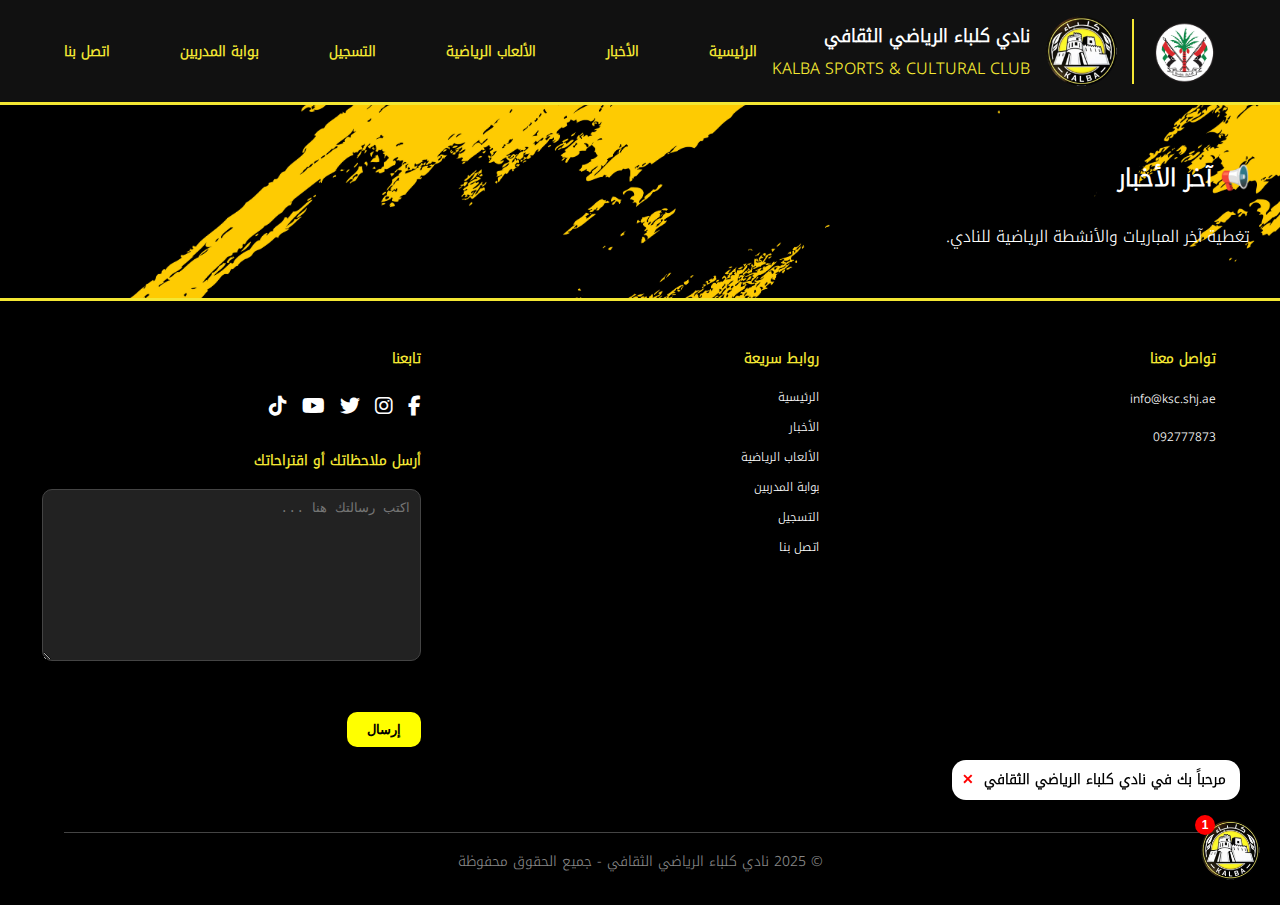
<file: news.html>
<!DOCTYPE html>
<html lang="ar" dir="rtl">
<head>
  <meta charset="UTF-8">   
  <title>الأخبار</title>
  <meta name="theme-color" content="#000000">
  <meta name="viewport" content="width=device-width, initial-scale=1.0">
    
  <style>
    @font-face {
      font-family: 'NotoKufiArabic';
      src: url('NotoKufiArabic.ttf') format('truetype');
      font-weight: normal;
      font-style: normal;
    }
    
    @font-face {
      font-family: 'NotoKufiArabic';
      src: url('NotoKufiArabic-Light.ttf') format('truetype');
      font-weight: 300;
      font-style: normal;
    }
    
    body {
      font-family: 'NotoKufiArabic', sans-serif;
      background: url('black_and_yellow_grunge_background.jpg') no-repeat center center fixed;
      background-size: cover;
      color: white;
      margin: 0;
      padding: 0;
      direction: rtl;
    }
    
    header {
      background-color: #111;
      padding: 16px 5%;
      margin: 0 auto;	
      width: 90%;
      display: flex;
      align-items: center;
      justify-content: space-between;
      border-bottom: 3px solid #f4e733;
      position: sticky;
      top: 0; 
      z-index: 1001;
      flex-wrap: wrap;
    }
    
    .header-right {
      display: flex;
      align-items: center;
      gap: 15px;
      flex: 1;
      min-width: 0;
    }
    
    .header-right img.logo {
      height: 70px;
      object-fit: contain;
    }
    
    .header-right .divider {
      width: 1.5px;
      height: 65px;
      background-color: #f4e733;
    }
    
    .header-info {
      text-align: right;
      min-width: 0;
    }
    
    .header-info .arabic-name {
      font-weight: bold;
      font-size: 18px;
      margin: 0;
    }
    
    .header-info .english-name {
      font-size: 16px;
      color: #f4e733;
      margin: 0;
    }
    
    .nav-links {
      display: flex;
      gap: 70px;
      flex-wrap: wrap;
    }
    
    .nav-links a {
      color: #f4e733;
      text-decoration: none;
      font-weight: bold;
      font-size: 14px;
      transition: color 0.3s;
      white-space: nowrap;
    }
    
    .nav-links a:hover {
      color: white;
    }
    
    .mobile-nav {
      display: none;
    }
    
    .menu-toggle {
      display: none;
      font-size: 24px;
      background: none;
      border: none;
      color: #f4e733;
      cursor: pointer;
      padding: 5px;
    }
    footer {
      background-color: #000;
      color: white;
      padding: 30px 5%;
      margin: 0 auto;	
      width: 90%;
      display: flex;
      justify-content: space-between;
      align-items: flex-start;
      flex-wrap: wrap;
      gap: 40px;
      direction: rtl;
      border-top: 3px solid #f4e733;
      text-align: right;
    }
    
    .footer-column {
      flex: 1;
      min-width: 250px;
    }
    
    .footer-bottom {
      width: 100%;
      text-align: center;
      padding-top: 15px;
      border-top: 1px solid #444;
      color: #888;
      font-size: 14px;
      margin-top: 30px;
    }
    
    .footer-column a {
      color: #ccc;
      text-decoration: none;
      display: block;
      margin-bottom: 8px;
      transition: color 0.3s;
    }
    
    .footer-column a:hover {
      color: #f4e733;
    }
    
    .social-icons {
      display: flex;
      gap: 15px;
      margin-top: 15px;
    }
    
    .social-icons a {
      color: white;
      font-size: 20px;
      transition: color 0.3s;
    }
    
    .social-icons a:hover {
      color: #f4e733;
    }
    
    footer form {
      margin-top: 15px;
    }
    
    footer textarea {
      width: 100%;
      height: 150px;
      background: #222;
      color: white;
      padding: 10px;
      border-radius: 10px;
      border: 1px solid #444;
      resize: vertical;
    }
    
    footer button[type="submit"] {
      background-color: #f4e733;
      padding: 10px 20px;
      border: none;
      border-radius: 10px;
      cursor: pointer;
      font-weight: bold;
      margin-top: 10px;
      transition: background-color 0.3s;
    }
    
    footer button[type="submit"]:hover {
      background-color: #d8cf2e;
    }
	  
    #chat-box {
      position: fixed;
      bottom: 90px;
      right: 20px;
      background-color: white;
      color: black;
      border-radius: 12px;
      box-shadow: 0 0 10px rgba(0, 0, 0, 0.5);
      padding: 0;
      max-width: 90%;
      width: 360px;
      min-height: 300px;
      display: flex;
      flex-direction: column;
      opacity: 0;
      transform: translateY(30px);
      transition: opacity 0.5s ease, transform 0.5s ease;
      display: none;
      z-index: 9999;
      overflow-y: auto;
      max-height: 90vh;
    }
    
    .chat-header {
      display: flex;
      justify-content: flex-start;
      padding: 12px 15px;
      border-bottom: 1px solid #ccc;
      background: #f4e733;
      border-radius: 12px 12px 0 0;
    }
    
    .chat-header span {
      font-size: 18px;
      font-weight: bold;
      color: #000;
      cursor: pointer;
    }
    
    .chat-body {
      flex: 1;
      overflow-y: auto;
      padding: 10px;
      max-height: 450px;
    }
    
    .chat-footer {
      display: flex;
      align-items: center;
      padding: 10px;
      border-top: 1px solid #ccc;
      background: white;
      gap: 10px;
    }
    
    .chat-footer input {
      flex: 1;
      padding: 10px;
      border-radius: 20px;
      border: 1px solid #ccc;
      font-size: 15px;
    }
    
    .chat-footer button {
      background: #f4e733;
      border: none;
      border-radius: 50%;
      width: 40px;
      height: 40px;
      display: flex;
      align-items: center;
      justify-content: center;
      cursor: pointer;
    }
    
    #chat-box::-webkit-scrollbar {
      width: 8px;
      border-radius: 12px;
    }
    
    #chat-box::-webkit-scrollbar-track {
      background: transparent;
      border-radius: 12px;
    }
    
    #chat-box::-webkit-scrollbar-thumb {
      background-color: rgba(0, 0, 0, 0.3);
      border-radius: 12px;
    }
    
    .message-wrapper {
      display: flex;
      align-items: flex-start;
      gap: 10px;
      margin: 10px;
    }
    
    .message-wrapper.user {
      flex-direction: row-reverse;
    }
    
    .avatar {
      width: 36px;
      height: 36px;
      background-size: cover;
      background-position: center;
      border-radius: 50%;
      background-color: #ddd;
    }
    
    .content {
      background-color: #f4e733;
      padding: 10px;
      border-radius: 10px;
      max-width: 75%;
      font-size: 16px;
    }
    
    .message-wrapper.bot .content {
      background-color: #eee;
      color: #000;
    }
    
    .button-container {
      display: flex;
      flex-wrap: wrap;
      justify-content: center;
      gap: 10px;
      margin-top: 20px;
    }
    
    .chat-btn {
      background-color: #f4e733;
      color: #000;
      border: none;
      border-radius: 5px;
      padding: 10px 16px;
      font-weight: bold;
      cursor: pointer;
      box-shadow: 0 2px 5px rgba(0, 0, 0, 0.2);
      transition: background-color 0.3s;
    }
    
    .chat-btn:hover {
      background-color: #d8cf2e;
    }
    
    .typing-dots span {
      animation: blink 1s infinite;
      font-weight: bold;
      font-size: 24px;
      margin: 0 1px;
    }
    
    .typing-dots span:nth-child(2) {
      animation-delay: 0.2s;
    }
    
    .typing-dots span:nth-child(3) {
      animation-delay: 0.4s;
    }
    
    @keyframes blink {
      0%, 100% { opacity: 0.2; }
      50% { opacity: 1; }
    }
    
    #chat-wrapper {
      position: fixed;
      bottom: 20px;
      right: 20px;
      z-index: 9999;
      display: flex;
      flex-direction: column;
      align-items: flex-end;
      gap: 10px;
    }
    
    #chat-tooltip {
      background: white;
      color: black;
      padding: 10px 14px;
      border-radius: 14px;
      box-shadow: 0 2px 8px rgba(0,0,0,0.2);
      font-weight: bold;
      font-size: 14px;
      max-width: 260px;
      direction: rtl;
      text-align: right;
      position: absolute;
      bottom: 80px;
      right: 20px;
      display: flex;
      align-items: center;
      gap: 10px;
      z-index: 9999;
      line-height: 1.4;
    }
    
    #chat-toggle {
      position: relative;
      background-color: transparent;
      border: none;
      border-radius: 50%;
      width: 60px;
      height: 60px;
      box-shadow: 0 4px 10px rgba(0,0,0,0.3);
      cursor: pointer;
      padding: 0;
    }
    
    #chat-badge {
      position: absolute;
      top: -5px;
      left: -5px;
      background: red;
      color: white;
      font-size: 12px;
      font-weight: bold;
      width: 20px;
      height: 20px;
      border-radius: 50%;
      display: flex;
      align-items: center;
      justify-content: center;
    }
	  
@media (max-width: 600px) {
  #chat-box .chat-header { display:flex !important; }
  #inner-input-bar.active { display:flex !important; }
  
  #chat-tooltip {
    font-size: 12px !important;
    padding: 8px 10px !important;
    right: 8px !important;
    bottom: 60px !important;
  }
.chat-body {
    flex: 1;
    overflow-y: auto !important;
    padding: 10px !important;
  }

  .chat-footer input {
    font-size: 14px !important;
    padding: 6px !important;
  }

  .chat-footer button {
    width: 34px !important;
    height: 34px !important;
  }

  .chat-btn {
    font-size: 14px !important;
    padding: 10px 14px !important;
  }

  .content {
    font-size: 15px !important;
  }

  .message-wrapper {
    margin: 6px !important;
    gap: 8px !important;
  }

  header h1 {
    font-size: 18px !important;
  }

  header img {
    height: 50px !important;
  }
}	  
@media (max-width: 768px) {
  #chat-box .chat-header { display:flex !important; padding: 8px 10px !important; }
  #inner-input-bar.active { display:flex !important; }
  
  #chat-box {
    width: 94% !important;
    right: 3% !important;
    height: 460px !important;
    max-height: 70vh !important;
  }
	
  #chat-box.open {
    display: flex !important;
    flex-direction: column !important;
  }
	
  .chat-body {
    max-height: 55vh !important;
    overflow-y: auto !important;
  }
  *, *::before, *::after { box-sizing: border-box; }

  img, video, iframe { max-width: 100%; height: auto; }

  :where(p, h1, h2, h3, h4, h5, h6, a, li, td) { overflow-wrap: anywhere; }
	
  .menu-toggle { display: inline-block; font-size: 24px; color: #f4e733; background: none; border: 0; cursor: pointer; }
	
  #chat-box[style*="display: none"] { pointer-events: none; }
   .nav-links { pointer-events: none; }
   .nav-links.show { pointer-events: auto; }
	
  .nav-links {
    position: fixed; 
    top: calc(var(--headerH, 72px) - 3px);
    right: -100%;
    width: 78%; 
    height: 100vh; 
    padding: 70px 20px;
    background: #000; 
    border-left: 2px solid #f4e733;
    display: flex; 
    flex-direction: column; 
    gap: 10px;
    transition: right .3s ease;
    z-index: 1000;
  }
  .mobile-nav { display: block !important; }	
  .nav-links.show { right: 0; }
  .nav-links a { padding: 12px 0; border-bottom: 1px solid #222; }

  body { background-attachment: scroll !important; }

  .header-info .arabic-name,
  .header-info .english-name {
    white-space: nowrap;        
    line-height: 1.2;
  }

  .header-right { gap: 6px !important; }
  .header-right img.logo { height: 40px !important; }
  .header-right .divider { display: none !important; }	
  .header-right { flex-direction: row !important; align-items: center !important; gap: 2px !important; }
	
.header-info {
  display: flex !important;
  flex-direction: column !important;
  align-items: center !important;  
  text-align: center !important;   
  gap: 6px !important;             
}
	
  .header-info .arabic-name,
  .header-info .english-name { white-space: nowrap; line-height: 1.2; font-size: 12px !important; }
	
  #chat-box {
    position: fixed; right: 20px; bottom: 90px;
    width: 360px; max-width: 90%; max-height: 85vh;
    display: none;
    flex-direction: column; overflow: hidden; z-index: 9999;
  }
  .footer-column { min-width: 0 !important; width: 100% !important; }
  .footer-column h3 { font-size: 16px !important; margin-bottom: 10px; }
  .footer-column a { font-size: 14px !important; }
  textarea { width: 100% !important; height: 120px !important; }
  button[type="submit"] { width: 100% !important; }
  header, footer { padding: 12px 16px !important; }

  header, footer {
    width: 100% !important;
    padding: 12px 16px !important;
  }

  .nav-links { gap: 12px !important; flex-wrap: wrap; }
  .nav-links a { font-size: 14px !important; }
	
header { 
  padding-inline: 16px !important;           
}

.header-right {
  gap: 8px !important;                        
  align-items: center !important;
}

.header-right img.logo {
  height: 40px !important;
  margin: 0 !important;
}

.header-right .divider {
  display: inline-block !important;
  height: 40px !important;
  margin-inline: 8px !important;           
}

.mobile-nav .menu-toggle {
  padding: 0 !important;
  width: 36px !important;
  height: 36px !important;
  display: grid !important;
  place-items: center !important;
  line-height: 1 !important;
  margin: 0 !important;
}
	
  .header-info {
    display: flex !important;
    flex-direction: column !important;
    gap: 6px !important;          
  }

  .header-info .arabic-name {
    font-size: 14px !important;
  }

  .header-info .english-name {
    font-size: 12px !important;
    color: #f4e733;
  }

  .nav-links {
    position: fixed;
    top: calc(var(--headerH, 72px) - 3px);
    right: -100%;
    width: 75%;
    height: 100vh;
    background: #000;
    border-left: 2px solid #f4e733;
    padding: 60px 20px 20px;
    flex-direction: column;
    gap: 15px;
    transition: right 0.3s ease;
    z-index: 1000;
  }

  .nav-links.show {
    right: 0;
  }

  .nav-links a {
    padding: 12px 0;
    font-size: 16px;
    border-bottom: 1px solid #222;
  }

  footer {
    padding: 20px 15px !important;
    width: 100% !important;
    flex-direction: column;
    gap: 20px;
  }

  .footer-column {
    width: 90%;
    min-width: auto;
  }

  .footer-column h3 {
    font-size: 16px !important;
    margin-bottom: 10px;
  }

  .footer-column a {
    font-size: 14px !important;
  }

  .social-icons {
    justify-content: flex-start;
    gap: 15px;
  }

  .footer-bottom {
    margin-top: 20px;
    padding-top: 15px;
    font-size: 12px;
  }

  textarea {
    height: 120px !important;
  }

  button[type="submit"] {
    width: 100% !important;
  }
  footer button[type="submit"] {
    background-color: #f4e733 !important;
    color: #000 !important;
  }

  #chat-box {
    width: 94% !important;
    right: 3% !important;
    height: 460px !important;
    max-height: 70vh !important;
  }

  .chat-body {
    max-height: 55vh !important;
  }

  @keyframes tooltip-pulse {
    0%, 100% { transform: scale(1); }
    50% { transform: scale(1.03); }
  }

  @keyframes tooltip-fade {
    0%, 80% { opacity: 1; visibility: visible; }
    100% { opacity: 0; visibility: hidden; }
  }
	}	
  
@media (max-width: 600px) {
  #chat-box .chat-header { display:flex !important; }
  #inner-input-bar.active { display:flex !important; }
  
  #chat-tooltip {
    font-size: 12px !important;
    padding: 8px 10px !important;
    right: 8px !important;
    bottom: 80px !important;
  }
  #chat-tooltip span:last-child {
    font-size: 14px !important;
  }
}

body.no-scroll { overflow: hidden; }

.menu-toggle {
  display: none;
  font-size: 24px;
  background: none;
  border: none;
  color: #f4e733;
  cursor: pointer;
  padding: 5px;
}

@media (max-width: 768px){
  .mobile-nav { display: block; }
  .menu-toggle { display: block; }

  .nav-links {
    display: none;
    flex-direction: column;
    background: rgba(0,0,0,0.95);
    position: absolute;
    top: calc(var(--headerH, 72px) - 3px);
    right: 0;
    width: 100%;
    padding: 20px;
  }
  .nav-links.show { display: flex; }
}

  </style>
</head>
<body>
<header>
  <div class="mobile-nav">
    <button class="menu-toggle" onclick="toggleMenu()">☰</button>
  </div>

  <div class="header-right">
    <img src="Picture3.png" alt="شعار الشارقة" class="logo">
    <div class="divider"></div>
    <img src="logo.png" alt="شعار نادي كلباء" class="logo">
    <div class="header-info">
      <div class="arabic-name">نادي كلباء الرياضي الثقافي</div>
      <div class="english-name">KALBA SPORTS & CULTURAL CLUB</div>
    </div>
  </div>

  <nav class="nav-links" id="navLinks">
    <a href="index.html">الرئيسية</a>
    <a href="news.html">الأخبار</a>
    <a href="sports.html">الألعاب الرياضية</a>
    <a href="register.html">التسجيل</a>
    <a href="evaluate.html">بوابة المدربين</a>
    <a href="contact.html">اتصل بنا</a>
  </nav>
</header>
	
<section style='padding: 30px;'><h2>📢 آخر الأخبار</h2><p>تغطية آخر المباريات والأنشطة الرياضية للنادي.</p></section>
<script>
(function(){
  let tooltipDismissed = false;

  window.toggleChat = function(){
    const chatBox  = document.getElementById('chat-box');
    const badge    = document.getElementById('chat-badge');
    const tooltip  = document.getElementById('chat-tooltip');
    if (!chatBox) return;

    if (typeof dismissTooltip === 'function') dismissTooltip();

    const alreadyStarted = !!chatBox.querySelector('.message-wrapper');
    const isHidden = getComputedStyle(chatBox).display === 'none';

    if (isHidden){
      chatBox.style.display = 'flex';
      chatBox.classList.add('open');
      if (badge)   badge.style.display = 'none';
      if (tooltip) tooltip.style.display = 'none';
      requestAnimationFrame(()=>{
        chatBox.style.opacity   = '1';
        chatBox.style.transform = 'translateY(0)';
      });
      if (!alreadyStarted) startChat && startChat();
    } else {
      chatBox.style.opacity   = '0';
      chatBox.style.transform = 'translateY(30px)';
      setTimeout(()=>{
        chatBox.classList.remove('open');
        chatBox.style.display = 'none';
        if (badge) badge.style.display = 'flex';
      }, 500);
    }
  };

  function dismissTooltip(){
    const tooltip = document.getElementById('chat-tooltip');
    if (tooltip){
      tooltip.style.display = 'none';
      tooltipDismissed = true;
    }
  }
  window.dismissTooltip = dismissTooltip;

  document.addEventListener('DOMContentLoaded', ()=>{
    const tooltipCloseBtn = document.querySelector('#chat-tooltip span:last-child');
    if (tooltipCloseBtn) tooltipCloseBtn.addEventListener('click', dismissTooltip);

    const chatInput = document.getElementById('userMessage');
    if (chatInput){
      chatInput.addEventListener('focus', function(){ this.style.pointerEvents = 'auto'; });
    }
  });
})();

	
function toggleMenu() {
  const navLinks = document.getElementById('navLinks');
  const body = document.body;
  
  navLinks.classList.toggle('show');
  body.classList.toggle('no-scroll');
  
  const menuToggle = document.querySelector('.menu-toggle');
  if (navLinks.classList.contains('show')) {
    menuToggle.innerHTML = '✕';
  } else {
    menuToggle.innerHTML = '☰';
  }
}

document.querySelectorAll('.nav-links a').forEach(link => {
  link.addEventListener('click', () => {
    if (window.innerWidth < 769) {
      toggleMenu();
    }
  });
});

window.addEventListener('resize', function() {
  if (window.innerWidth >= 769) {
    const navLinks = document.getElementById('navLinks');
    const body = document.body;
    const menuToggle = document.querySelector('.menu-toggle');
    
    navLinks.classList.remove('show');
    body.classList.remove('no-scroll');
    menuToggle.innerHTML = '☰';
  }
});
	
</script>
	
<div class="chatbot">
<link rel="stylesheet" href="https://cdnjs.cloudflare.com/ajax/libs/font-awesome/6.5.0/css/all.min.css">
<div id="chat-box">
  <div class="chat-header">
<span onclick="toggleChat()">✕</span>
  </div>

  <div class="chat-body" id="chat-body">
  </div>

  <div class="chat-footer" id="inner-input-bar" style="display: none;">
    <input id="userMessage" type="text" placeholder="اكتب شيئًا...">
    <button onclick="submitUserMessage()">
      <svg xmlns="http://www.w3.org/2000/svg" viewBox="0 0 24 24" fill="black" width="20" height="20">
        <path d="M15.41 7.41 14 6l-6 6 6 6 1.41-1.41L10.83 12z"/>
      </svg>
    </button>
  </div>
</div>

<div id="chat-wrapper" style="
  position: fixed;
  bottom: 20px;
  right: 20px;
  z-index: 9999;
  display: flex;
  flex-direction: column;
  align-items: flex-end;
  gap: 10px;
">

<div id="chat-tooltip" style="
  background: white;
  color: black;
  padding: 10px 14px;
  border-radius: 14px;
  box-shadow: 0 2px 8px rgba(0,0,0,0.2);
  font-weight: bold;
  font-size: 14px;
  max-width: 260px;
  direction: rtl;
  text-align: right;
  position: absolute;
  bottom: 80px;
  right: 20px;
  display: flex;
  align-items: center;
  gap: 10px;
  z-index: 9999;
  line-height: 1.4;
  white-space: nowrap;  
">
  <span>مرحباً بك في نادي كلباء الرياضي الثقافي</span>
  <span onclick="dismissTooltip()" style="cursor:pointer; font-weight:bold; color: red; line-height: 1; ">✕</span>
</div>

  <button id="chat-toggle" onclick="toggleChat()" style="
    position: relative;
    background-color: transparent;
    border: none;
    border-radius: 50%;
    width: 60px;
    height: 60px;
    box-shadow: 0 4px 10px rgba(0,0,0,0.3);
    cursor: pointer;
    padding: 0;
  ">
    <img src="logo.png" alt="Chat Logo" style="width: 100%; height: 100%; border-radius: 50%;">
    <span id="chat-badge" style="
      position: absolute;
      top: -5px;
      left: -5px;
      background: red;
      color: white;
      font-size: 12px;
      font-weight: bold;
      width: 20px;
      height: 20px;
      border-radius: 50%;
      display: flex;
      align-items: center;
      justify-content: center;
    ">1</span>
  </button>
</div>

<script>
let userName = '';
  
function showMainButtons() {
  const buttonsWrapper = document.createElement("div");
  buttonsWrapper.className = "button-container";

  const buttons = [
    { label: "مواعيد التدريبات", action: () => reply('training') },
    { label: "التسجيل في النادي", action: () => reply('register') },
    { label: "معلومات عن الرياضات", action: () => reply('teams') },
    { label: "تواصل معنا", action: () => showContactMain() },
    { label: "🔁 إعادة المحادثة", action: () => startChat() },
  ];

  buttons.forEach(btn => {
    const el = document.createElement("button");
    el.className = "chat-btn";
    el.innerText = btn.label;
    el.onclick = btn.action;
    buttonsWrapper.appendChild(el);
  });

  const wrapper = document.createElement("div");
  wrapper.className = 'message-wrapper bot';

  const avatar = document.createElement("div");
  avatar.className = 'avatar';
  avatar.style.backgroundImage = "url('bot-icon.png')";

  const bubble = document.createElement("div");
  bubble.className = 'content';
  bubble.appendChild(buttonsWrapper);

  wrapper.appendChild(avatar);
  wrapper.appendChild(bubble);

  const chatBody = document.getElementById("chat-body");
  chatBody.appendChild(wrapper);
  wrapper.scrollIntoView({ behavior: "smooth" });
}

function addMessage(content, isUser = false) {
  const chatBody = document.getElementById('chat-body');
  if (!chatBody) {
    console.warn("chat-body not found when adding message.");
    return;
  }

  const wrapper = document.createElement('div');
  wrapper.className = 'message-wrapper ' + (isUser ? 'user' : 'bot');

  const avatar = document.createElement('div');
  avatar.className = 'avatar';
  avatar.style.backgroundImage = `url('${isUser ? 'user-icon.png' : 'bot-icon.png'}')`;

  const bubble = document.createElement('div');
  bubble.className = 'content';
  bubble.innerHTML = content;

  wrapper.appendChild(avatar);
  wrapper.appendChild(bubble);
  chatBody.appendChild(wrapper);

  setTimeout(() => {
    chatBody.scrollTop = chatBody.scrollHeight;
  }, 100);
}

function clearChat() {
  const chatBody = document.getElementById('chat-body');
  if (chatBody) chatBody.innerHTML = ''; 

  const buttons = document.getElementById("main-buttons");
  const inputBar = document.getElementById("inner-input-bar");
     if (inputBar) {
          inputBar.classList.remove("active");   
          inputBar.style.display = "none";       
       }
  if (buttons) buttons.style.display = "none";
  if (inputBar) inputBar.style.display = "none";
}

function startChat(retries = 0) {
  const chatBody = document.getElementById("chat-body");

  if (!chatBody) {
    if (retries < 10) {
      console.warn("⏳ Waiting for chat-body... Retry:", retries + 1);
      return setTimeout(() => startChat(retries + 1), 150);
    } else {
      console.error("❌ chat-body not found after retries.");
      return;
    }
  }

  clearChat();

  addMessage("مرحباً بك في نادي كلباء الرياضي الثقافي! 👋 ما اسمك؟", false);

  const inputDiv = document.createElement("div");
  inputDiv.id = "nameInputWrapper";
  inputDiv.style.marginTop = "10px";
inputDiv.innerHTML = `
  <div style="display: flex; gap: 10px; align-items: center; margin-top: 10px;">
    <input id="nameInput" type="text" placeholder="اكتب اسمك هنا..." 
           style="padding:10px; font-size:16px; flex: 1; border-radius:5px; border:1px solid #ccc;">
    <button onclick="submitName()" 
            style="padding:10px 15px; background:#f4e733; font-weight:bold; border:none; border-radius:5px;">
      إرسال
    </button>
  </div>
`;
  chatBody.appendChild(inputDiv);
}

 function submitName() {
  const input = document.getElementById("nameInput");

  const name = input.value.trim();

  if (name) {
  addMessage(`${name}`, true);
  userName = name;
  document.getElementById("nameInputWrapper").remove();
  
  setTimeout(() => {
    addMessage(`مرحباً بك ${name}، كيف يمكننا مساعدتك؟`, false);
    showMainButtons();
    const inputBar = document.getElementById("inner-input-bar");
  if (inputBar) {
         inputBar.classList.add("active");
		 inputBar.style.display = "flex";   
	  }}, 500);
    }
 }
  
function submitUserMessage() {
    const input = document.getElementById("userMessage");
    const msg = input.value.trim();
    if (msg) {
      addMessage(msg, true);


    fetch('https://script.google.com/macros/s/AKfycbxTb9_7bVSNPqkErv5NFNpMk55MdVkzfdMxrRGSaeIeKl-Shv3WP82UybUX8IEzPVGw/exec', {
  method: 'POST',
  mode: 'no-cors',
  headers: { 'Content-Type': 'application/json' },
  body: JSON.stringify({ name: userName, message: msg })
})

.finally(() => {
  addMessage("شكراً على تواصلك، سيتم الرد عليك في أقرب وقت.", false);
    setTimeout(() => {
      const html = `
        <p style="font-weight:bold; text-align:right; margin: 0 0 10px;">هل يمكنني مساعدتك في شيء آخر؟</p>
        <div style="display: flex; justify-content: center; margin: 0 0 10px;">
          <button type="button" class="chat-btn" onclick="showMainButtons()">عرض الخيارات</button>
        </div>
         <p style="text-align:right; margin: 0 0 10px;">كما يمكنك مشاركة أرائك أو أقتراحاتك أو كتابة استفسارك مع معلومات التواصل، وسيتم الرد عليك في أقرب وقت.</p>
      `;
      addMessage(html, false);
    }, 1000);	
    });
input.value = '';

    }
  }
  
 function handleTeamOption(type) {
 
  const lastWrappers = document.querySelectorAll('.message-wrapper.bot');
  const last = lastWrappers[lastWrappers.length - 1];
  if (last) last.remove();

  addMessage(type === 'individual' ? "🎯 الألعاب الفردية" : "🏃‍♂️ الألعاب الجماعية", true);

  const sportsList = (type === "individual") ? [
    { name: "الشطرنج", info: "رياضة ذهنية تساعد على التركيز والتخطيط." },
    { name: "الجودو", info: "فن قتالي ياباني يعتمد على التوازن والرمي." },
    { name: "الكاراتيه", info: "فن قتالي يركز على الضربات واللياقة." },
    { name: "التايكوندو", info: "رياضة كورية تعتمد على الركلات العالية." },
    { name: "الدراجات", info: "رياضة تعتمد على التحمل والسرعة." },
    { name: "ألعاب القوى", info: "تضم الجري، الرمي، الوثب، والمشي." },
    { name: "الخماسي الحديث", info: "تشمل السباحة، الرماية، الفروسية، الجري، والمبارزة." },
    { name: "الريشة الطائرة", info: "رياضة سريعة تتطلب رد فعل سريع ومهارة." }
  ] : [
    { name: "كرة الطائرة", info: "لعبة جماعية تعتمد على التمريرات والضربات الساحقة." },
    { name: "كرة السلة", info: "رياضة تتطلب دقة تصويب وسرعة حركة." },
    { name: "كرة اليد", info: "رياضة جماعية تتميز بالسرعة والتعاون." },
    { name: "كرة قدم الصالات", info: "نسخة داخلية من كرة القدم تُلعب في صالات مغلقة." }
  ];


  const wrapper = document.createElement("div");
  wrapper.className = 'message-wrapper bot';

  const avatar = document.createElement("div");
  avatar.className = 'avatar';
  avatar.style.backgroundImage = "url('bot-icon.png')";

  const bubble = document.createElement("div");
  bubble.className = 'content';

  const buttonsWrapper = document.createElement("div");
  buttonsWrapper.className = "button-container";  
  buttonsWrapper.style.marginTop = "10px";

  sportsList.forEach(sport => {
    const btn = document.createElement("button");
    btn.className = "chat-btn";
    btn.innerText = sport.name;
    btn.onclick = () => {
      addMessage(sport.name, true);
      addMessage(sport.info, false);
      setTimeout(() => {
    const html = `
  <p style="font-weight:bold; text-align:right; margin: 0 0 10px;">هل يمكنني مساعدتك في شيء آخر؟</p>
  <div style="display: flex; justify-content: center; margin: 0 0 10px;">
    <button class="chat-btn" onclick="showMainButtons()">عرض الخيارات</button>
  </div>
   <p style="text-align:right; margin: 0 0 10px;">كما يمكنك مشاركة أرائك أو أقتراحاتك أو كتابة استفسارك مع معلومات التواصل، وسيتم الرد عليك في أقرب وقت.</p>
`;
    addMessage(html, false);
  }, 1000);   
};
    buttonsWrapper.appendChild(btn);
  });

  bubble.appendChild(buttonsWrapper);
  wrapper.appendChild(avatar);
  wrapper.appendChild(bubble);

  const chatBox = document.getElementById("chat-body");
  chatBox.appendChild(wrapper);
  wrapper.scrollIntoView({ behavior: "smooth" });
}

  function dismissTooltip() {
    const tooltip = document.getElementById('chat-tooltip');
    if (tooltip) {
      tooltip.style.display = 'none';
      tooltipDismissed = true;
    }
  }
  
  document.addEventListener('DOMContentLoaded', function() {
    const tooltipCloseBtn = document.querySelector('#chat-tooltip span:last-child');
    if (tooltipCloseBtn) {
      tooltipCloseBtn.addEventListener('click', dismissTooltip);
    }
    const chatInput = document.getElementById('userMessage');
    if (chatInput) {
      chatInput.addEventListener('focus', function() {
        this.style.pointerEvents = 'auto';
      });
    }
  });
	
  function reply(option) {

    let userText = '';
    if (option === 'training') userText = 'مواعيد التدريبات';
    else if (option === 'register') userText = 'التسجيل في النادي';
    else if (option === 'teams') userText = 'معلومات عن الرياضات';

    addMessage(userText, true); 
    addMessage(`<span class="typing-dots"><span>.</span><span>.</span><span>.</span></span>`, false);

    setTimeout(() => {
const typingDots = document.querySelector('.typing-dots');
if (typingDots) {
  const bubble = typingDots.closest('.message-wrapper');
  if (bubble) bubble.remove();
}

      if (option === 'teams') {
const html = `
  <p style="font-weight: bold; text-align: center;">اختر نوع الرياضة:</p>
  <div style="display: flex; flex-direction: column; align-items: center; gap: 10px; margin-top: 10px;">
    <button class="chat-btn" onclick="handleTeamOption('individual')">🎯 الألعاب الفردية</button>
    <button class="chat-btn" onclick="handleTeamOption('group')">🏃‍♂️ الألعاب الجماعية</button>
  </div>
`;
  addMessage(html, false);
}
 else if (option === 'training') {
        addMessage("تُقام التدريبات من يوم السبت إلى الخميس من الساعة 5 مساءً وحتى الساعة 8 مساءً.", false);
      } else if (option === 'register') {
        addMessage("للتسجيل، يرجى التواصل مع إداري اللعبة المعنية من خلال الأرقام التالية:", false);
      }

           if (option !== 'teams') {
        setTimeout(() => {
  const html =` 
    <p style="font-weight:bold; text-align:right; margin: 0 0 10px;">هل يمكنني مساعدتك في شيء آخر؟</p>
    <div style="display: flex; justify-content: center; margin: 0 0 10px;">
      <button class="chat-btn" onclick="showMainButtons()">عرض الخيارات</button>
    </div>
    <p style="text-align:right; margin: 0 0 10px;">كما يمكنك مشاركة أرائك أو أقتراحاتك أو كتابة استفسارك مع معلومات التواصل، وسيتم الرد عليك في أقرب وقت.</p>
  `;
  addMessage(html, false);
}, 1000);

      }

    }, 1000);
  } 

function showContactMain() {
  addMessage("تواصل معنا", true);
  addMessage(`<span class="typing-dots"><span>.</span><span>.</span><span>.</span></span>`, false);

  setTimeout(() => {
    const typingDots = document.querySelector('.typing-dots');
    if (typingDots) {
      const bubble = typingDots.closest('.message-wrapper');
      if (bubble) bubble.remove();
    }

    addMessage(`
      يمكنك التواصل معنا عبر البريد الإلكتروني: 
      <a href="mailto:info@ksc.shj.ae" style="color:blue;">info@ksc.shj.ae</a><br><br>
      أو استخدام أي من وسائل التواصل الاجتماعي التالية:
      <div style="margin-top: 15px; text-align: center;">
        <!-- social icons -->
      </div>
      <br>
      <p style="font-size: 16px; font-weight: bold; margin-bottom: 10px;">
        إذا كنت بحاجة إلى مساعدة مباشرة، يمكنك التواصل مع السكرتير:
      </p>
      <button onclick="showContactOptions()" 
        style="margin-top:5px; padding:16px 28px; font-size:18px; background:#f4e733; border:none; border-radius:8px; font-weight:bold; cursor:pointer;">
        تواصل مع السكرتير
      </button>
    `, false);

    setTimeout(() => {
      const html = `
        <p style="font-weight:bold; text-align:right; margin: 0 0 10px;">هل يمكنني مساعدتك في شيء آخر؟</p>
        <div style="display: flex; justify-content: center; margin: 0 0 10px;">
          <button class="chat-btn" onclick="showMainButtons()">عرض الخيارات</button>
        </div>
         <p style="text-align:right; margin: 0 0 10px;">كما يمكنك مشاركة أرائك أو أقتراحاتك أو كتابة استفسارك مع معلومات التواصل، وسيتم الرد عليك في أقرب وقت.</p>
      `;
      addMessage(html, false);
    }, 1000);
  }, 1000);
}

function showContactOptions() {
  addMessage("تواصل مع السكرتير", true);
  addMessage(`<span class="typing-dots"><span>.</span><span>.</span><span>.</span></span>`, false);

  setTimeout(() => {
    const typingDots = document.querySelector('.typing-dots');
    if (typingDots) {
      const bubble = typingDots.closest('.message-wrapper');
      if (bubble) bubble.remove();
    }

    addMessage(`يرجى زيارة بطاقة السكرتير عبر 
      <a href="https://kalbasc.github.io/sameh/Business%20E-Card.html" target="_blank" style="color:blue;">هذا الرابط</a>.`, false);

    setTimeout(() => {
      const html = `
        <p style="font-weight:bold; text-align:right; margin: 0 0 10px;">هل يمكنني مساعدتك في شيء آخر؟</p>
        <div style="display: flex; justify-content: center; margin: 0 0 10px;">
          <button class="chat-btn" onclick="showMainButtons()">عرض الخيارات</button>
        </div>
         <p style="text-align:right; margin: 0 0 10px;">كما يمكنك مشاركة أرائك أو أقتراحاتك أو كتابة استفسارك مع معلومات التواصل، وسيتم الرد عليك في أقرب وقت.</p>
      `;
      addMessage(html, false);
    }, 1000);
  }, 1000);
}
	
document.addEventListener("keydown", function (e) {
  const nameInput = document.getElementById("nameInput");
  if (nameInput && document.activeElement === nameInput && e.key === "Enter") {
    submitName();
  }
});

document.addEventListener("keydown", function (e) {
  const msgInput = document.getElementById("userMessage");
  if (msgInput && document.activeElement === msgInput && e.key === "Enter") {
    submitUserMessage();
  }
});

window.addEventListener('DOMContentLoaded', () => {
  startChat();
});
</script>
</div>
	
<footer>
  <div class="footer-column">
    <h3 style="color:#f4e733; font-size:14px; font-weight:700;">تواصل معنا</h3>
    <p><a href="mailto:info@ksc.shj.ae" style="color: #FFFFFF; font-size: 12px;">info@ksc.shj.ae</a></p>
    <p><a href="tel:+971092777873" style="color: #FFFFFF; font-size: 12px;">092777873</a></p>
  </div>
	
  <div class="footer-column">
   <h3 style="color:#f4e733; font-size:14px; font-weight:700;">روابط سريعة</h3>
    <a href="index.html" style="color: #FFFFFF; font-size: 12px;">الرئيسية</a>
    <a href="news.html" style="color: #FFFFFF; font-size: 12px;">الأخبار</a>
    <a href="sports.html" style="color: #FFFFFF; font-size: 12px;">الألعاب الرياضية</a>
    <a href="evaluate.html" style="color: #FFFFFF; font-size: 12px;">بوابة المدربين</a>
    <a href="register.html" style="color: #FFFFFF; font-size: 12px;">التسجيل</a>
    <a href="contact.html" style="color: #FFFFFF; font-size: 12px;">اتصل بنا</a>
  </div>

  <div class="footer-column">
    <h3 style="color:#f4e733; font-size:14px; font-weight:700;">تابعنا</h3>
    <div class="social-icons">
      <a href="https://www.facebook.com/Kalbasc1" target="_blank"><i class="fab fa-facebook-f"></i></a>
      <a href="https://www.instagram.com/kalbasc/" target="_blank"><i class="fab fa-instagram"></i></a>
      <a href="https://x.com/Kalba_sc?mx=2" target="_blank"><i class="fab fa-twitter"></i></a>
      <a href="https://www.youtube.com/@kalbasc" target="_blank"><i class="fab fa-youtube"></i></a>
      <a href="https://www.tiktok.com/@kalbasc" target="_blank"><i class="fab fa-tiktok"></i></a>
    </div>

	    <div>
    <h3 style="color:#f4e733; font-size:14px; font-weight:700;">أرسل ملاحظاتك أو اقتراحاتك</h3>
<form action="https://script.google.com/macros/s/AKfycbzj46wOU-WNhW2K8YkP23tygl7JUwEeK_fe55mcCADU1w-UK_Rg9apia1sHKRoW1KOJTA/exec" method="POST" target="hidden_iframe" onsubmit="submitted=true;">
  <textarea name="message" placeholder="اكتب رسالتك هنا ..." required style="width: 100%; height: 150px; background: #222; color: white; padding: 10px; border-radius: 10px;"></textarea>
  <br><br>
 <button type="submit" style="background-color: yellow; padding: 10px 20px; border: none; border-radius: 10px; cursor:pointer;">إرسال</button>
</form>
<iframe name="hidden_iframe" style="display:none;"></iframe>

 <script>
  document.addEventListener("DOMContentLoaded", function () {
    const form = document.querySelector("form");
    const confirmationMessage = document.createElement("div");
    confirmationMessage.style.marginTop = "15px";
    confirmationMessage.style.color = "#00ff88";
    confirmationMessage.style.fontWeight = "bold";
    form.parentNode.insertBefore(confirmationMessage, form.nextSibling);

    let submitted = false;

    form.addEventListener("submit", function () {
      submitted = true;
      confirmationMessage.textContent = "جارٍ الإرسال...";
      
      setTimeout(function () {
        if (submitted) {
          confirmationMessage.textContent = "✅ شكراً لك، تم إرسال رسالتك بنجاح!";
          form.reset();
          submitted = false;
        }
      }, 2000); 
    });

    window.addEventListener("error", function () {
      if (submitted) {
        confirmationMessage.textContent = "❌ لم يتم التسليم، حاول مرة أخرى.";
        submitted = false;
      }
    });
  });
</script>
  </div>
	  
  </div>
	
  <div class="footer-bottom">
    © 2025 نادي كلباء الرياضي الثقافي - جميع الحقوق محفوظة
  </div>
</footer>

<link rel="stylesheet" href="https://cdnjs.cloudflare.com/ajax/libs/font-awesome/6.5.0/css/all.min.css">

<script>
function toggleMenu() {
  const navLinks = document.getElementById('navLinks');
  const body = document.body;

  navLinks.classList.toggle('show');
  body.classList.toggle('no-scroll');

  const menuToggle = document.querySelector('.menu-toggle');
  if (navLinks.classList.contains('show')) {
    menuToggle.innerHTML = '✕';
  } else {
    menuToggle.innerHTML = '☰';
  }
}

document.querySelectorAll('.nav-links a').forEach(link => {
  link.addEventListener('click', () => {
    if (window.innerWidth < 769) {
      toggleMenu();
    }
  });
});

window.addEventListener('resize', function() {
  if (window.innerWidth >= 769) {
    const navLinks = document.getElementById('navLinks');
    const body = document.body;
    const menuToggle = document.querySelector('.menu-toggle');

    navLinks.classList.remove('show');
    body.classList.remove('no-scroll');
    if (menuToggle) menuToggle.innerHTML = '☰';
  }
});

function updateHeaderHeight() {
  const header = document.querySelector('header');
  if (!header) return;
  const headerHeight = header.offsetHeight;
  document.documentElement.style.setProperty('--headerH', `${headerHeight}px`);
}
window.addEventListener('load', updateHeaderHeight);
window.addEventListener('resize', updateHeaderHeight);
</script>
	
</body>
</html>
</file>
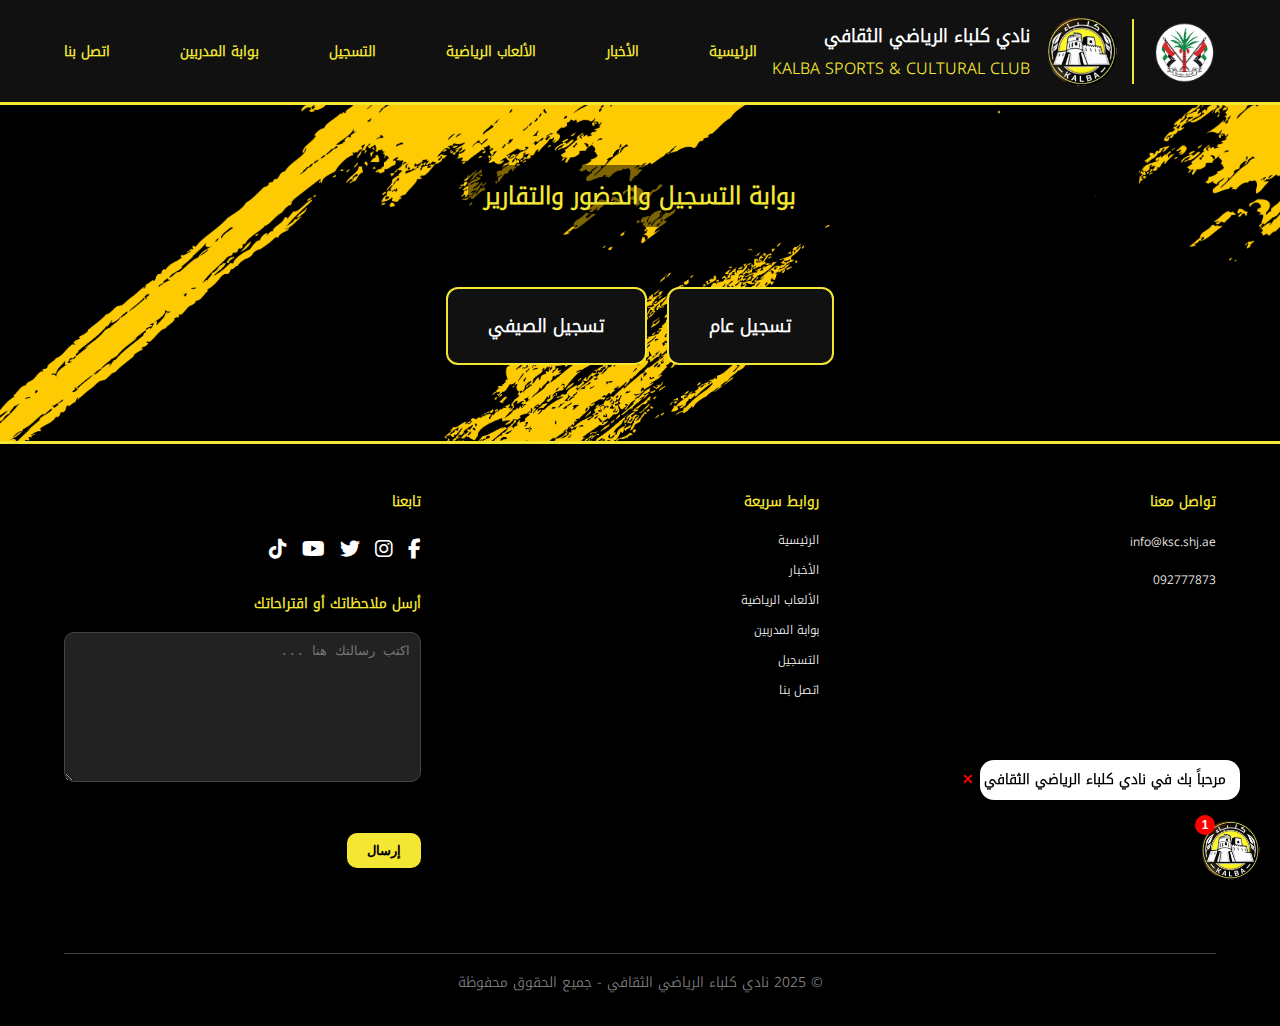
<file: register.html>
<!DOCTYPE html>
<html lang="ar" dir="rtl"> 
<head> 
  <meta charset="UTF-8">
  <meta name="viewport" content="width=device-width, initial-scale=1.0">
  <meta name="theme-color" content="#000000">
  <title>التسجيل - نادي كلباء الرياضي الثقافي</title>
  <link rel="stylesheet" href="https://cdnjs.cloudflare.com/ajax/libs/font-awesome/6.5.0/css/all.min.css">
   <style>  
    @font-face {
      font-family: 'NotoKufiArabic';
      src: url('NotoKufiArabic.ttf') format('truetype');
      font-weight: normal;
      font-style: normal;
    }
    
    @font-face {
      font-family: 'NotoKufiArabic';
      src: url('NotoKufiArabic-Light.ttf') format('truetype');
      font-weight: 300;
      font-style: normal;
    }
 
    .form-content {
      display: none;
      padding: 20px;
      background: #222;
      border-radius: 10px;
      margin-top: 20px;
      border-left: 4px solid #f4e733;
    }

    .form-content.visible {
      display: block;
    }

    .evaluation-form {
      background: #222;
      padding: 20px;
      border-radius: 10px;
    }

    .form-group {
      margin-bottom: 20px;
      text-align: right;
    }

    .form-group label {
      display: block;
      margin-bottom: 5px;
      color: #f4e733;
    }

    .form-group input {
      width: 100%;
      padding: 10px;
      border-radius: 5px;
      border: 1px solid #f4e733;
      background: #222;
      color: white;
    }

    .btn {
      background: #f4e733;
      color: black;
      border: none;
      padding: 10px 20px;
      border-radius: 6px;
      cursor: pointer;
      font-weight: bold;
      margin: 8px;
      font-size: 16px;
      transition: all 0.3s ease;
      box-shadow: 0 2px 5px rgba(0,0,0,0.2);
    }

    .btn:hover {
      background: #e6d429;
      transform: translateY(-2px); 
      box-shadow: 0 4px 8px rgba(0,0,0,0.2);
    }

    .btn-block {
      display: block;
      width: 100%;
      padding: 12px;
      margin: 20px 0 0;
    }

    :root {
      --club-yellow: #f4e733;
      --panel: rgba(0,0,0,0.9);
      --text: #fff;
      --muted: #ccc;
      --border: #444;
    }
    * { box-sizing: border-box; }

    .register-page {
      width: min(1200px, 100%);
      margin: 24px auto;
      padding: 16px;
      color: var(--text);
    }

    .register-title {
      color: var(--club-yellow);
      text-align: center;
      margin: 0 0 16px;
      font-size: clamp(20px, 3.2vw, 28px);
      font-weight: 700;
    }

    .register-panel {
      background: var(--panel);
      border: 1px solid #222;
      border-radius: 14px;
      padding: 14px;
      backdrop-filter: blur(2px);
    }

    .reg-tabs {
      display: flex;
      align-items: center;
      justify-content: center;
      gap: 10px;
      border-bottom: 2px solid var(--club-yellow);
      padding: 10px;
    }

    .reg-tab-btn {
      background: transparent;
      color: #fff;
      border: 1px solid var(--club-yellow);
      padding: 10px 16px;
      border-radius: 8px 8px 0 0;
      font-weight: 700;
      font-size: 16px;
      cursor: pointer;
      transition: background .2s ease, color .2s ease, transform .15s ease;
    }

    .reg-tab-btn:hover { transform: translateY(-1px); }

    .reg-tab-btn.active { background: var(--club-yellow); color: #000; }

    .reg-frames-wrap { position: relative; width: 100%; }

    .reg-frame {
      width: 100%;
      height: clamp(520px, 70vh, 860px);
      border: 0;
      display: none;
      background: #111;
      border-radius: 0 0 10px 10px;
      box-shadow: 0 6px 14px rgba(0,0,0,.25);
    }

    .reg-frame.visible { display: block; }

    .register-page .sp-8 { height: 8px; }

    .register-page .sp-16 { height: 16px; }
   
@media (max-width: 600px) {
  #chat-box .chat-header { display:flex !important; }
  #inner-input-bar.active { display:flex !important; }
  
  #chat-tooltip {
    font-size: 12px !important;
    padding: 8px 10px !important;
    right: 8px !important;
    bottom: 60px !important;
  }
.chat-body {
    flex: 1;
    overflow-y: auto !important;
    padding: 10px !important;
  }

  .chat-footer input {
    font-size: 14px !important;
    padding: 6px !important;
  }

  .chat-footer button {
    width: 34px !important;
    height: 34px !important;
  }

  .chat-btn {
    font-size: 14px !important;
    padding: 10px 14px !important;
  }

  .content {
    font-size: 15px !important;
  }

  .message-wrapper {
    margin: 6px !important;
    gap: 8px !important;
  }

  header h1 {
    font-size: 18px !important;
  }

  header img {
    height: 50px !important;
  }
}

@media (max-width: 768px) {
  #chat-box .chat-header { display:flex !important; padding: 8px 10px !important; }
  #inner-input-bar.active { display:flex !important; }
  
  #chat-box {
    width: 94% !important;
    right: 3% !important;
    height: 460px !important;
    max-height: 70vh !important;
  }
	
  #chat-box.open {
    display: flex !important;
    flex-direction: column !important;
  }
	
  .chat-body {
    max-height: 55vh !important;
    overflow-y: auto !important;
  }
  *, *::before, *::after { box-sizing: border-box; }

  img, video, iframe { max-width: 100%; height: auto; }

  :where(p, h1, h2, h3, h4, h5, h6, a, li, td) { overflow-wrap: anywhere; }
	
  .menu-toggle { display: inline-block; font-size: 24px; color: #f4e733; background: none; border: 0; cursor: pointer; }
	
  #chat-box[style*="display: none"] { pointer-events: none; }
   .nav-links { pointer-events: none; }
   .nav-links.show { pointer-events: auto; }

  .mobile-nav { display: block !important; }	
  .nav-links.show { right: 0; }
  .nav-links a { padding: 12px 0; border-bottom: 1px solid #222; }

  body { background-attachment: scroll !important; }

  .header-info .arabic-name,
  .header-info .english-name {
    white-space: nowrap;        
    line-height: 1.2;
  }

  .header-right { gap: 6px !important; }
  .header-right img.logo { height: 40px !important; }
  .header-right .divider { display: none !important; }	
  .header-right { flex-direction: row !important; align-items: center !important; gap: 2px !important; }
	
.header-info {
  display: flex !important;
  flex-direction: column !important;
  align-items: center !important;  
  text-align: center !important;   
  gap: 6px !important;             
}
	
  .header-info .arabic-name,
  .header-info .english-name { white-space: nowrap; line-height: 1.2; font-size: 12px !important; }
	
  #chat-box {
    position: fixed; right: 20px; bottom: 90px;
    width: 360px; max-width: 90%; max-height: 85vh;
    display: none;
    flex-direction: column; overflow: hidden; z-index: 9999;
  }
  .footer-column { min-width: 0 !important; width: 100% !important; }
  .footer-column h3 { font-size: 16px !important; margin-bottom: 10px; }
  .footer-column a { font-size: 14px !important; }
  textarea { width: 100% !important; height: 120px !important; }
  button[type="submit"] { width: 100% !important; }
  header, footer { padding: 12px 16px !important; }

  header, footer {
    width: 100% !important;
    padding: 12px 16px !important;
  }

  .nav-links { gap: 12px !important; flex-wrap: wrap; }
  .nav-links a { font-size: 14px !important; }
	
header { 
  padding-inline: 16px !important;           
}

.header-right {
  gap: 8px !important;                        
  align-items: center !important;
}

.header-right img.logo {
  height: 40px !important;
  margin: 0 !important;
}

.header-right .divider {
  display: inline-block !important;
  height: 40px !important;
  margin-inline: 8px !important;           
}

.mobile-nav .menu-toggle {
  padding: 0 !important;
  width: 36px !important;
  height: 36px !important;
  display: grid !important;
  place-items: center !important;
  line-height: 1 !important;
  margin: 0 !important;
}
	
  .header-info {
    display: flex !important;
    flex-direction: column !important;
    gap: 6px !important;          
  }

  .header-info .arabic-name {
    font-size: 14px !important;
  }

  .header-info .english-name {
    font-size: 12px !important;
    color: #f4e733;
  }

  .nav-links.show {
    right: 0;
  }

  .nav-links a {
    padding: 12px 0;
    font-size: 16px;
    border-bottom: 1px solid #222;
  }

  footer {
    padding: 20px 15px !important;
    width: 100% !important;
    flex-direction: column;
    gap: 20px;
  }

  .footer-column {
    width: 90%;
    min-width: auto;
  }

  .footer-column h3 {
    font-size: 16px !important;
    margin-bottom: 10px;
  }

  .footer-column a {
    font-size: 14px !important;
  }

  .social-icons {
    justify-content: flex-start;
    gap: 15px;
  }

  .footer-bottom {
    margin-top: 20px;
    padding-top: 15px;
    font-size: 12px;
  }

  textarea {
    height: 120px !important;
  }

  button[type="submit"] {
    width: 100% !important;
  }
  footer button[type="submit"] {
    background-color: #f4e733 !important;
    color: #000 !important;
  }

  #chat-box {
    width: 94% !important;
    right: 3% !important;
    height: 460px !important;
    max-height: 70vh !important;
  }

  .chat-body {
    max-height: 55vh !important;
  }

  @keyframes tooltip-pulse {
    0%, 100% { transform: scale(1); }
    50% { transform: scale(1.03); }
  }

  @keyframes tooltip-fade {
    0%, 80% { opacity: 1; visibility: visible; }
    100% { opacity: 0; visibility: hidden; }
  }
	}	


@media (max-width: 600px) {
  #chat-box .chat-header { display:flex !important; }
  #inner-input-bar.active { display:flex !important; }
  
  #chat-tooltip {
    font-size: 12px !important;
    padding: 8px 10px !important;
    right: 8px !important;
    bottom: 80px !important;
  }
  #chat-tooltip span:last-child {
    font-size: 14px !important;
  }
}

body{
  background: url('black_and_yellow_grunge_background.jpg') no-repeat center center fixed !important;
  background-size: cover !important;
}

.register-page{ width:88% !important; max-width:1170px !important; margin:40px auto !important; padding:0 !important; }
.register-panel{
  background:#000 !important;
  border:2px solid #f4e733 !important;
  border-radius:16px !important;
  padding:28px !important;
  box-shadow:0 6px 20px rgba(0,0,0,.3) !important;
}

body.no-scroll{
  position: fixed;
  overflow: hidden;
  width: 100%;
  height: 100%;
}

  </style>

   <style>  
    @font-face {
      font-family: 'NotoKufiArabic';
      src: url('NotoKufiArabic.ttf') format('truetype');
      font-weight: normal;
      font-style: normal;
    }
    
    @font-face {
      font-family: 'NotoKufiArabic';
      src: url('NotoKufiArabic-Light.ttf') format('truetype');
      font-weight: 300;
      font-style: normal;
    }
    
    body {
      font-family: 'NotoKufiArabic', sans-serif;
      background: url('black_and_yellow_grunge_background.jpg') no-repeat center center fixed;
      background-size: cover;
      color: black;
      margin: 0;
      padding: 0;
      direction: rtl;
    }
    
header {
  background-color: #111;
  padding: 16px 5%;
  margin: 0 auto;
  width: 90%;
  display: flex;
  align-items: center;
  justify-content: space-between;
  border-bottom: 3px solid #f4e733;
  position: sticky;
  top: 0;
  z-index: 1001;
  flex-wrap: wrap;
}

.header-right {
  display: flex;
  align-items: center;
  gap: 15px;
  flex: 1;
  min-width: 0;
}

.header-right img.logo {
  height: 70px;
  object-fit: contain;
}

.header-right .divider {
  width: 1.5px;
  height: 65px;
  background-color: #f4e733;
}

.header-info {
  text-align: right;
  min-width: 0;
}

.header-info .arabic-name {
  font-weight: bold;
  font-size: 18px;
  color: #FFFFFF;
  margin: 0;
}

.header-info .english-name {
  font-size: 16px;
  color: #f4e733;
  margin: 0;
}

.nav-links {
  display: flex;
  gap: 70px;
  flex-wrap: wrap;
}

.nav-links a {
  color: #f4e733;
  text-decoration: none;
  font-weight: bold;
  font-size: 14px;
  transition: color 0.3s;
  white-space: nowrap;
}

.nav-links a:hover { color: #fff; }

.menu-toggle {
  display: none;
  font-size: 24px;
  background: none;
  border: none;
  color: #f4e733;
  cursor: pointer;
  padding: 5px;
}

body.no-scroll { overflow: hidden; }

    .hero-carousel {
      width: 100%;
      display: flex;  
      justify-content: center;
      align-items: center;
      background: transparent;
      padding: 40px 0;
    }
     
    .carousel-container {
      width: 88%;
      max-width: 1170px;
      margin: 40px auto;       
      position: relative;
      z-index: 1;
      height: 520px;
      background: #000;
      border: 2px solid #f4e733;
      border-radius: 16px;
      overflow: hidden;            
    }
    
    .carousel-slide {
      display: none;
      position: absolute; 
      top: 0; 
      left: 0;
      width: 100%; 
      height: 100%;
    }
    
    .carousel-slide img {
      width: 100%; 
      height: 100%;
      object-fit: cover;
      border-radius: 0;            
    }
    
    .caption {
      position: absolute; 
      left: 0; 
      right: 0; 
      bottom: 0;
      padding: 15px 20px;
      background: rgba(0, 0, 0, 0.7);
      color: #fff; 
      text-align: right;
      height: auto;                 
      border-radius: 0;           
      overflow: hidden;
      z-index: 2;
    }
    
    .prev, .next {
      cursor: pointer;
      position: absolute; 
      top: 50%;
      transform: translateY(-50%);
      padding: 12px;
      color: #fff; 
      font-size: 22px;
      background-color: rgba(0,0,0,0.5);
      border-radius: 10px;
      user-select: none;
      transition: .3s;
      z-index: 3;                  
    }
    
    .prev:hover, .next:hover { 
      background-color: #f4e733; 
      color: #000; 
    }
    
    .prev { 
      left: 10px; 
    }
    
    .next { 
      right: 10px; 
    }
    
    .fade {
      animation: fade 1s ease-in-out;
    }
    
    @keyframes fade {
      from { opacity: 0.4; }
      to { opacity: 1; }
    }
    
    .info-container {
      width: 88%;           
      max-width: 1170px;
      margin: 40px auto;
      border: 2px solid #f4e733;
      border-radius: 16px;
      background: #000;
      padding: 28px;
      box-shadow: 0 6px 20px rgba(0,0,0,.3);
      position: relative;
      z-index: 1;
    }
    
    .info-container h2 { 
      color: #f4e733; 
      margin: 0 0 12px; 
      font-size: 22px; 
    }
    
    .info-container p, .info-container li { 
      color: #eee; 
      line-height: 1.9; 
      font-size: 16px; 
    }
    
    .section { 
      padding: 40px 0; 
      scroll-margin-top: 110px; 
      display: none;
    }
    
    .section.active {
      display: block;
      animation: fadeIn 0.5s ease;
    }
    
    @keyframes fadeIn {
      from { opacity: 0; }
      to { opacity: 1; }
    }
    
    .side-menu {
      position: fixed;
      top: 50vh;
      transform: translateY(-50%);
      right: 12px;                
      width: 120px;
      padding: 16px 14px;
      border-radius: 18px;
      border: 1.8px solid #f4e733;
      background: linear-gradient(180deg, rgba(0,0,0,.88), rgba(0,0,0,.92));
      backdrop-filter: blur(6px);
      box-shadow: 0 10px 35px rgba(0,0,0,.45), 0 0 0 1px rgba(244,231,51,.08) inset;
      display: flex; 
      flex-direction: column; 
      gap: 10px;
      z-index: 1000;
      max-height: calc(100vh - var(--headerH, 72px) - 32px);
      overflow: auto;
      overscroll-behavior: contain;
    }
    
    .side-menu::-webkit-scrollbar { 
      display: none; 
    }
    
    .side-menu::after {
      content: ""; 
      position: absolute; 
      inset: -2px; 
      border-radius: 20px;
      pointer-events: none;
      box-shadow: 0 0 25px rgba(244,231,51,.18);
    }
    
    .side-menu a {
      --i: 0;
      position: relative;
      display: flex; 
      align-items: center; 
      justify-content: center;
      padding: 12px 14px; 
      border-radius: 12px;
      font-weight: 800; 
      letter-spacing: .15px; 
      font-size: 14px;
      color: #fff; 
      text-decoration: none; 
      text-align: center;
      background: radial-gradient(100% 100% at 50% 0%, rgba(255,255,255,.04), rgba(0,0,0,.28));
      border: 1px solid rgba(255,255,255,.08);
      box-shadow: 0 4px 12px rgba(0,0,0,.25);
      transition: transform .25s ease, box-shadow .25s ease, color .25s ease, border-color .25s ease;
      isolation: isolate;
      overflow: hidden;
      animation: sm-pop .45s cubic-bezier(.2,.9,.2,1) both;
      animation-delay: calc(var(--i) * 70ms);
    }
    
    .side-menu a::before {
      content: ""; 
      position: absolute; 
      inset: -1px; 
      border-radius: 12px;
      background: radial-gradient(120px 120px at var(--mx,50%) var(--my,50%), rgba(244,231,51,.18), transparent 50%);
      opacity: 0; 
      transition: opacity .25s ease;
    }
    
    .side-menu a:hover {
      transform: translateX(-4px);
      border-color: rgba(244,231,51,.5);
      box-shadow: 0 10px 24px rgba(244,231,51,.18), 0 0 0 1px rgba(244,231,51,.22) inset;
      color: #f4e733;
    }
    
    .side-menu a:hover::before { 
      opacity: 1; 
    }
    
    .side-menu a:active { 
      transform: translateX(-2px) translateY(1px); 
    }
    
    .side-menu a.active {
      color: #0a0a0a;
      background: linear-gradient(180deg,#f4e733,#c9b812);
      border-color: #000;
      box-shadow: 0 10px 28px rgba(244,231,51,.35), 0 0 0 1px rgba(0,0,0,.6) inset;
    }
    
    .side-menu .sm-indicator {
      position: absolute; 
      right: 100%; 
      top: 0;
      width: 4px; 
      height: 40px; 
      border-radius: 6px;
      background: linear-gradient(180deg,#f4e733,#fff17a);
      box-shadow: 0 0 14px rgba(244,231,51,.55);
      transform: translateX(8px);
      transition: top .35s cubic-bezier(.2,.9,.2,1), height .35s;
    }
    
    @keyframes sm-pop {
      0% { transform: translateX(12px); opacity: 0; }
      100% { transform: translateX(0); opacity: 1; }
    }
    
    .org-structure {
      padding: 20px;
      font-family: 'NotoKufiArabic', sans-serif;
      text-align: center;
    }
    
    .org-level {
      margin-bottom: 40px;
      position: relative;
      display: flex;
      flex-direction: column;
      align-items: center;
    }
    
    .org-title {
      color: #f4e733;
      font-size: 24px;
      margin-bottom: 30px;
      padding-bottom: 10px;
      border-bottom: 3px solid #f4e733;
      display: inline-block;
      font-weight: bold;
      text-align: center;
    }
    
    .org-row {
      display: flex;
      flex-wrap: wrap;
      gap: 20px;
      margin-bottom: 25px;
      position: relative;
      justify-content: center;
      width: 100%;
    }
    
    .org-item {
      background: rgba(255, 255, 255, 0.05);
      padding: 20px;
      border-radius: 10px;
      border: 2px solid #f4e733;
      min-width: 220px;
      text-align: center;
      position: relative;
      z-index: 2;
      transition: all 0.3s ease;
    }
    
    .org-item:hover {
      transform: translateY(-5px);
      box-shadow: 0 5px 15px rgba(244, 231, 51, 0.3);
    }
    
    .org-connector-line {
      position: absolute;
      background: #f4e733;
      z-index: 1;
    }
    
    .connector-vertical {
      width: 3px;
      height: 40px;
      top: -40px;
      left: 50%;
      transform: translateX(-50%);
    }
    
    .connector-horizontal {
      height: 3px;
      width: 80%;
      top: -20px;
      left: 10%;
    }
    
    .connector-arrow {
      position: absolute;
      top: -25px;
      left: 50%;
      transform: translateX(-50%);
      color: #f4e733;
      font-size: 20px;
      font-weight: bold;
    }
    
    .org-group {
      display: flex;
      flex-direction: column;
      gap: 10px;
      position: relative;
      padding-top: 30px;
    }
    
    .org-group::before {
      content: "";
      position: absolute;
      top: 0;
      left: 50%;
      transform: translateX(-50%);
      width: 2px;
      height: 20px;
      background: #f4e733;
    }
    
    .org-subgroup {
      display: flex;
      flex-wrap: wrap;
      gap: 15px;
      justify-content: center;
      position: relative;
      padding-top: 20px;
    }
    
    .org-subgroup::before {
      content: "";
      position: absolute;
      top: 0;
      left: 50%;
      right: 50%;
      height: 2px;
      background: #f4e733;
    }
    
    .org-connector {
      position: relative;
      margin: 15px 0;
    }
    
    .org-connector::before {
      content: "";
      position: absolute;
      top: -10px;
      left: 50%;
      transform: translateX(-50%);
      width: 2px;
      height: 10px;
      background: #f4e733;
    }
    
    footer {
      background-color: #000;
      color: white;
      padding: 30px 5%;
      margin: 0 auto;	
      width: 90%;
      display: flex;
      justify-content: space-between;
      align-items: flex-start;
      flex-wrap: wrap;
      gap: 40px;
      direction: rtl;
      border-top: 3px solid #f4e733;
      text-align: right;
    }
    
    .footer-column {
      flex: 1;
      min-width: 250px;
    }
    
    .footer-bottom {
      width: 100%;
      text-align: center;
      padding-top: 15px;
      border-top: 1px solid #444;
      color: #888;
      font-size: 14px;
      margin-top: 30px;
    }
    
    .footer-column a {
      color: #ccc;
      text-decoration: none;
      display: block;
      margin-bottom: 8px;
      transition: color 0.3s;
    }
    
    .footer-column a:hover {
      color: #f4e733;
    }
    
    .social-icons {
      display: flex;
      gap: 15px;
      margin-top: 15px;
    }
    
    .social-icons a {
      color: white;
      font-size: 20px;
      transition: color 0.3s;
    }
    
    .social-icons a:hover {
      color: #f4e733;
    }
    
    footer form {
      margin-top: 15px;
    }
    
    footer textarea {
      width: 100%;
      height: 150px;
      background: #222;
      color: white;
      padding: 10px;
      border-radius: 10px;
      border: 1px solid #444;
      resize: vertical;
    }
    
    footer button[type="submit"] {
      background-color: #f4e733;
      padding: 10px 20px;
      border: none;
      border-radius: 10px;
      cursor: pointer;
      font-weight: bold;
      margin-top: 10px;
      transition: background-color 0.3s;
    }
    
    footer button[type="submit"]:hover {
      background-color: #d8cf2e;
    }
    
    #chat-box {
      position: fixed;
      bottom: 90px;
      right: 20px;
      background-color: white;
      color: black;
      border-radius: 12px;
      box-shadow: 0 0 10px rgba(0, 0, 0, 0.5);
      padding: 0;
      max-width: 90%;
      width: 360px;
      min-height: 300px;
      display: flex;
      flex-direction: column;
      opacity: 0;
      transform: translateY(30px);
      transition: opacity 0.5s ease, transform 0.5s ease;
      display: none;
      z-index: 9999;
      overflow-y: auto;
      max-height: 90vh;
    }
    
    .chat-header {
      display: flex;
      justify-content: flex-start;
      padding: 12px 15px;
      border-bottom: 1px solid #ccc;
      background: #f4e733;
      border-radius: 12px 12px 0 0;
    }
    
    .chat-header span {
      font-size: 18px;
      font-weight: bold;
      color: #000;
      cursor: pointer;
    }
    
    .chat-body {
      flex: 1;
      overflow-y: auto;
      padding: 10px;
      max-height: 450px;
    }
    
    .chat-footer {
      display: flex;
      align-items: center;
      padding: 10px;
      border-top: 1px solid #ccc;
      background: white;
      gap: 10px;
    }
    
    .chat-footer input {
      flex: 1;
      padding: 10px;
      border-radius: 20px;
      border: 1px solid #ccc;
      font-size: 15px;
    }
    
    .chat-footer button {
      background: #f4e733;
      border: none;
      border-radius: 50%;
      width: 40px;
      height: 40px;
      display: flex;
      align-items: center;
      justify-content: center;
      cursor: pointer;
    }
    
    #chat-box::-webkit-scrollbar {
      width: 8px;
      border-radius: 12px;
    }
    
    #chat-box::-webkit-scrollbar-track {
      background: transparent;
      border-radius: 12px;
    }
    
    #chat-box::-webkit-scrollbar-thumb {
      background-color: rgba(0, 0, 0, 0.3);
      border-radius: 12px;
    }
    
    .message-wrapper {
      display: flex;
      align-items: flex-start;
      gap: 10px;
      margin: 10px;
    }
    
    .message-wrapper.user {
      flex-direction: row-reverse;
    }
    
    .avatar {
      width: 36px;
      height: 36px;
      background-size: cover;
      background-position: center;
      border-radius: 50%;
      background-color: #ddd;
    }
    
    .content {
      background-color: #f4e733;
      padding: 10px;
      border-radius: 10px;
      max-width: 75%;
      font-size: 16px;
    }
    
    .message-wrapper.bot .content {
      background-color: #eee;
      color: #000;
    }
    
    .button-container {
      display: flex;
      flex-wrap: wrap;
      justify-content: center;
      gap: 10px;
      margin-top: 20px;
    }
    
    .chat-btn {
      background-color: #f4e733;
      color: #000;
      border: none;
      border-radius: 5px;
      padding: 10px 16px;
      font-weight: bold;
      cursor: pointer;
      box-shadow: 0 2px 5px rgba(0, 0, 0, 0.2);
      transition: background-color 0.3s;
    }
    
    .chat-btn:hover {
      background-color: #d8cf2e;
    }
    
    .typing-dots span {
      animation: blink 1s infinite;
      font-weight: bold;
      font-size: 24px;
      margin: 0 1px;
    }
    
    .typing-dots span:nth-child(2) {
      animation-delay: 0.2s;
    }
    
    .typing-dots span:nth-child(3) {
      animation-delay: 0.4s;
    }
    
    @keyframes blink {
      0%, 100% { opacity: 0.2; }
      50% { opacity: 1; }
    }
    
    #chat-wrapper {
      position: fixed;
      bottom: 20px;
      right: 20px;
      z-index: 9999;
      display: flex;
      flex-direction: column;
      align-items: flex-end;
      gap: 10px;
    }
    
    #chat-tooltip {
      background: white;
      color: black;
      padding: 10px 14px;
      border-radius: 14px;
      box-shadow: 0 2px 8px rgba(0,0,0,0.2);
      font-weight: bold;
      font-size: 14px;
      max-width: 260px;
      direction: rtl;
      text-align: right;
      position: absolute;
      bottom: 80px;
      right: 20px;
      display: flex;
      align-items: center;
      gap: 10px;
      z-index: 9999;
      line-height: 1.4;
    }
    
    #chat-toggle {
      position: relative;
      background-color: transparent;
      border: none;
      border-radius: 50%;
      width: 60px;
      height: 60px;
      box-shadow: 0 4px 10px rgba(0,0,0,0.3);
      cursor: pointer;
      padding: 0;
    }
    
    #chat-badge {
      position: absolute;
      top: -5px;
      left: -5px;
      background: red;
      color: white;
      font-size: 12px;
      font-weight: bold;
      width: 20px;
      height: 20px;
      border-radius: 50%;
      display: flex;
      align-items: center;
      justify-content: center;
    }
    
    .side-menu.top-nav {
      position: fixed;
      right: 0; 
      left: 0;
      top: calc(var(--headerH, 72px) + env(safe-area-inset-top));
      width: 88%;
      max-width: 1170px;
      margin: 0 auto;
      z-index: 1002;
      border-radius: 0 0 14px 14px;
      padding: 10px 8px;
      border: 0;
      border-bottom: 2px solid #f4e733;
      flex-direction: row;
      justify-content: center;
      gap: 8px;
      flex-wrap: nowrap;
      overflow-x: auto;
	  overflow-y: hidden;
      box-sizing: border-box;
	  -webkit-overflow-scrolling: touch;
    }
    
	.side-menu.top-nav a {
     flex: 0 0 auto;
     min-width: 120px;
     white-space: nowrap;
     scroll-snap-align: center;
    }

    .side-menu.top-nav.visible {
      opacity: 1;
      transform: translateY(0);
    }
    
    .side-menu.top-nav a {
      flex: 0 1 auto;
      min-width: 120px;
      white-space: nowrap;
    }
    
    .side-menu.top-nav .sm-indicator { 
      display: none; 
    }
    
body.with-top-nav {
  padding-top: 0 !important;
}

.main-nav {
  display: flex;
  justify-content: center;  
  gap: 42px;                 
  padding: 0;
  margin: 0;
  direction: rtl;            
}
.main-nav a {
  text-decoration: none;
  color: #fff;
  font-weight: 700;
  font-size: 16px;
  padding: 18px 0;
  transition: color .2s;
}

.main-nav a:hover {
  color: #f4e733; 
}

.mobile-nav { display: none; }


@media (max-width: 600px) {
  #chat-box .chat-header { display:flex !important; }
  #inner-input-bar.active { display:flex !important; }
  
  #chat-tooltip {
    font-size: 12px !important;
    padding: 8px 10px !important;
    right: 8px !important;
    bottom: 60px !important;
  }
.chat-body {
    flex: 1;
    overflow-y: auto !important;
    padding: 10px !important;
  }

  .chat-footer input {
    font-size: 14px !important;
    padding: 6px !important;
  }

  .chat-footer button {
    width: 34px !important;
    height: 34px !important;
  }

  .chat-btn {
    font-size: 14px !important;
    padding: 10px 14px !important;
  }

  .content {
    font-size: 15px !important;
  }

  .message-wrapper {
    margin: 6px !important;
    gap: 8px !important;
  }

  header h1 {
    font-size: 18px !important;
  }

  header img {
    height: 50px !important;
  }
}

@media (max-width: 768px) {
  #chat-box .chat-header { display:flex !important; padding: 8px 10px !important; }
  #inner-input-bar.active { display:flex !important; }
  
  #chat-box {
    width: 94% !important;
    right: 3% !important;
    height: 460px !important;
    max-height: 70vh !important;
  }
	
  #chat-box.open {
    display: flex !important;
    flex-direction: column !important;
  }
	
  .chat-body {
    max-height: 55vh !important;
    overflow-y: auto !important;
  }
  *, *::before, *::after { box-sizing: border-box; }

  img, video, iframe { max-width: 100%; height: auto; }

  :where(p, h1, h2, h3, h4, h5, h6, a, li, td) { overflow-wrap: anywhere; }
	
  .menu-toggle { display: inline-block; font-size: 24px; color: #f4e733; background: none; border: 0; cursor: pointer; }
	
  #chat-box[style*="display: none"] { pointer-events: none; }
   .nav-links { pointer-events: none; }
   .nav-links.show { pointer-events: auto; }
	
  .nav-links {
    position: fixed; top: 0; right: -100%;
    width: 78%; height: 100vh; padding: 70px 20px;
    background: #000; border-left: 2px solid #f4e733;
    display: flex; flex-direction: column; gap: 10px;
    transition: right .3s ease;
    z-index: 1000;
  }
  .mobile-nav { display: block !important; }	
  .nav-links.show { right: 0; }
  .nav-links a { padding: 12px 0; border-bottom: 1px solid #222; }

  body { background-attachment: scroll !important; }

  .header-info .arabic-name,
  .header-info .english-name {
    white-space: nowrap;        
    line-height: 1.2;
  }

  .header-right { gap: 6px !important; }
  .header-right img.logo { height: 40px !important; }
  .header-right .divider { display: none !important; }	
  .header-right { flex-direction: row !important; align-items: center !important; gap: 2px !important; }
	
.header-info {
  display: flex !important;
  flex-direction: column !important;
  align-items: center !important;  
  text-align: center !important;   
  gap: 6px !important;             
}
	
  .header-info .arabic-name,
  .header-info .english-name { white-space: nowrap; line-height: 1.2; font-size: 12px !important; }
	
  #chat-box {
    position: fixed; right: 20px; bottom: 90px;
    width: 360px; max-width: 90%; max-height: 85vh;
    display: none;
    flex-direction: column; overflow: hidden; z-index: 9999;
  }
  .footer-column { min-width: 0 !important; width: 100% !important; }
  .footer-column h3 { font-size: 16px !important; margin-bottom: 10px; }
  .footer-column a { font-size: 14px !important; }
  textarea { width: 100% !important; height: 120px !important; }
  button[type="submit"] { width: 100% !important; }
  header, footer { padding: 12px 16px !important; }

  header, footer {
    width: 100% !important;
    padding: 12px 16px !important;
  }

  .nav-links { gap: 12px !important; flex-wrap: wrap; }
  .nav-links a { font-size: 14px !important; }
	
header { 
  padding-inline: 16px !important;           
}

.header-right {
  gap: 8px !important;                        
  align-items: center !important;
}

.header-right img.logo {
  height: 40px !important;
  margin: 0 !important;
}

.header-right .divider {
  display: inline-block !important;
  height: 40px !important;
  margin-inline: 8px !important;           
}

.mobile-nav .menu-toggle {
  padding: 0 !important;
  width: 36px !important;
  height: 36px !important;
  display: grid !important;
  place-items: center !important;
  line-height: 1 !important;
  margin: 0 !important;
}
	
  .header-info {
    display: flex !important;
    flex-direction: column !important;
    gap: 6px !important;          
  }

  .header-info .arabic-name {
    font-size: 14px !important;
  }

  .header-info .english-name {
    font-size: 12px !important;
    color: #f4e733;
  }

  .nav-links {
    position: fixed;
    top: 0;
    right: -100%;
    width: 75%;
    height: 100vh;
    background: #000;
    border-left: 2px solid #f4e733;
    padding: 60px 20px 20px;
    flex-direction: column;
    gap: 15px;
    transition: right 0.3s ease;
    z-index: 1000;
  }

  .nav-links.show {
    right: 0;
  }

  .nav-links a {
    padding: 12px 0;
    font-size: 16px;
    border-bottom: 1px solid #222;
  }

  footer {
    padding: 20px 15px !important;
    width: 100% !important;
    flex-direction: column;
    gap: 20px;
  }

  .footer-column {
    width: 90%;
    min-width: auto;
  }

  .footer-column h3 {
    font-size: 16px !important;
    margin-bottom: 10px;
  }

  .footer-column a {
    font-size: 14px !important;
  }

  .social-icons {
    justify-content: flex-start;
    gap: 15px;
  }

  .footer-bottom {
    margin-top: 20px;
    padding-top: 15px;
    font-size: 12px;
  }

  textarea {
    height: 120px !important;
  }

  button[type="submit"] {
    width: 100% !important;
  }
  footer button[type="submit"] {
    background-color: #f4e733 !important;
    color: #000 !important;
  }

  #chat-box {
    width: 94% !important;
    right: 3% !important;
    height: 460px !important;
    max-height: 70vh !important;
  }

  .chat-body {
    max-height: 55vh !important;
  }

  @keyframes tooltip-pulse {
    0%, 100% { transform: scale(1); }
    50% { transform: scale(1.03); }
  }

  @keyframes tooltip-fade {
    0%, 80% { opacity: 1; visibility: visible; }
    100% { opacity: 0; visibility: hidden; }
  }
	}	

@media (max-width: 768px) {
  .mobile-nav { display: block; }
  .menu-toggle { display: block; }
  .nav-links {
    display: none;
    flex-direction: column;
    background: rgba(0,0,0,0.95);
    position: absolute;
    top: var(--headerH, 72px);
    right: 0;
    width: 100%;
    padding: 20px;
  }
  .nav-links.show { display: flex; }
}

@media (max-width: 600px) {
  #chat-box .chat-header { display:flex !important; }
  #inner-input-bar.active { display:flex !important; }
  
  #chat-tooltip {
    font-size: 12px !important;
    padding: 8px 10px !important;
    right: 8px !important;
    bottom: 80px !important;
  }
  #chat-tooltip span:last-child {
    font-size: 14px !important;
  }
}

@media (max-width: 768px){
  .side-menu.top-nav{
    position: fixed;
    top: var(--headerH,72px);
    right: 0; left: 0;
    width: 100% !important;
    display: flex;
    flex-direction: row;
    flex-wrap: nowrap !important;
    gap: 6px;
    padding: 6px 4px;
    background: rgba(0,0,0,0.95);
    border: 0;
    border-bottom: 2px solid #f4e733;
    border-radius: 0 0 10px 10px;
    overflow-x: auto !important;
    overflow-y: hidden !important;
    -webkit-overflow-scrolling: touch;
    z-index: 1002;
  }

  .side-menu.top-nav a{
    flex: 0 0 auto;
    white-space: nowrap;
    min-width: 80px;
    padding: 6px 8px;
    font-size: 13px;
    border-bottom: none;
  }

  .side-menu .sm-indicator{ display: none !important; }
  body.with-top-nav {padding-top: 0 !important;}
}

.title-banner {
  background: rgba(0,0,0,0.5);
  color: #f4e733;
  text-align: center;
  font-size: 20px;
  font-weight: bold;
  padding: 10px 15px;
  border-radius: 8px;
  display: inline-block;
}

@media (min-width: 769px){
  header,
  footer{
    width: 100% !important;
    margin: 0 !important;
    padding-left: 5% !important;
    padding-right: 5% !important;
  }
}

.page-title {
  background: rgba(0,0,0,0.5);
  color: #f4e733;
  display: inline-block;
  padding: 8px 16px;
  border-radius: 6px;
  margin: 20px auto;
  text-align: center;
}

.page-title-wrapper {
  text-align: center;
}

.register-choice {
  text-align: center;
  margin: 40px auto 20px;
}

.choice-title {
  color: var(--club-yellow);
  font-size: 22px;
  font-weight: 700;
  margin-bottom: 20px;
}

.choice-grid {
  display: flex;
  justify-content: center;
  gap: 20px;
  flex-wrap: wrap;
}

.choice-card {
  background: #111;
  border: 2px solid var(--club-yellow);
  border-radius: 12px;
  padding: 20px 40px;
  color: #fff;
  font-weight: 600;
  font-size: 18px;
  cursor: pointer;
  transition: all 0.3s ease;
}

.choice-card:hover {
  background: var(--club-yellow);
  color: #000;
}

.tabs-container {
  display: none;
}
.tabs-container.show {
  display: block;
}

.tabs-container.single-general .reg-tabs { display: none !important; }

.back-option {
  display: none;
  margin-top: 15px;
  padding: 6px 14px;
  background: #111;
  border: 2px solid var(--club-yellow);
  border-radius: 12px;
  color: #fff;
  font-weight: 600;
  font-size: 18px;
  cursor: pointer;
  transition: all 0.3s ease;
  margin-left: auto;
  margin-right: auto; 
}

.back-option:hover {
  color: #fff;
}

  </style>
</head>
<body>

<header>
  <div class="mobile-nav">
    <button class="menu-toggle" onclick="toggleMenu()">☰</button>
  </div>

  <div class="header-right">
    <img src="Picture3.png" alt="شعار الشارقة" class="logo">
    <div class="divider"></div>
    <img src="logo.png" alt="شعار نادي كلباء" class="logo">
    <div class="header-info">
      <div class="arabic-name">نادي كلباء الرياضي الثقافي</div>
      <div class="english-name">KALBA SPORTS & CULTURAL CLUB</div>
    </div>
  </div>
  <nav class="nav-links" id="navLinks">
    <a href="index.html">الرئيسية</a>
    <a href="news.html">الأخبار</a>
    <a href="sports.html">الألعاب الرياضية</a>
    <a href="register.html">التسجيل</a>
    <a href="evaluate.html">بوابة المدربين</a>
    <a href="contact.html">اتصل بنا</a>
  </nav>
</header>

 <main class="register-page" id="registerPage">

<div class="page-title-wrapper">
  <h2 class="page-title">بوابة التسجيل والحضور والتقارير</h2>
</div>

<div class="register-choice" id="registerChoice">
  <div class="choice-grid">
    <div class="choice-card" data-type="general">تسجيل عام</div>
    <div class="choice-card" data-type="summer">تسجيل الصيفي</div>
  </div>
  <div class="back-option" id="backOption">⬅ العودة</div>
</div>

	<section class="register-panel tabs-container" id="tabs">
      <div class="reg-tabs" role="tablist">
        <button class="reg-tab-btn active" data-target="tab-camp" role="tab" aria-selected="true">نموذج التسجيل</button>
        <button class="reg-tab-btn" data-target="tab-scan" role="tab" aria-selected="false">ماسح QR للحضور</button>
        <button class="reg-tab-btn" data-target="tab-reports" role="tab" aria-selected="false">التقارير</button>
      </div>

      <div class="reg-frames-wrap">
        <iframe id="tab-camp" class="reg-frame" loading="lazy"
        sandbox="allow-forms allow-scripts allow-same-origin"
        allow="camera; microphone; clipboard-read; clipboard-write"></iframe>
        <iframe id="tab-scan" class="reg-frame" loading="lazy" sandbox="allow-forms allow-scripts allow-same-origin"></iframe>
        <iframe id="tab-reports" class="reg-frame" loading="lazy" sandbox="allow-forms allow-scripts allow-same-origin"></iframe>
      </div>
    </section>

    <div class="sp-16"></div>
  </main>

<div id="chat-box">
  <div class="chat-header">
<span onclick="toggleChat()">✕</span>
  </div>

  <div class="chat-body" id="chat-body">
  </div>

  <div class="chat-footer" id="inner-input-bar" style="display: none;">
    <input id="userMessage" type="text" placeholder="اكتب شيئًا...">
    <button onclick="submitUserMessage()">
      <svg xmlns="http://www.w3.org/2000/svg" viewBox="0 0 24 24" fill="black" width="20" height="20">
        <path d="M15.41 7.41 14 6l-6 6 6 6 1.41-1.41L10.83 12z"/>
      </svg>
    </button>
  </div>
</div>

<div id="chat-wrapper" style="
  position: fixed;
  bottom: 20px;
  right: 20px;
  z-index: 9999;
  display: flex;
  flex-direction: column;
  align-items: flex-end;
  gap: 10px;
">

<div id="chat-tooltip" style="
  background: white;
  color: black;
  padding: 10px 14px;
  border-radius: 14px;
  box-shadow: 0 2px 8px rgba(0,0,0,0.2);
  font-weight: bold;
  font-size: 14px;
  max-width: 260px;
  direction: rtl;
  text-align: right;
  position: absolute;
  bottom: 80px;
  right: 20px;
  display: flex;
  align-items: center;
  gap: 10px;
  z-index: 9999;
  line-height: 1.4;
  white-space: nowrap;  
">
  <span>مرحباً بك في نادي كلباء الرياضي الثقافي</span>
  <span onclick="dismissTooltip()" style="cursor:pointer; font-weight:bold; color: red; line-height: 1; ">✕</span>
</div>

  <button id="chat-toggle" onclick="toggleChat()" style="
    position: relative;
    background-color: transparent;
    border: none;
    border-radius: 50%;
    width: 60px;
    height: 60px;
    box-shadow: 0 4px 10px rgba(0,0,0,0.3);
    cursor: pointer;
    padding: 0;
  ">
    <img src="logo.png" alt="Chat Logo" style="width: 100%; height: 100%; border-radius: 50%;">
    <span id="chat-badge" style="
      position: absolute;
      top: -5px;
      left: -5px;
      background: red;
      color: white;
      font-size: 12px;
      font-weight: bold;
      width: 20px;
      height: 20px;
      border-radius: 50%;
      display: flex;
      align-items: center;
      justify-content: center;
    ">1</span>
  </button>
</div>

<script>
let userName = '';
  
function showMainButtons() {
  const buttonsWrapper = document.createElement("div");
  buttonsWrapper.className = "button-container";

  const buttons = [
    { label: "مواعيد التدريبات", action: () => reply('training') },
    { label: "التسجيل في النادي", action: () => reply('register') },
    { label: "معلومات عن الرياضات", action: () => reply('teams') },
    { label: "تواصل معنا", action: () => showContactMain() },
    { label: "🔁 إعادة المحادثة", action: () => startChat() },
  ];

  buttons.forEach(btn => {
    const el = document.createElement("button");
    el.className = "chat-btn";
    el.innerText = btn.label;
    el.onclick = btn.action;
    buttonsWrapper.appendChild(el);
  });

  const wrapper = document.createElement("div");
  wrapper.className = 'message-wrapper bot';

  const avatar = document.createElement("div");
  avatar.className = 'avatar';
  avatar.style.backgroundImage = "url('bot-icon.png')";

  const bubble = document.createElement("div");
  bubble.className = 'content';
  bubble.appendChild(buttonsWrapper);

  wrapper.appendChild(avatar);
  wrapper.appendChild(bubble);

  const chatBody = document.getElementById("chat-body");
  chatBody.appendChild(wrapper);
  wrapper.scrollIntoView({ behavior: "smooth" });
}

function addMessage(content, isUser = false) {
  const chatBody = document.getElementById('chat-body');
  if (!chatBody) {
    console.warn("chat-body not found when adding message.");
    return;
  }

  const wrapper = document.createElement('div');
  wrapper.className = 'message-wrapper ' + (isUser ? 'user' : 'bot');

  const avatar = document.createElement('div');
  avatar.className = 'avatar';
  avatar.style.backgroundImage = `url('${isUser ? 'user-icon.png' : 'bot-icon.png'}')`;

  const bubble = document.createElement('div');
  bubble.className = 'content';
  bubble.innerHTML = content;

  wrapper.appendChild(avatar);
  wrapper.appendChild(bubble);
  chatBody.appendChild(wrapper);

  setTimeout(() => {
    chatBody.scrollTop = chatBody.scrollHeight;
  }, 100);
}

function clearChat() {
  const chatBody = document.getElementById('chat-body');
  if (chatBody) chatBody.innerHTML = ''; 

  const buttons = document.getElementById("main-buttons");
  const inputBar = document.getElementById("inner-input-bar");
     if (inputBar) {
          inputBar.classList.remove("active");   
          inputBar.style.display = "none";       
       }
  if (buttons) buttons.style.display = "none";
  if (inputBar) inputBar.style.display = "none";
}

function startChat(retries = 0) {
  const chatBody = document.getElementById("chat-body");

  if (!chatBody) {
    if (retries < 10) {
      console.warn("⏳ Waiting for chat-body... Retry:", retries + 1);
      return setTimeout(() => startChat(retries + 1), 150);
    } else {
      console.error("❌ chat-body not found after retries.");
      return;
    }
  }

  clearChat();

  addMessage("مرحباً بك في نادي كلباء الرياضي الثقافي! 👋 ما اسمك؟", false);

  const inputDiv = document.createElement("div");
  inputDiv.id = "nameInputWrapper";
  inputDiv.style.marginTop = "10px";
inputDiv.innerHTML = `
  <div style="display: flex; gap: 10px; align-items: center; margin-top: 10px;">
    <input id="nameInput" type="text" placeholder="اكتب اسمك هنا..." 
           style="padding:10px; font-size:16px; flex: 1; border-radius:5px; border:1px solid #ccc;">
    <button onclick="submitName()" 
            style="padding:10px 15px; background:#f4e733; font-weight:bold; border:none; border-radius:5px;">
      إرسال
    </button>
  </div>
`;
  chatBody.appendChild(inputDiv);
}

 function submitName() {
  const input = document.getElementById("nameInput");

  const name = input.value.trim();

  if (name) {
  addMessage(`${name}`, true);
  userName = name;
  document.getElementById("nameInputWrapper").remove();
  
  setTimeout(() => {
    addMessage(`مرحباً بك ${name}، كيف يمكننا مساعدتك؟`, false);
    showMainButtons();
    const inputBar = document.getElementById("inner-input-bar");
  if (inputBar) {
         inputBar.classList.add("active");   
	     inputBar.style.display = "flex";
	  }}, 500);
    }
 }
  
function submitUserMessage() {
    const input = document.getElementById("userMessage");
    const msg = input.value.trim();
    if (msg) {
      addMessage(msg, true);


    fetch('https://script.google.com/macros/s/AKfycbxTb9_7bVSNPqkErv5NFNpMk55MdVkzfdMxrRGSaeIeKl-Shv3WP82UybUX8IEzPVGw/exec', {
  method: 'POST',
  mode: 'no-cors',
  headers: { 'Content-Type': 'application/json' },
  body: JSON.stringify({ name: userName, message: msg })
})

.finally(() => {
  addMessage("شكراً على تواصلك، سيتم الرد عليك في أقرب وقت.", false);
    setTimeout(() => {
      const html = `
        <p style="font-weight:bold; text-align:right; margin: 0 0 10px;">هل يمكنني مساعدتك في شيء آخر؟</p>
        <div style="display: flex; justify-content: center; margin: 0 0 10px;">
          <button type="button" class="chat-btn" onclick="showMainButtons()">عرض الخيارات</button>
        </div>
         <p style="text-align:right; margin: 0 0 10px;">كما يمكنك مشاركة أرائك أو أقتراحاتك أو كتابة استفسارك مع معلومات التواصل، وسيتم الرد عليك في أقرب وقت.</p>
      `;
      addMessage(html, false);
    }, 1000);	
    });
input.value = '';

    }
  }
  
 function handleTeamOption(type) {
 
  const lastWrappers = document.querySelectorAll('.message-wrapper.bot');
  const last = lastWrappers[lastWrappers.length - 1];
  if (last) last.remove();

  addMessage(type === 'individual' ? "🎯 الألعاب الفردية" : "🏃‍♂️ الألعاب الجماعية", true);

  const sportsList = (type === "individual") ? [
    { name: "الشطرنج", info: "رياضة ذهنية تساعد على التركيز والتخطيط." },
    { name: "الجودو", info: "فن قتالي ياباني يعتمد على التوازن والرمي." },
    { name: "الكاراتيه", info: "فن قتالي يركز على الضربات واللياقة." },
    { name: "التايكوندو", info: "رياضة كورية تعتمد على الركلات العالية." },
    { name: "الدراجات", info: "رياضة تعتمد على التحمل والسرعة." },
    { name: "ألعاب القوى", info: "تضم الجري، الرمي، الوثب، والمشي." },
    { name: "الخماسي الحديث", info: "تشمل السباحة، الرماية، الفروسية، الجري، والمبارزة." },
    { name: "الريشة الطائرة", info: "رياضة سريعة تتطلب رد فعل سريع ومهارة." }
  ] : [
    { name: "كرة الطائرة", info: "لعبة جماعية تعتمد على التمريرات والضربات الساحقة." },
    { name: "كرة السلة", info: "رياضة تتطلب دقة تصويب وسرعة حركة." },
    { name: "كرة اليد", info: "رياضة جماعية تتميز بالسرعة والتعاون." },
    { name: "كرة قدم الصالات", info: "نسخة داخلية من كرة القدم تُلعب في صالات مغلقة." }
  ];


  const wrapper = document.createElement("div");
  wrapper.className = 'message-wrapper bot';

  const avatar = document.createElement("div");
  avatar.className = 'avatar';
  avatar.style.backgroundImage = "url('bot-icon.png')";

  const bubble = document.createElement("div");
  bubble.className = 'content';

  const buttonsWrapper = document.createElement("div");
  buttonsWrapper.className = "button-container";  
  buttonsWrapper.style.marginTop = "10px";

  sportsList.forEach(sport => {
    const btn = document.createElement("button");
    btn.className = "chat-btn";
    btn.innerText = sport.name;
    btn.onclick = () => {
      addMessage(sport.name, true);
      addMessage(sport.info, false);
      setTimeout(() => {
    const html = `
  <p style="font-weight:bold; text-align:right; margin: 0 0 10px;">هل يمكنني مساعدتك في شيء آخر؟</p>
  <div style="display: flex; justify-content: center; margin: 0 0 10px;">
    <button class="chat-btn" onclick="showMainButtons()">عرض الخيارات</button>
  </div>
   <p style="text-align:right; margin: 0 0 10px;">كما يمكنك مشاركة أرائك أو أقتراحاتك أو كتابة استفسارك مع معلومات التواصل، وسيتم الرد عليك في أقرب وقت.</p>
`;
    addMessage(html, false);
  }, 1000);   
};
    buttonsWrapper.appendChild(btn);
  });

  bubble.appendChild(buttonsWrapper);
  wrapper.appendChild(avatar);
  wrapper.appendChild(bubble);

  const chatBox = document.getElementById("chat-body");
  chatBox.appendChild(wrapper);
  wrapper.scrollIntoView({ behavior: "smooth" });
}

  function dismissTooltip() {
    const tooltip = document.getElementById('chat-tooltip');
    if (tooltip) {
      tooltip.style.display = 'none';
      tooltipDismissed = true;
    }
  }
  
  document.addEventListener('DOMContentLoaded', function() {
    const tooltipCloseBtn = document.querySelector('#chat-tooltip span:last-child');
    if (tooltipCloseBtn) {
      tooltipCloseBtn.addEventListener('click', dismissTooltip);
    }
    const chatInput = document.getElementById('userMessage');
    if (chatInput) {
      chatInput.addEventListener('focus', function() {
        this.style.pointerEvents = 'auto';
      });
    }
  });
	
  function reply(option) {

    let userText = '';
    if (option === 'training') userText = 'مواعيد التدريبات';
    else if (option === 'register') userText = 'التسجيل في النادي';
    else if (option === 'teams') userText = 'معلومات عن الرياضات';

    addMessage(userText, true); 
    addMessage(`<span class="typing-dots"><span>.</span><span>.</span><span>.</span></span>`, false);

    setTimeout(() => {
const typingDots = document.querySelector('.typing-dots');
if (typingDots) {
  const bubble = typingDots.closest('.message-wrapper');
  if (bubble) bubble.remove();
}

      if (option === 'teams') {
const html = `
  <p style="font-weight: bold; text-align: center;">اختر نوع الرياضة:</p>
  <div style="display: flex; flex-direction: column; align-items: center; gap: 10px; margin-top: 10px;">
    <button class="chat-btn" onclick="handleTeamOption('individual')">🎯 الألعاب الفردية</button>
    <button class="chat-btn" onclick="handleTeamOption('group')">🏃‍♂️ الألعاب الجماعية</button>
  </div>
`;
  addMessage(html, false);
}
 else if (option === 'training') {
        addMessage("تُقام التدريبات من يوم السبت إلى الخميس من الساعة 5 مساءً وحتى الساعة 8 مساءً.", false);
      } else if (option === 'register') {
        addMessage("للتسجيل، يرجى التواصل مع إداري اللعبة المعنية من خلال الأرقام التالية:", false);
      }

           if (option !== 'teams') {
        setTimeout(() => {
  const html =` 
    <p style="font-weight:bold; text-align:right; margin: 0 0 10px;">هل يمكنني مساعدتك في شيء آخر؟</p>
    <div style="display: flex; justify-content: center; margin: 0 0 10px;">
      <button class="chat-btn" onclick="showMainButtons()">عرض الخيارات</button>
    </div>
    <p style="text-align:right; margin: 0 0 10px;">كما يمكنك مشاركة أرائك أو أقتراحاتك أو كتابة استفسارك مع معلومات التواصل، وسيتم الرد عليك في أقرب وقت.</p>
  `;
  addMessage(html, false);
}, 1000);

      }

    }, 1000);
  } 

function showContactMain() {
  addMessage("تواصل معنا", true);
  addMessage(`<span class="typing-dots"><span>.</span><span>.</span><span>.</span></span>`, false);

  setTimeout(() => {
    const typingDots = document.querySelector('.typing-dots');
    if (typingDots) {
      const bubble = typingDots.closest('.message-wrapper');
      if (bubble) bubble.remove();
    }

    addMessage(`
      يمكنك التواصل معنا عبر البريد الإلكتروني: 
      <a href="mailto:info@ksc.shj.ae" style="color:blue;">info@ksc.shj.ae</a><br><br>
      أو استخدام أي من وسائل التواصل الاجتماعي التالية:
      <div style="margin-top: 15px; text-align: center;">
        <!-- social icons -->
      </div>
      <br>
      <p style="font-size: 16px; font-weight: bold; margin-bottom: 10px;">
        إذا كنت بحاجة إلى مساعدة مباشرة، يمكنك التواصل مع السكرتير:
      </p>
      <button onclick="showContactOptions()" 
        style="margin-top:5px; padding:16px 28px; font-size:18px; background:#f4e733; border:none; border-radius:8px; font-weight:bold; cursor:pointer;">
        تواصل مع السكرتير
      </button>
    `, false);

    setTimeout(() => {
      const html = `
        <p style="font-weight:bold; text-align:right; margin: 0 0 10px;">هل يمكنني مساعدتك في شيء آخر؟</p>
        <div style="display: flex; justify-content: center; margin: 0 0 10px;">
          <button class="chat-btn" onclick="showMainButtons()">عرض الخيارات</button>
        </div>
         <p style="text-align:right; margin: 0 0 10px;">كما يمكنك مشاركة أرائك أو أقتراحاتك أو كتابة استفسارك مع معلومات التواصل، وسيتم الرد عليك في أقرب وقت.</p>
      `;
      addMessage(html, false);
    }, 1000);
  }, 1000);
}

function showContactOptions() {
  addMessage("تواصل مع السكرتير", true);
  addMessage(`<span class="typing-dots"><span>.</span><span>.</span><span>.</span></span>`, false);

  setTimeout(() => {
    const typingDots = document.querySelector('.typing-dots');
    if (typingDots) {
      const bubble = typingDots.closest('.message-wrapper');
      if (bubble) bubble.remove();
    }

    addMessage(`يرجى زيارة بطاقة السكرتير عبر 
      <a href="https://kalbasc.github.io/sameh/Business%20E-Card.html" target="_blank" style="color:blue;">هذا الرابط</a>.`, false);

    setTimeout(() => {
      const html = `
        <p style="font-weight:bold; text-align:right; margin: 0 0 10px;">هل يمكنني مساعدتك في شيء آخر؟</p>
        <div style="display: flex; justify-content: center; margin: 0 0 10px;">
          <button class="chat-btn" onclick="showMainButtons()">عرض الخيارات</button>
        </div>
         <p style="text-align:right; margin: 0 0 10px;">كما يمكنك مشاركة أرائك أو أقتراحاتك أو كتابة استفسارك مع معلومات التواصل، وسيتم الرد عليك في أقرب وقت.</p>
      `;
      addMessage(html, false);
    }, 1000);
  }, 1000);
}
	
document.addEventListener("keydown", function (e) {
  const nameInput = document.getElementById("nameInput");
  if (nameInput && document.activeElement === nameInput && e.key === "Enter") {
    submitName();
  }
});

document.addEventListener("keydown", function (e) {
  const msgInput = document.getElementById("userMessage");
  if (msgInput && document.activeElement === msgInput && e.key === "Enter") {
    submitUserMessage();
  }
});

window.addEventListener('DOMContentLoaded', () => {
  startChat();
});



function toggleChat() {
  console.log("toggleChat called");

  const chatBox  = document.getElementById('chat-box');
  const badge    = document.getElementById('chat-badge');
  const tooltip  = document.getElementById('chat-tooltip');

  if (!chatBox) return;

  if (typeof dismissTooltip === 'function') dismissTooltip();
  const alreadyStarted = chatBox.querySelector('.message-wrapper') !== null;
  const isHidden = getComputedStyle(chatBox).display === 'none';

  if (isHidden) {
    chatBox.style.display = 'flex';    
    chatBox.classList.add('open');     
    if (badge)   badge.style.display = 'none';
    if (tooltip) tooltip.style.display = 'none';

    requestAnimationFrame(() => {
      chatBox.style.opacity   = '1';
      chatBox.style.transform = 'translateY(0)';
    });

    if (!alreadyStarted) {
      startChat();
    }

  } else {
    chatBox.style.opacity   = '0';
    chatBox.style.transform = 'translateY(30px)';

    setTimeout(() => {
      chatBox.classList.remove('open'); 
      chatBox.style.display = 'none';
      if (badge) badge.style.display = 'flex';
    }, 500);
  }
}


  function dismissTooltip() {
    const tooltip = document.getElementById('chat-tooltip');
    if (tooltip) {
      tooltip.style.display = 'none';
      tooltipDismissed = true;
    }
  }
  
  document.addEventListener('DOMContentLoaded', function() {
    const tooltipCloseBtn = document.querySelector('#chat-tooltip span:last-child');
    if (tooltipCloseBtn) {
      tooltipCloseBtn.addEventListener('click', dismissTooltip);
    }
    const chatInput = document.getElementById('userMessage');
    if (chatInput) {
      chatInput.addEventListener('focus', function() {
        this.style.pointerEvents = 'auto';
      });
    }
  });
</script>
</div>
	
<footer>
  <div class="footer-column">
    <h3 style="color: #f4e733; font-size: 14px;">تواصل معنا</strong></h3>
    <p><a href="mailto:info@ksc.shj.ae" style="color: #FFFFFF; font-size: 12px;">info@ksc.shj.ae</a></p>
    <p><a href="tel:+971092777873" style="color: #FFFFFF; font-size: 12px;">092777873</a></p>
  </div>
	
  <div class="footer-column">
    <h3 style="color: #f4e733; font-size: 14px;">روابط سريعة</strong></h3>
    <a href="index.html" style="color: #FFFFFF; font-size: 12px;">الرئيسية</a>
    <a href="news.html" style="color: #FFFFFF; font-size: 12px;">الأخبار</a>
    <a href="sports.html" style="color: #FFFFFF; font-size: 12px;">الألعاب الرياضية</a>
    <a href="evaluate.html" style="color: #FFFFFF; font-size: 12px;">بوابة المدربين</a>
    <a href="register.html" style="color: #FFFFFF; font-size: 12px;">التسجيل</a>
    <a href="contact.html" style="color: #FFFFFF; font-size: 12px;">اتصل بنا</a>
  </div>

  <div class="footer-column">
    <h3 style="color: #f4e733; font-size: 14px;">تابعنا</strong></h3>
    <div class="social-icons">
      <a href="https://www.facebook.com/Kalbasc1" target="_blank"><i class="fab fa-facebook-f"></i></a>
      <a href="https://www.instagram.com/kalbasc/" target="_blank"><i class="fab fa-instagram"></i></a>
      <a href="https://x.com/Kalba_sc?mx=2" target="_blank"><i class="fab fa-twitter"></i></a>
      <a href="https://www.youtube.com/@kalbasc" target="_blank"><i class="fab fa-youtube"></i></a>
      <a href="https://www.tiktok.com/@kalbasc" target="_blank"><i class="fab fa-tiktok"></i></a>
    </div>

	    <div>
    <h3 style="color: #f4e733; font-size: 14px;">أرسل ملاحظاتك أو اقتراحاتك</strong></h3>
<form action="https://script.google.com/macros/s/AKfycbzj46wOU-WNhW2K8YkP23tygl7JUwEeK_fe55mcCADU1w-UK_Rg9apia1sHKRoW1KOJTA/exec" method="POST" target="hidden_iframe" onsubmit="submitted=true;">
  <textarea name="message" placeholder="اكتب رسالتك هنا ..." required style="width: 100%; height: 150px; background: #222; color: white; padding: 10px; border-radius: 10px;"></textarea>
  <br><br>
 <button type="submit" style="background-color: #f4e733; padding: 10px 20px; border: none; border-radius: 10px; cursor:pointer;">إرسال</button>
</form>
<iframe name="hidden_iframe" style="display:none;"></iframe>

 <script>
  document.addEventListener("DOMContentLoaded", function () {
    const form = document.querySelector("form");
    const confirmationMessage = document.createElement("div");
    confirmationMessage.style.marginTop = "15px";
    confirmationMessage.style.color = "#00ff88";
    confirmationMessage.style.fontWeight = "bold";
    form.parentNode.insertBefore(confirmationMessage, form.nextSibling);

    let submitted = false;

    form.addEventListener("submit", function () {
      submitted = true;
      confirmationMessage.textContent = "جارٍ الإرسال...";
      
      setTimeout(function () {
        if (submitted) {
          confirmationMessage.textContent = "✅ شكراً لك، تم إرسال رسالتك بنجاح!";
          form.reset();
          submitted = false;
        }
      }, 2000); 
    });

    window.addEventListener("error", function () {
      if (submitted) {
        confirmationMessage.textContent = "❌ لم يتم التسليم، حاول مرة أخرى.";
        submitted = false;
      }
    });
  });
</script>
  </div>
	  
  </div>
	
  <div class="footer-bottom">
    © 2025 نادي كلباء الرياضي الثقافي - جميع الحقوق محفوظة
  </div>
</footer>

<link rel="stylesheet" href="https://cdnjs.cloudflare.com/ajax/libs/font-awesome/6.5.0/css/all.min.css">

<script>

const FRAME_SRC = {
  "tab-camp":    "camp.html",
  "tab-scan":    "AttendanceScan.html",
  "tab-reports": "reports.html"
};

(function(){
  let currentMode = null;

  const tabsContainer = document.querySelector('.tabs-container');
  const backOption    = document.getElementById('backOption');
  const choiceGrid    = document.querySelector('.choice-grid');

  const buttons = document.querySelectorAll('.reg-tab-btn');
  const frames  = document.querySelectorAll('.reg-frame');

  const tabCamp    = document.getElementById('tab-camp');
  const tabScan    = document.getElementById('tab-scan');
  const tabReports = document.getElementById('tab-reports');

  if (!tabsContainer || !backOption || !choiceGrid || !tabCamp) return;

  function showTab(id){
    buttons.forEach(b => {
      const active = b.dataset.target === id;
      b.classList.toggle('active', active);
      b.setAttribute('aria-selected', active ? 'true' : 'false');
    });

    frames.forEach(f => f.classList.toggle('visible', f.id === id));

    const f = document.getElementById(id);
    if (f && !f.dataset.loaded) {
      const url = FRAME_SRC[id];
      if (url) {
        f.src = url;
        f.dataset.loaded = '1';
      }
    }
  }

  function clearFrame(f){
    if (!f) return;
    f.removeAttribute('src');
    delete f.dataset.loaded;
    f.classList.remove('visible');
  }

  function showTabsPanel(){
    tabsContainer.classList.add('show');
    choiceGrid.style.display = 'none';
    backOption.style.display = 'block';
    tabsContainer.scrollIntoView({ behavior: 'smooth', block: 'start' });
  }

  function backToChoices(){
    currentMode = null;

    [tabCamp, tabScan, tabReports].forEach(clearFrame);

    tabsContainer.classList.remove('show', 'single-general');
    enableAllTabs();
    choiceGrid.style.display = 'flex';
    backOption.style.display = 'none';
    window.scrollTo({ top: 0, behavior: 'smooth' });
  }

  function disableOtherTabs(evt){
    if (currentMode !== 'general') return;
    const el = evt.target.closest('.reg-tab-btn, a[href], button[data-tab], [data-tab-target]');
    if (!el) return;

    const href   = (el.getAttribute('href') || '').replace(/^#/, '');
    const target = el.dataset.target || el.getAttribute('data-tab') || el.getAttribute('data-tab-target') || href;

    if (target && target !== 'tab-camp') {
      evt.preventDefault();
      evt.stopPropagation();
      return false;
    }
  }

  function enableOnlyCamp(){
    tabsContainer.classList.add('single-general');
    tabsContainer.addEventListener('click', disableOtherTabs, true);
  }

  function enableAllTabs(){
    tabsContainer.classList.remove('single-general');
    tabsContainer.removeEventListener('click', disableOtherTabs, true);
  }

  buttons.forEach(btn => {
    btn.addEventListener('click', () => showTab(btn.dataset.target));
  });

  backOption.addEventListener('click', backToChoices);

  choiceGrid.querySelectorAll('.choice-card').forEach(card => {
    card.addEventListener('click', () => {
      const type = card.dataset.type;

      if (type === 'general') {
        currentMode = 'general';
        tabCamp.src = 'general-register.html';
		tabCamp.setAttribute('allow','camera; microphone; clipboard-read; clipboard-write');
        tabCamp.dataset.loaded = '1';
        showTabsPanel();
        showTab('tab-camp');
        enableOnlyCamp();

        clearFrame(tabScan);
        clearFrame(tabReports);

      } else if (type === 'summer') {
        currentMode = 'summer';
        enableAllTabs();
        tabCamp.src = 'camp.html';
        tabCamp.dataset.loaded = '1';

        showTabsPanel();
        showTab('tab-camp');
      }
    });
  });
})();
</script>

</body>
</html>
</file>
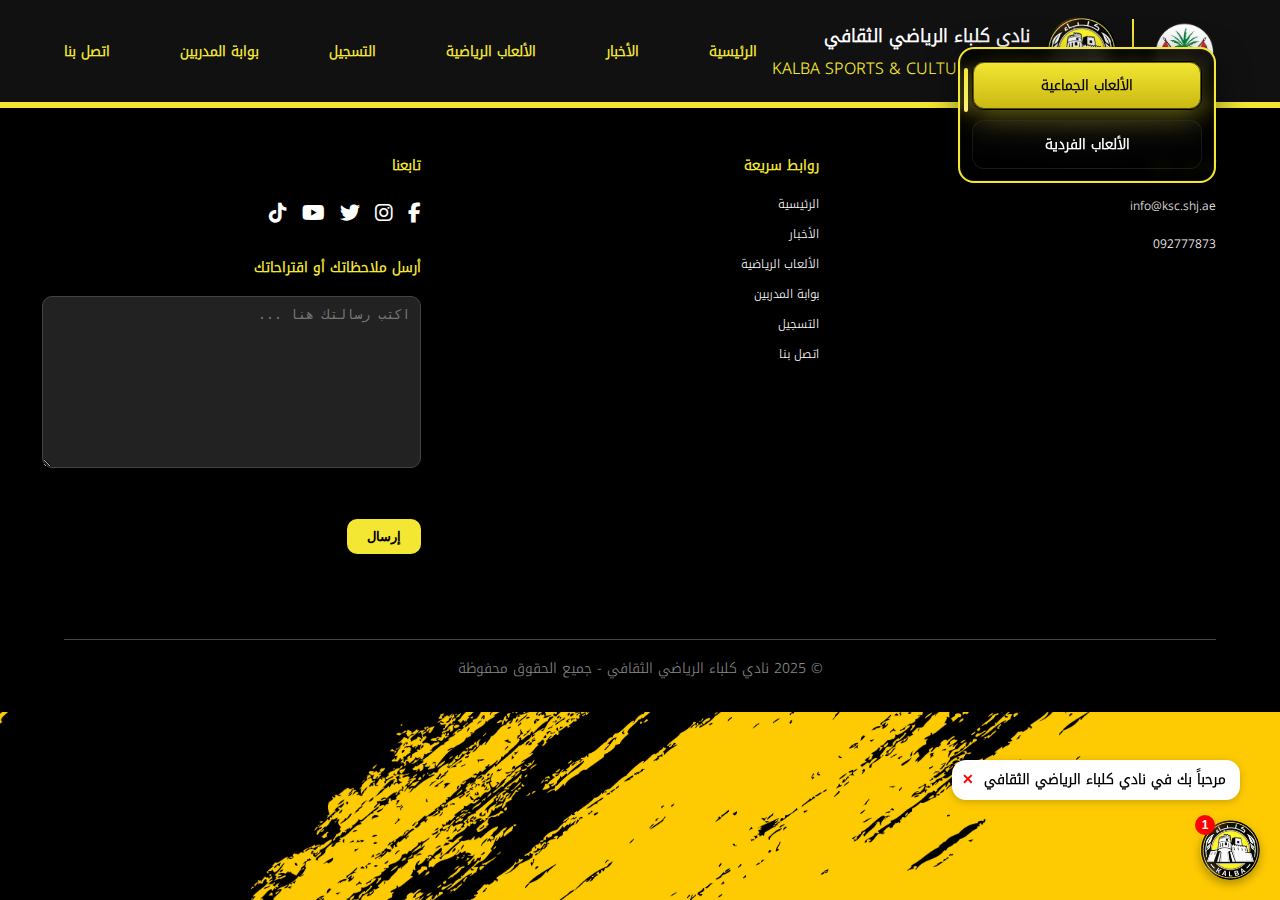
<file: sports.html>
<!DOCTYPE html>
<html lang="ar" dir="rtl"> 
<head>
  <meta charset="UTF-8">
  <title>الألعاب الرياضية | نادي كلباء الرياضي الثقافي</title>
  <meta name="viewport" content="width=device-width, initial-scale=1.0">
  <meta name="theme-color" content="#000000">
  <link rel="stylesheet" href="https://cdnjs.cloudflare.com/ajax/libs/font-awesome/6.5.0/css/all.min.css">
  
   <style>  
    @font-face {
      font-family: 'NotoKufiArabic';
      src: url('NotoKufiArabic.ttf') format('truetype');
      font-weight: normal;
      font-style: normal;
    }
    
    @font-face {
      font-family: 'NotoKufiArabic';
      src: url('NotoKufiArabic-Light.ttf') format('truetype');
      font-weight: 300;
      font-style: normal;
    }
    
    body {
      font-family: 'NotoKufiArabic', sans-serif;
      background: url('black_and_yellow_grunge_background.jpg') no-repeat center center fixed;
      background-size: cover;
      color: black;
      margin: 0;
      padding: 0;
      direction: rtl;
    }
    
header {
  background-color: #111;
  padding: 16px 5%;
  margin: 0 auto;
  width: 90%;
  display: flex;
  align-items: center;
  justify-content: space-between;
  border-bottom: 3px solid #f4e733;
  position: sticky;
  top: 0;
  z-index: 1001;
  flex-wrap: wrap;
}

.header-right {
  display: flex;
  align-items: center;
  gap: 15px;
  flex: 1;
  min-width: 0;
}

.header-right img.logo {
  height: 70px;
  object-fit: contain;
}

.header-right .divider {
  width: 1.5px;
  height: 65px;
  background-color: #f4e733;
}

.header-info {
  text-align: right;
  min-width: 0;
}

.header-info .arabic-name {
  font-weight: bold;
  font-size: 18px;
  color: #FFFFFF;
  margin: 0;
}

.header-info .english-name {
  font-size: 16px;
  color: #f4e733;
  margin: 0;
}

.nav-links {
  display: flex;
  gap: 70px;
  flex-wrap: wrap;
}

.nav-links a {
  color: #f4e733;
  text-decoration: none;
  font-weight: bold;
  font-size: 14px;
  transition: color 0.3s;
  white-space: nowrap;
}

.nav-links a:hover { color: #fff; }

.menu-toggle {
  display: none;
  font-size: 24px;
  background: none;
  border: none;
  color: #f4e733;
  cursor: pointer;
  padding: 5px;
}

body.no-scroll { overflow: hidden; }

    @keyframes fade {
      from { opacity: 0.4; }
      to { opacity: 1; }
    }
    
    .info-container {
      width: 88%;           
      max-width: 1170px;
      margin: 40px auto;
      border: 2px solid #f4e733;
      border-radius: 16px;
      background: #000;
      padding: 28px;
      box-shadow: 0 6px 20px rgba(0,0,0,.3);
      position: relative;
      z-index: 1;
    }
    
    .info-container h2 { 
      color: #f4e733; 
      margin: 0 0 12px; 
      font-size: 22px; 
    }
    
    .info-container p, .info-container li { 
      color: #eee; 
      line-height: 1.9; 
      font-size: 16px; 
    }
    
    .section { 
      padding: 40px 0; 
      scroll-margin-top: 110px; 
      display: none;
    }
    
    .section.active {
      display: block;
      animation: fadeIn 0.5s ease;
    }
    
    @keyframes fadeIn {
      from { opacity: 0; }
      to { opacity: 1; }
    }
    
    .side-menu {
      position: fixed;
      top: 50vh;
      transform: translateY(-50%);
      right: 12px;                
      width: 120px;
      padding: 16px 14px;
      border-radius: 18px;
      border: 1.8px solid #f4e733;
      background: linear-gradient(180deg, rgba(0,0,0,.88), rgba(0,0,0,.92));
      backdrop-filter: blur(6px);
      box-shadow: 0 10px 35px rgba(0,0,0,.45), 0 0 0 1px rgba(244,231,51,.08) inset;
      display: flex; 
      flex-direction: column; 
      gap: 10px;
      z-index: 1000;
      max-height: calc(100vh - var(--headerH, 72px) - 32px);
      overflow: auto;
      overscroll-behavior: contain;
    }
    
    .side-menu::-webkit-scrollbar { 
      display: none; 
    }
    
    .side-menu::after {
      content: ""; 
      position: absolute; 
      inset: -2px; 
      border-radius: 20px;
      pointer-events: none;
      box-shadow: 0 0 25px rgba(244,231,51,.18);
    }
    
    .side-menu a {
      --i: 0;
      position: relative;
      display: flex; 
      align-items: center; 
      justify-content: center;
      padding: 12px 14px; 
      border-radius: 12px;
      font-weight: 800; 
      letter-spacing: .15px; 
      font-size: 14px;
      color: #fff; 
      text-decoration: none; 
      text-align: center;
      background: radial-gradient(100% 100% at 50% 0%, rgba(255,255,255,.04), rgba(0,0,0,.28));
      border: 1px solid rgba(255,255,255,.08);
      box-shadow: 0 4px 12px rgba(0,0,0,.25);
      transition: transform .25s ease, box-shadow .25s ease, color .25s ease, border-color .25s ease;
      isolation: isolate;
      overflow: hidden;
      animation: sm-pop .45s cubic-bezier(.2,.9,.2,1) both;
      animation-delay: calc(var(--i) * 70ms);
    }
    
    .side-menu a::before {
      content: ""; 
      position: absolute; 
      inset: -1px; 
      border-radius: 12px;
      background: radial-gradient(120px 120px at var(--mx,50%) var(--my,50%), rgba(244,231,51,.18), transparent 50%);
      opacity: 0; 
      transition: opacity .25s ease;
    }
    
    .side-menu a:hover {
      transform: translateX(-4px);
      border-color: rgba(244,231,51,.5);
      box-shadow: 0 10px 24px rgba(244,231,51,.18), 0 0 0 1px rgba(244,231,51,.22) inset;
      color: #f4e733;
    }
    
    .side-menu a:hover::before { 
      opacity: 1; 
    }
    
    .side-menu a:active { 
      transform: translateX(-2px) translateY(1px); 
    }
    
    .side-menu a.active {
      color: #0a0a0a;
      background: linear-gradient(180deg,#f4e733,#c9b812);
      border-color: #000;
      box-shadow: 0 10px 28px rgba(244,231,51,.35), 0 0 0 1px rgba(0,0,0,.6) inset;
    }
    
    .side-menu .sm-indicator {
      position: absolute; 
      right: 100%; 
      top: 0;
      width: 4px; 
      height: 40px; 
      border-radius: 6px;
      background: linear-gradient(180deg,#f4e733,#fff17a);
      box-shadow: 0 0 14px rgba(244,231,51,.55);
      transform: translateX(8px);
      transition: top .35s cubic-bezier(.2,.9,.2,1), height .35s;
    }
    
    @keyframes sm-pop {
      0% { transform: translateX(12px); opacity: 0; }
      100% { transform: translateX(0); opacity: 1; }
    }
    
    .org-structure {
      padding: 20px;
      font-family: 'NotoKufiArabic', sans-serif;
      text-align: center;
    }
    
    .org-level {
      margin-bottom: 40px;
      position: relative;
      display: flex;
      flex-direction: column;
      align-items: center;
    }
    
    .org-title {
      color: #f4e733;
      font-size: 24px;
      margin-bottom: 30px;
      padding-bottom: 10px;
      border-bottom: 3px solid #f4e733;
      display: inline-block;
      font-weight: bold;
      text-align: center;
    }
    
    .org-row {
      display: flex;
      flex-wrap: wrap;
      gap: 20px;
      margin-bottom: 25px;
      position: relative;
      justify-content: center;
      width: 100%;
    }
    
    .org-item {
      background: rgba(255, 255, 255, 0.05);
      padding: 20px;
      border-radius: 10px;
      border: 2px solid #f4e733;
      min-width: 220px;
      text-align: center;
      position: relative;
      z-index: 2;
      transition: all 0.3s ease;
    }
    
    .org-item:hover {
      transform: translateY(-5px);
      box-shadow: 0 5px 15px rgba(244, 231, 51, 0.3);
    }
    
    .org-connector-line {
      position: absolute;
      background: #f4e733;
      z-index: 1;
    }
    
    .connector-vertical {
      width: 3px;
      height: 40px;
      top: -40px;
      left: 50%;
      transform: translateX(-50%);
    }
    
    .connector-horizontal {
      height: 3px;
      width: 80%;
      top: -20px;
      left: 10%;
    }
    
    .connector-arrow {
      position: absolute;
      top: -25px;
      left: 50%;
      transform: translateX(-50%);
      color: #f4e733;
      font-size: 20px;
      font-weight: bold;
    }
    
    .org-group {
      display: flex;
      flex-direction: column;
      gap: 10px;
      position: relative;
      padding-top: 30px;
    }
    
    .org-group::before {
      content: "";
      position: absolute;
      top: 0;
      left: 50%;
      transform: translateX(-50%);
      width: 2px;
      height: 20px;
      background: #f4e733;
    }
    
    .org-subgroup {
      display: flex;
      flex-wrap: wrap;
      gap: 15px;
      justify-content: center;
      position: relative;
      padding-top: 20px;
    }
    
    .org-subgroup::before {
      content: "";
      position: absolute;
      top: 0;
      left: 50%;
      right: 50%;
      height: 2px;
      background: #f4e733;
    }
    
    .org-connector {
      position: relative;
      margin: 15px 0;
    }
    
    .org-connector::before {
      content: "";
      position: absolute;
      top: -10px;
      left: 50%;
      transform: translateX(-50%);
      width: 2px;
      height: 10px;
      background: #f4e733;
    }
    
    footer {
      background-color: #000;
      color: white;
      padding: 30px 5%;
      margin: 0 auto;	
      width: 90%;
      display: flex;
      justify-content: space-between;
      align-items: flex-start;
      flex-wrap: wrap;
      gap: 40px;
      direction: rtl;
      border-top: 3px solid #f4e733;
      text-align: right;
    }
    
    .footer-column {
      flex: 1;
      min-width: 250px;
    }
    
    .footer-bottom {
      width: 100%;
      text-align: center;
      padding-top: 15px;
      border-top: 1px solid #444;
      color: #888;
      font-size: 14px;
      margin-top: 30px;
    }
    
    .footer-column a {
      color: #ccc;
      text-decoration: none;
      display: block;
      margin-bottom: 8px;
      transition: color 0.3s;
    }
    
    .footer-column a:hover {
      color: #f4e733;
    }
    
    .social-icons {
      display: flex;
      gap: 15px;
      margin-top: 15px;
    }
    
    .social-icons a {
      color: white;
      font-size: 20px;
      transition: color 0.3s;
    }
    
    .social-icons a:hover {
      color: #f4e733;
    }
    
    footer form {
      margin-top: 15px;
    }
    
    footer textarea {
      width: 100%;
      height: 150px;
      background: #222;
      color: white;
      padding: 10px;
      border-radius: 10px;
      border: 1px solid #444;
      resize: vertical;
    }
    
    footer button[type="submit"] {
      background-color: #f4e733;
      padding: 10px 20px;
      border: none;
      border-radius: 10px;
      cursor: pointer;
      font-weight: bold;
      margin-top: 10px;
      transition: background-color 0.3s;
    }
    
    footer button[type="submit"]:hover {
      background-color: #d8cf2e;
    }
    
    #chat-box {
      position: fixed;
      bottom: 90px;
      right: 20px;
      background-color: white;
      color: black;
      border-radius: 12px;
      box-shadow: 0 0 10px rgba(0, 0, 0, 0.5);
      padding: 0;
      max-width: 90%;
      width: 360px;
      min-height: 300px;
      display: flex;
      flex-direction: column;
      opacity: 0;
      transform: translateY(30px);
      transition: opacity 0.5s ease, transform 0.5s ease;
      display: none;
      z-index: 9999;
      overflow-y: auto;
      max-height: 90vh;
    }
    
    .chat-header {
      display: flex;
      justify-content: flex-start;
      padding: 12px 15px;
      border-bottom: 1px solid #ccc;
      background: #f4e733;
      border-radius: 12px 12px 0 0;
    }
    
    .chat-header span {
      font-size: 18px;
      font-weight: bold;
      color: #000;
      cursor: pointer;
    }
    
    .chat-body {
      flex: 1;
      overflow-y: auto;
      padding: 10px;
      max-height: 450px;
    }
    
    .chat-footer {
      display: flex;
      align-items: center;
      padding: 10px;
      border-top: 1px solid #ccc;
      background: white;
      gap: 10px;
    }
    
    .chat-footer input {
      flex: 1;
      padding: 10px;
      border-radius: 20px;
      border: 1px solid #ccc;
      font-size: 15px;
    }
    
    .chat-footer button {
      background: #f4e733;
      border: none;
      border-radius: 50%;
      width: 40px;
      height: 40px;
      display: flex;
      align-items: center;
      justify-content: center;
      cursor: pointer;
    }
    
    #chat-box::-webkit-scrollbar {
      width: 8px;
      border-radius: 12px;
    }
    
    #chat-box::-webkit-scrollbar-track {
      background: transparent;
      border-radius: 12px;
    }
    
    #chat-box::-webkit-scrollbar-thumb {
      background-color: rgba(0, 0, 0, 0.3);
      border-radius: 12px;
    }
    
    .message-wrapper {
      display: flex;
      align-items: flex-start;
      gap: 10px;
      margin: 10px;
    }
    
    .message-wrapper.user {
      flex-direction: row-reverse;
    }
    
    .avatar {
      width: 36px;
      height: 36px;
      background-size: cover;
      background-position: center;
      border-radius: 50%;
      background-color: #ddd;
    }
    
    .content {
      background-color: #f4e733;
      padding: 10px;
      border-radius: 10px;
      max-width: 75%;
      font-size: 16px;
    }
    
    .message-wrapper.bot .content {
      background-color: #eee;
      color: #000;
    }
    
    .button-container {
      display: flex;
      flex-wrap: wrap;
      justify-content: center;
      gap: 10px;
      margin-top: 20px;
    }
    
    .chat-btn {
      background-color: #f4e733;
      color: #000;
      border: none;
      border-radius: 5px;
      padding: 10px 16px;
      font-weight: bold;
      cursor: pointer;
      box-shadow: 0 2px 5px rgba(0, 0, 0, 0.2);
      transition: background-color 0.3s;
    }
    
    .chat-btn:hover {
      background-color: #d8cf2e;
    }
    
    .typing-dots span {
      animation: blink 1s infinite;
      font-weight: bold;
      font-size: 24px;
      margin: 0 1px;
    }
    
    .typing-dots span:nth-child(2) {
      animation-delay: 0.2s;
    }
    
    .typing-dots span:nth-child(3) {
      animation-delay: 0.4s;
    }
    
    @keyframes blink {
      0%, 100% { opacity: 0.2; }
      50% { opacity: 1; }
    }
    
    #chat-wrapper {
      position: fixed;
      bottom: 20px;
      right: 20px;
      z-index: 9999;
      display: flex;
      flex-direction: column;
      align-items: flex-end;
      gap: 10px;
    }
    
    #chat-tooltip {
      background: white;
      color: black;
      padding: 10px 14px;
      border-radius: 14px;
      box-shadow: 0 2px 8px rgba(0,0,0,0.2);
      font-weight: bold;
      font-size: 14px;
      max-width: 260px;
      direction: rtl;
      text-align: right;
      position: absolute;
      bottom: 80px;
      right: 20px;
      display: flex;
      align-items: center;
      gap: 10px;
      z-index: 9999;
      line-height: 1.4;
    }
    
    #chat-toggle {
      position: relative;
      background-color: transparent;
      border: none;
      border-radius: 50%;
      width: 60px;
      height: 60px;
      box-shadow: 0 4px 10px rgba(0,0,0,0.3);
      cursor: pointer;
      padding: 0;
    }
    
    #chat-badge {
      position: absolute;
      top: -5px;
      left: -5px;
      background: red;
      color: white;
      font-size: 12px;
      font-weight: bold;
      width: 20px;
      height: 20px;
      border-radius: 50%;
      display: flex;
      align-items: center;
      justify-content: center;
    }
    
    .side-menu.top-nav {
      position: fixed;
      right: 0; 
      left: 0;
      top: calc(var(--headerH, 72px) + env(safe-area-inset-top));
      width: 88%;
      max-width: 1170px;
      margin: 0 auto;
      z-index: 1002;
      border-radius: 0 0 14px 14px;
      padding: 10px 8px;
      border: 0;
      border-bottom: 2px solid #f4e733;
      flex-direction: row;
      justify-content: center;
      gap: 8px;
      flex-wrap: nowrap;
      overflow-x: auto;
	  overflow-y: hidden;
      box-sizing: border-box;
	  -webkit-overflow-scrolling: touch;
    }
    
	.side-menu.top-nav a {
     flex: 0 0 auto;
     min-width: 120px;
     white-space: nowrap;
     scroll-snap-align: center;
    }

    .side-menu.top-nav.visible {
      opacity: 1;
      transform: translateY(0);
    }
    
    .side-menu.top-nav a {
      flex: 0 1 auto;
      min-width: 120px;
      white-space: nowrap;
    }
    
    .side-menu.top-nav .sm-indicator { 
      display: none; 
    }
    
body.with-top-nav {
  padding-top: 0 !important;
}

.main-nav {
  display: flex;
  justify-content: center;  
  gap: 42px;                 
  padding: 0;
  margin: 0;
  direction: rtl;            
}
.main-nav a {
  text-decoration: none;
  color: #fff;
  font-weight: 700;
  font-size: 16px;
  padding: 18px 0;
  transition: color .2s;
}

.main-nav a:hover {
  color: #f4e733; 
}

.mobile-nav { display: none; }


@media (max-width: 600px) {
  #chat-box .chat-header { display:flex !important; }
  #inner-input-bar.active { display:flex !important; }
  
  #chat-tooltip {
    font-size: 12px !important;
    padding: 8px 10px !important;
    right: 8px !important;
    bottom: 60px !important;
  }
.chat-body {
    flex: 1;
    overflow-y: auto !important;
    padding: 10px !important;
  }

  .chat-footer input {
    font-size: 14px !important;
    padding: 6px !important;
  }

  .chat-footer button {
    width: 34px !important;
    height: 34px !important;
  }

  .chat-btn {
    font-size: 14px !important;
    padding: 10px 14px !important;
  }

  .content {
    font-size: 15px !important;
  }

  .message-wrapper {
    margin: 6px !important;
    gap: 8px !important;
  }

  header h1 {
    font-size: 18px !important;
  }

  header img {
    height: 50px !important;
  }
}

@media (max-width: 768px) {
  #chat-box .chat-header { display:flex !important; padding: 8px 10px !important; }
  #inner-input-bar.active { display:flex !important; }
  
  #chat-box {
    width: 94% !important;
    right: 3% !important;
    height: 460px !important;
    max-height: 70vh !important;
  }
	
  #chat-box.open {
    display: flex !important;
    flex-direction: column !important;
  }
	
  .chat-body {
    max-height: 55vh !important;
    overflow-y: auto !important;
  }
  *, *::before, *::after { box-sizing: border-box; }

  img, video, iframe { max-width: 100%; height: auto; }

  :where(p, h1, h2, h3, h4, h5, h6, a, li, td) { overflow-wrap: anywhere; }
	
  .menu-toggle { display: inline-block; font-size: 24px; color: #f4e733; background: none; border: 0; cursor: pointer; }
	
  #chat-box[style*="display: none"] { pointer-events: none; }
   .nav-links { pointer-events: none; }
   .nav-links.show { pointer-events: auto; }
	
  .nav-links {
    position: fixed; top: 0; right: -100%;
    width: 78%; height: 100vh; padding: 70px 20px;
    background: #000; border-left: 2px solid #f4e733;
    display: flex; flex-direction: column; gap: 10px;
    transition: right .3s ease;
    z-index: 1000;
  }
  .mobile-nav { display: block !important; }	
  .nav-links.show { right: 0; }
  .nav-links a { padding: 12px 0; border-bottom: 1px solid #222; }

  body { background-attachment: scroll !important; }

  .header-info .arabic-name,
  .header-info .english-name {
    white-space: nowrap;        
    line-height: 1.2;
  }

  .header-right { gap: 6px !important; }
  .header-right img.logo { height: 40px !important; }
  .header-right .divider { display: none !important; }	
  .header-right { flex-direction: row !important; align-items: center !important; gap: 2px !important; }
	
.header-info {
  display: flex !important;
  flex-direction: column !important;
  align-items: center !important;  
  text-align: center !important;   
  gap: 6px !important;             
}
	
  .header-info .arabic-name,
  .header-info .english-name { white-space: nowrap; line-height: 1.2; font-size: 12px !important; }
	
  #chat-box {
    position: fixed; right: 20px; bottom: 90px;
    width: 360px; max-width: 90%; max-height: 85vh;
    display: none;
    flex-direction: column; overflow: hidden; z-index: 9999;
  }
  .footer-column { min-width: 0 !important; width: 100% !important; }
  .footer-column h3 { font-size: 16px !important; margin-bottom: 10px; }
  .footer-column a { font-size: 14px !important; }
  textarea { width: 100% !important; height: 120px !important; }
  button[type="submit"] { width: 100% !important; }
  header, footer { padding: 12px 16px !important; }

  header, footer {
    width: 100% !important;
    padding: 12px 16px !important;
  }

  .nav-links { gap: 12px !important; flex-wrap: wrap; }
  .nav-links a { font-size: 14px !important; }
	
header { 
  padding-inline: 16px !important;           
}

.header-right {
  gap: 8px !important;                        
  align-items: center !important;
}

.header-right img.logo {
  height: 40px !important;
  margin: 0 !important;
}

.header-right .divider {
  display: inline-block !important;
  height: 40px !important;
  margin-inline: 8px !important;           
}

.mobile-nav .menu-toggle {
  padding: 0 !important;
  width: 36px !important;
  height: 36px !important;
  display: grid !important;
  place-items: center !important;
  line-height: 1 !important;
  margin: 0 !important;
}
	
  .header-info {
    display: flex !important;
    flex-direction: column !important;
    gap: 6px !important;          
  }

  .header-info .arabic-name {
    font-size: 14px !important;
  }

  .header-info .english-name {
    font-size: 12px !important;
    color: #f4e733;
  }

  .nav-links {
    position: fixed;
    top: 0;
    right: -100%;
    width: 75%;
    height: 100vh;
    background: #000;
    border-left: 2px solid #f4e733;
    padding: 60px 20px 20px;
    flex-direction: column;
    gap: 15px;
    transition: right 0.3s ease;
    z-index: 1000;
  }

  .nav-links.show {
    right: 0;
  }

  .nav-links a {
    padding: 12px 0;
    font-size: 16px;
    border-bottom: 1px solid #222;
  }

  footer {
    padding: 20px 15px !important;
    width: 100% !important;
    flex-direction: column;
    gap: 20px;
  }

  .footer-column {
    width: 90%;
    min-width: auto;
  }

  .footer-column h3 {
    font-size: 16px !important;
    margin-bottom: 10px;
  }

  .footer-column a {
    font-size: 14px !important;
  }

  .social-icons {
    justify-content: flex-start;
    gap: 15px;
  }

  .footer-bottom {
    margin-top: 20px;
    padding-top: 15px;
    font-size: 12px;
  }

  textarea {
    height: 120px !important;
  }

  button[type="submit"] {
    width: 100% !important;
  }
  footer button[type="submit"] {
    background-color: #f4e733 !important;
    color: #000 !important;
  }

  #chat-box {
    width: 94% !important;
    right: 3% !important;
    height: 460px !important;
    max-height: 70vh !important;
  }

  .chat-body {
    max-height: 55vh !important;
  }

  @keyframes tooltip-pulse {
    0%, 100% { transform: scale(1); }
    50% { transform: scale(1.03); }
  }

  @keyframes tooltip-fade {
    0%, 80% { opacity: 1; visibility: visible; }
    100% { opacity: 0; visibility: hidden; }
  }
	}	

@media (max-width: 768px) {
  .mobile-nav { display: block; }
  .menu-toggle { display: block; }
  .nav-links {
    display: none;
    flex-direction: column;
    background: rgba(0,0,0,0.95);
    position: absolute;
    top: var(--headerH, 72px);
    right: 0;
    width: 100%;
    padding: 20px;
  }
  .nav-links.show { display: flex; }
}

@media (max-width: 600px) {
  #chat-box .chat-header { display:flex !important; }
  #inner-input-bar.active { display:flex !important; }
  
  #chat-tooltip {
    font-size: 12px !important;
    padding: 8px 10px !important;
    right: 8px !important;
    bottom: 80px !important;
  }
  #chat-tooltip span:last-child {
    font-size: 14px !important;
  }
}

@media (max-width: 768px){
  .side-menu.top-nav{
    position: fixed;
    top: var(--headerH,72px);
    right: 0; left: 0;
    width: 100% !important;
    display: flex;
    flex-direction: row;
    flex-wrap: nowrap !important;
    gap: 6px;
    padding: 6px 4px;
    background: rgba(0,0,0,0.95);
    border: 0;
    border-bottom: 2px solid #f4e733;
    border-radius: 0 0 10px 10px;
    overflow-x: auto !important;
    overflow-y: hidden !important;
    -webkit-overflow-scrolling: touch;
    z-index: 1002;
  }

  .side-menu.top-nav a{
    flex: 0 0 auto;
    white-space: nowrap;
    min-width: 80px;
    padding: 6px 8px;
    font-size: 13px;
    border-bottom: none;
  }

  .side-menu .sm-indicator{ display: none !important; }
  body.with-top-nav {padding-top: 0 !important;}
}

.side-menu{
  position:fixed; top:calc(var(--headerH,72px) + 10px); right:5%;
  width:230px; display:flex; flex-direction:column; gap:10px;
  background:rgba(0,0,0,.9); border:2px solid #f4e733; border-radius:16px;
  padding:12px; z-index:1002; max-height:calc(100vh - var(--headerH,72px) - 32px); overflow:auto
}
.side-menu a{
  display:block; text-align:center; text-decoration:none; color:#fff;
  padding:10px 12px; border-radius:12px; border:1px solid rgba(255,255,255,.08);
  background:radial-gradient(100% 100% at 50% 0%,rgba(255,255,255,.04),rgba(0,0,0,.28));
  font-weight:700
}
.side-menu a.active{ color:#0a0a0a; background:linear-gradient(180deg,#f4e733,#c9b812); border-color:#000 }
.side-menu a.back{ background:#111; border:1px dashed #f4e733; font-weight:800 }

body.with-sidebar .main-wrap{ padding-right:calc(230px + 5% + 16px) }

.section{ display:none; padding:40px 0; scroll-margin-top:calc(var(--headerH,72px) + 12px) }
.section.active{ display:block }
.section .info-container{
  width:88%; max-width:1170px; margin:0 auto; background:#000; color:#eee;
  border:2px solid #f4e733; border-radius:16px; padding:28px
}

/* Mobile: sidebar becomes horizontal bar */
@media (max-width:900px){
  .side-menu{ position:sticky; top:var(--headerH,72px); right:auto; left:auto; width:auto;
              flex-direction:row; overflow-x:auto; overflow-y:hidden; border-radius:0 0 14px 14px }
  body.with-sidebar .main-wrap{ padding-right:0 }
  .side-menu a{ white-space:nowrap; min-width:120px }
  .side-menu a.back{ order:-1 } /* back button first on mobile */
}
  </style>
</head>
<body>

<header>
  <div class="mobile-nav">
    <button class="menu-toggle" onclick="toggleMenu()">☰</button>
  </div>

  <div class="header-right">
    <img src="Picture3.png" alt="شعار الشارقة" class="logo">
    <div class="divider"></div>
    <img src="logo.png" alt="شعار نادي كلباء" class="logo">
    <div class="header-info">
      <div class="arabic-name">نادي كلباء الرياضي الثقافي</div>
      <div class="english-name">KALBA SPORTS & CULTURAL CLUB</div>
    </div>
  </div>

  <nav class="nav-links" id="navLinks" aria-label="روابط الموقع">
    <a href="index.html">الرئيسية</a>
    <a href="news.html">الأخبار</a>
    <a href="sports.html" aria-current="page">الألعاب الرياضية</a>
    <a href="register.html">التسجيل</a>
    <a href="evaluate.html">بوابة المدربين</a>
    <a href="contact.html">اتصل بنا</a>
  </nav>
</header>
<nav id="sideMenu" class="side-menu">
  <a data-mode="category" data-cat="team"       href="javascript:void(0)" onclick="pickCategory('team')">الألعاب الجماعية</a>
  <a data-mode="category" data-cat="individual" href="javascript:void(0)" onclick="pickCategory('individual')">الألعاب الفردية</a>

  <div id="sideMenuSports" style="display:none">
    <a data-cat="team"       data-target="volleyball" href="#volleyball" onclick="showSection('volleyball')">كرة الطائرة</a>
    <a data-cat="team"       data-target="basketball" href="#basketball" onclick="showSection('basketball')">كرة السلة</a>
    <a data-cat="team"       data-target="handball"   href="#handball"   onclick="showSection('handball')">كرة اليد</a>
    <a data-cat="team"       data-target="futsal"     href="#futsal"     onclick="showSection('futsal')">كرة قدم الصالات</a>

    <a data-cat="individual" data-target="chess"      href="#chess"      onclick="showSection('chess')">الشطرنج</a>
    <a data-cat="individual" data-target="taekwondo"  href="#taekwondo"  onclick="showSection('taekwondo')">التايكوندو</a>
    <a data-cat="individual" data-target="judo"       href="#judo"       onclick="showSection('judo')">الجودو</a>
    <a data-cat="individual" data-target="karate"     href="#karate"     onclick="showSection('karate')">الكاراتيه</a>
    <a data-cat="individual" data-target="cycling"    href="#cycling"    onclick="showSection('cycling')">الدراجات</a>
    <a data-cat="individual" data-target="athletics"  href="#athletics"  onclick="showSection('athletics')">ألعاب القوى</a>
    <a data-cat="individual" data-target="pentathlon" href="#pentathlon" onclick="showSection('pentathlon')">الخماسي الحديث</a>
    <a data-cat="individual" data-target="badminton"  href="#badminton"  onclick="showSection('badminton')">الريشة الطائرة</a>

    <a id="backToCats" class="back" href="javascript:void(0)" onclick="resetCategories()">◀ الرجوع للتصنيفات</a>
  </div>
</nav>
<div class="main-wrap">
</div>
<script>
  const GROUPS = {
    team:       ['volleyball','basketball','handball','futsal'],
    individual: ['chess','taekwondo','judo','karate','cycling','athletics','pentathlon','badminton']
  };

  // Start state: two options only
  function resetCategories(){
    const side = document.getElementById('sideMenu');
    const sportsBlock = document.getElementById('sideMenuSports');
    // show only category buttons
    side.querySelectorAll('a[data-mode="category"]').forEach(a=>a.style.display='');
    sportsBlock.style.display='none';
    document.body.classList.add('with-sidebar');
    // hide any active section
    document.querySelectorAll('.section').forEach(s=>s.classList.remove('active'));
  }

  // When clicking الألعاب الجماعية أو الألعاب الفردية
  function pickCategory(cat){
    const side = document.getElementById('sideMenu');
    const sportsBlock = document.getElementById('sideMenuSports');

    // hide the two category buttons
    side.querySelectorAll('a[data-mode="category"]').forEach(a=>a.style.display='none');

    // show only the sports of that category
    sportsBlock.style.display = 'flex';
    sportsBlock.querySelectorAll('a[data-target]').forEach(a=>{
      const ok = a.getAttribute('data-cat') === cat;
      a.style.display = ok ? '' : 'none';
      a.classList.remove('active');
    });

    document.body.classList.add('with-sidebar');

    // auto open first sport
    const first = GROUPS[cat][0];
    if (first) showSection(first);
  }

  // Show a sport section + highlight in sidebar
  function showSection(id){
    document.querySelectorAll('.section').forEach(s=>s.classList.remove('active'));
    const el = document.getElementById(id);
    if (el) el.classList.add('active');

    const side = document.getElementById('sideMenu');
    side.querySelectorAll('a[data-target]').forEach(a=>a.classList.remove('active'));
    const link = side.querySelector(`a[data-target="${id}"]`);
    if (link) link.classList.add('active');

    if (id && location.hash !== '#'+id) history.replaceState(null,'','#'+id);
  }

  // Deep link: sports.html#basketball
  window.addEventListener('DOMContentLoaded', ()=>{
    document.body.classList.add('with-sidebar'); // reserve space for sidebar
    const hash = (location.hash||'').slice(1);
    if (!hash) return resetCategories();

    const cat = Object.keys(GROUPS).find(k=>GROUPS[k].includes(hash));
    if (cat){ pickCategory(cat); showSection(hash); }
    else { resetCategories(); }
  });

(function () {
  const nav = document.getElementById('navLinks');
  const btn = document.querySelector('.menu-toggle');
  const sideMenu = document.getElementById('sideMenu');
  if (!nav || !btn) return;

  function setOpen(open){
    nav.classList.toggle('show', open);
    document.body.classList.toggle('no-scroll', open);
    btn.innerHTML = open ? '✕' : '☰';
    btn.setAttribute('aria-expanded', open ? 'true' : 'false');

    if (sideMenu){
      if (open){
        sideMenu.dataset.prevDisplay = sideMenu.style.display || '';
        sideMenu.style.display = 'none';
      } else {
        sideMenu.style.display = sideMenu.dataset.prevDisplay || '';
      }
    }
  }

  const isOpen = () => nav.classList.contains('show');

  window.toggleMenu = () => setOpen(!isOpen());

  document.addEventListener('click', (e)=>{
    if (!isOpen()) return;
    if (!nav.contains(e.target) && !btn.contains(e.target)) setOpen(false);
  });

  nav.addEventListener('click', (e)=>{
    if (e.target.closest('a') && window.innerWidth < 769) setOpen(false);
  });

  window.addEventListener('resize', ()=>{
    if (window.innerWidth >= 769) setOpen(false);
  });
})();

function updateHeaderHeight() {
  const header = document.querySelector('header');
  if (!header) return;
  const headerHeight = header.offsetHeight;
  document.documentElement.style.setProperty('--headerH', `${headerHeight}px`);
}
window.addEventListener('load', updateHeaderHeight);
window.addEventListener('resize', updateHeaderHeight);


(function(){
  let tooltipDismissed = false;

  function dismissTooltip(){
    const tooltip = document.getElementById('chat-tooltip');
    if (tooltip){
      tooltip.style.display = 'none';
      tooltipDismissed = true;
    }
  }
  window.dismissTooltip = dismissTooltip;

  window.toggleChat = function(){
    const chatBox  = document.getElementById('chat-box');
    const badge    = document.getElementById('chat-badge');
    const tooltip  = document.getElementById('chat-tooltip');
    if (!chatBox) return;

    if (typeof dismissTooltip === 'function') dismissTooltip();

    const alreadyStarted = !!chatBox.querySelector('.message-wrapper');
    const isHidden = getComputedStyle(chatBox).display === 'none';

    if (isHidden){
      chatBox.style.display = 'flex';
      chatBox.classList.add('open');
      if (badge)   badge.style.display = 'none';
      if (tooltip) tooltip.style.display = 'none';
      requestAnimationFrame(()=>{
        chatBox.style.opacity   = '1';
        chatBox.style.transform = 'translateY(0)';
      });
      if (typeof startChat === 'function' && !alreadyStarted) startChat();
    } else {
      chatBox.style.opacity   = '0';
      chatBox.style.transform = 'translateY(30px)';
      setTimeout(()=>{
        chatBox.classList.remove('open');
        chatBox.style.display = 'none';
        if (badge) badge.style.display = 'flex';
      }, 500);
    }
  };

  document.addEventListener('DOMContentLoaded', ()=>{
    const tooltipCloseBtn = document.querySelector('#chat-tooltip span:last-child');
    if (tooltipCloseBtn) tooltipCloseBtn.addEventListener('click', dismissTooltip);

    const chatInput = document.getElementById('userMessage');
    if (chatInput){
      chatInput.addEventListener('focus', function(){ this.style.pointerEvents = 'auto'; });
    }
  });
})();

(function(){
  const sideMenu = document.getElementById('sideMenu');
  const header   = document.querySelector('header');
  if (!sideMenu) return;

  function setHeaderH(){
    const h = header ? Math.ceil(header.getBoundingClientRect().height) : 72;
    document.documentElement.style.setProperty('--headerH', h + 'px');
  }
  const isMobile = ()=> window.innerWidth <= 768;

  function applyMode(){
    const scrolled     = (window.pageYOffset || document.documentElement.scrollTop) > 200;
    const shouldTopNav = isMobile() || scrolled;

    if (shouldTopNav){
      sideMenu.classList.add('top-nav');
      document.body.classList.add('with-top-nav');

      requestAnimationFrame(()=>{
        const h = Math.ceil(sideMenu.getBoundingClientRect().height || 56);
        document.documentElement.style.setProperty('--topNavH', h + 'px');
        sideMenu.classList.add('visible');
      });
    } else {
      sideMenu.classList.remove('visible', 'top-nav');
      document.body.classList.remove('with-top-nav');
      document.documentElement.style.removeProperty('--topNavH');
    }
  }

  window.addEventListener('load',  ()=>{ setHeaderH(); applyMode(); });
  window.addEventListener('resize',()=>{ setHeaderH(); applyMode(); });
  window.addEventListener('scroll', applyMode, { passive:true });

  const indicator = document.createElement('span');
  indicator.className = 'sm-indicator';
  sideMenu.appendChild(indicator);

  function moveIndicatorTo(link){
    const r  = link.getBoundingClientRect();
    const mr = sideMenu.getBoundingClientRect();
    indicator.style.top    = (r.top - mr.top + (r.height - 40)/2) + 'px';
    indicator.style.height = Math.min(44, r.height) + 'px';
  }
  window.moveIndicatorTo = moveIndicatorTo;

  document.querySelectorAll('#sideMenu a').forEach((el,i)=> el.style.setProperty('--i', i));

  sideMenu.addEventListener('pointermove', (e)=>{
    const t = e.target.closest('a'); if(!t) return;
    const r = t.getBoundingClientRect();
    t.style.setProperty('--mx', (e.clientX - r.left) + 'px');
    t.style.setProperty('--my', (e.clientY - r.top)  + 'px');
  });

  const sections = ['history','president','vice','board','orgstructure']
    .map(id => document.getElementById(id)).filter(Boolean);

  const obs = new IntersectionObserver((entries)=>{
    const visible = entries.filter(e=>e.isIntersecting)
                           .sort((a,b)=>b.intersectionRatio-a.intersectionRatio)[0];
    if(!visible) return;
    const id = visible.target.id;
    const link = Array.from(sideMenu.querySelectorAll('a'))
      .find(a => a.onclick?.toString().includes(id));
    if(link){
      sideMenu.querySelectorAll('a').forEach(a=>a.classList.remove('active'));
      link.classList.add('active');
      moveIndicatorTo(link);
    }
  },{ rootMargin:"-20% 0px -60% 0px", threshold:[0.2,0.4,0.6,0.8] });

  sections.forEach(sec => obs.observe(sec));

  window.addEventListener('load', ()=>{
    const first = sideMenu.querySelector('a');
    if(first){ first.classList.add('active'); moveIndicatorTo(first); }
  });
  window.addEventListener('resize', ()=>{
    const active = sideMenu.querySelector('a.active') || sideMenu.querySelector('a');
    if(active) moveIndicatorTo(active);
  });
})();

(function(){
  const sideMenu = document.getElementById('sideMenu');
  if (!sideMenu) return;

  function centerActiveTab(link){
    try{
      link.scrollIntoView({ behavior:'smooth', inline:'center', block:'nearest' });
    }catch(e){}
  }

  function updateAria(){
    sideMenu.querySelectorAll('a').forEach(a=>{
      a.setAttribute('role','tab');
      a.setAttribute('aria-selected', a.classList.contains('active') ? 'true' : 'false');
    });
    sideMenu.setAttribute('role','tablist');
    sideMenu.setAttribute('aria-label','روابط داخل الصفحة');
  }

  const origMove = window.moveIndicatorTo;
  window.moveIndicatorTo = function(link){
    if (typeof origMove === 'function') origMove(link);
    centerActiveTab(link);
    updateAria();
  };

  sideMenu.addEventListener('click', (e)=>{
    const a = e.target.closest('a'); if(!a) return;
    setTimeout(()=>{ centerActiveTab(a); updateAria(); }, 50);
  });

  window.addEventListener('load', updateAria);
})();

window.showSection = function(sectionId){
  document.querySelectorAll('.section').forEach(s=>s.classList.remove('active'));
  if (sectionId && sectionId !== '#'){
    const t = document.getElementById(sectionId);
    if (t){
      t.classList.add('active');
      setTimeout(()=> t.scrollIntoView({behavior:'smooth'}), 100);
    }
  }
  const sideMenu = document.getElementById('sideMenu');
  if (sideMenu){
    sideMenu.querySelectorAll('a').forEach(link=>{
      link.classList.remove('active');
      if (sectionId && link.onclick && link.onclick.toString().includes(sectionId)){
        link.classList.add('active');
      }
    });
  }
};
</script>

<div id="chat-box">
  <div class="chat-header">
<span onclick="toggleChat()">✕</span>
  </div>

  <div class="chat-body" id="chat-body">
  </div>

  <div class="chat-footer" id="inner-input-bar" style="display: none;">
    <input id="userMessage" type="text" placeholder="اكتب شيئًا...">
    <button onclick="submitUserMessage()">
      <svg xmlns="http://www.w3.org/2000/svg" viewBox="0 0 24 24" fill="black" width="20" height="20">
        <path d="M15.41 7.41 14 6l-6 6 6 6 1.41-1.41L10.83 12z"/>
      </svg>
    </button>
  </div>
</div>

<div id="chat-wrapper" style="
  position: fixed;
  bottom: 20px;
  right: 20px;
  z-index: 9999;
  display: flex;
  flex-direction: column;
  align-items: flex-end;
  gap: 10px;
">

<div id="chat-tooltip" style="
  background: white;
  color: black;
  padding: 10px 14px;
  border-radius: 14px;
  box-shadow: 0 2px 8px rgba(0,0,0,0.2);
  font-weight: bold;
  font-size: 14px;
  max-width: 260px;
  direction: rtl;
  text-align: right;
  position: absolute;
  bottom: 80px;
  right: 20px;
  display: flex;
  align-items: center;
  gap: 10px;
  z-index: 9999;
  line-height: 1.4;
  white-space: nowrap;  
">
  <span>مرحباً بك في نادي كلباء الرياضي الثقافي</span>
  <span onclick="dismissTooltip()" style="cursor:pointer; font-weight:bold; color: red; line-height: 1; ">✕</span>
</div>

  <button id="chat-toggle" onclick="toggleChat()" style="
    position: relative;
    background-color: transparent;
    border: none;
    border-radius: 50%;
    width: 60px;
    height: 60px;
    box-shadow: 0 4px 10px rgba(0,0,0,0.3);
    cursor: pointer;
    padding: 0;
  ">
    <img src="logo.png" alt="Chat Logo" style="width: 100%; height: 100%; border-radius: 50%;">
    <span id="chat-badge" style="
      position: absolute;
      top: -5px;
      left: -5px;
      background: red;
      color: white;
      font-size: 12px;
      font-weight: bold;
      width: 20px;
      height: 20px;
      border-radius: 50%;
      display: flex;
      align-items: center;
      justify-content: center;
    ">1</span>
  </button>
</div>

<script>
let userName = '';
  
function showMainButtons() {
  const buttonsWrapper = document.createElement("div");
  buttonsWrapper.className = "button-container";

  const buttons = [
    { label: "مواعيد التدريبات", action: () => reply('training') },
    { label: "التسجيل في النادي", action: () => reply('register') },
    { label: "معلومات عن الرياضات", action: () => reply('teams') },
    { label: "تواصل معنا", action: () => showContactMain() },
    { label: "🔁 إعادة المحادثة", action: () => startChat() },
  ];

  buttons.forEach(btn => {
    const el = document.createElement("button");
    el.className = "chat-btn";
    el.innerText = btn.label;
    el.onclick = btn.action;
    buttonsWrapper.appendChild(el);
  });

  const wrapper = document.createElement("div");
  wrapper.className = 'message-wrapper bot';

  const avatar = document.createElement("div");
  avatar.className = 'avatar';
  avatar.style.backgroundImage = "url('bot-icon.png')";

  const bubble = document.createElement("div");
  bubble.className = 'content';
  bubble.appendChild(buttonsWrapper);

  wrapper.appendChild(avatar);
  wrapper.appendChild(bubble);

  const chatBody = document.getElementById("chat-body");
  chatBody.appendChild(wrapper);
  wrapper.scrollIntoView({ behavior: "smooth" });
}

function addMessage(content, isUser = false) {
  const chatBody = document.getElementById('chat-body');
  if (!chatBody) {
    console.warn("chat-body not found when adding message.");
    return;
  }

  const wrapper = document.createElement('div');
  wrapper.className = 'message-wrapper ' + (isUser ? 'user' : 'bot');

  const avatar = document.createElement('div');
  avatar.className = 'avatar';
  avatar.style.backgroundImage = `url('${isUser ? 'user-icon.png' : 'bot-icon.png'}')`;

  const bubble = document.createElement('div');
  bubble.className = 'content';
  bubble.innerHTML = content;

  wrapper.appendChild(avatar);
  wrapper.appendChild(bubble);
  chatBody.appendChild(wrapper);

  setTimeout(() => {
    chatBody.scrollTop = chatBody.scrollHeight;
  }, 100);
}

function clearChat() {
  const chatBody = document.getElementById('chat-body');
  if (chatBody) chatBody.innerHTML = ''; 

  const buttons = document.getElementById("main-buttons");
  const inputBar = document.getElementById("inner-input-bar");
     if (inputBar) {
          inputBar.classList.remove("active");   
          inputBar.style.display = "none";       
       }
  if (buttons) buttons.style.display = "none";
  if (inputBar) inputBar.style.display = "none";
}

function startChat(retries = 0) {
  const chatBody = document.getElementById("chat-body");

  if (!chatBody) {
    if (retries < 10) {
      console.warn("⏳ Waiting for chat-body... Retry:", retries + 1);
      return setTimeout(() => startChat(retries + 1), 150);
    } else {
      console.error("❌ chat-body not found after retries.");
      return;
    }
  }

  clearChat();

  addMessage("مرحباً بك في نادي كلباء الرياضي الثقافي! 👋 ما اسمك؟", false);

  const inputDiv = document.createElement("div");
  inputDiv.id = "nameInputWrapper";
  inputDiv.style.marginTop = "10px";
inputDiv.innerHTML = `
  <div style="display: flex; gap: 10px; align-items: center; margin-top: 10px;">
    <input id="nameInput" type="text" placeholder="اكتب اسمك هنا..." 
           style="padding:10px; font-size:16px; flex: 1; border-radius:5px; border:1px solid #ccc;">
    <button onclick="submitName()" 
            style="padding:10px 15px; background:#f4e733; font-weight:bold; border:none; border-radius:5px;">
      إرسال
    </button>
  </div>
`;
  chatBody.appendChild(inputDiv);
}

 function submitName() {
  const input = document.getElementById("nameInput");

  const name = input.value.trim();

  if (name) {
  addMessage(`${name}`, true);
  userName = name;
  document.getElementById("nameInputWrapper").remove();
  
  setTimeout(() => {
    addMessage(`مرحباً بك ${name}، كيف يمكننا مساعدتك؟`, false);
    showMainButtons();
    const inputBar = document.getElementById("inner-input-bar");
  if (inputBar) {
         inputBar.classList.add("active");   
	     inputBar.style.display = "flex";
	  }}, 500);
    }
 }
  
function submitUserMessage() {
    const input = document.getElementById("userMessage");
    const msg = input.value.trim();
    if (msg) {
      addMessage(msg, true);


    fetch('https://script.google.com/macros/s/AKfycbxTb9_7bVSNPqkErv5NFNpMk55MdVkzfdMxrRGSaeIeKl-Shv3WP82UybUX8IEzPVGw/exec', {
  method: 'POST',
  mode: 'no-cors',
  headers: { 'Content-Type': 'application/json' },
  body: JSON.stringify({ name: userName, message: msg })
})

.finally(() => {
  addMessage("شكراً على تواصلك، سيتم الرد عليك في أقرب وقت.", false);
    setTimeout(() => {
      const html = `
        <p style="font-weight:bold; text-align:right; margin: 0 0 10px;">هل يمكنني مساعدتك في شيء آخر؟</p>
        <div style="display: flex; justify-content: center; margin: 0 0 10px;">
          <button type="button" class="chat-btn" onclick="showMainButtons()">عرض الخيارات</button>
        </div>
         <p style="text-align:right; margin: 0 0 10px;">كما يمكنك مشاركة أرائك أو أقتراحاتك أو كتابة استفسارك مع معلومات التواصل، وسيتم الرد عليك في أقرب وقت.</p>
      `;
      addMessage(html, false);
    }, 1000);	
    });
input.value = '';

    }
  }
  
 function handleTeamOption(type) {
 
  const lastWrappers = document.querySelectorAll('.message-wrapper.bot');
  const last = lastWrappers[lastWrappers.length - 1];
  if (last) last.remove();

  addMessage(type === 'individual' ? "🎯 الألعاب الفردية" : "🏃‍♂️ الألعاب الجماعية", true);

  const sportsList = (type === "individual") ? [
    { name: "الشطرنج", info: "رياضة ذهنية تساعد على التركيز والتخطيط." },
    { name: "الجودو", info: "فن قتالي ياباني يعتمد على التوازن والرمي." },
    { name: "الكاراتيه", info: "فن قتالي يركز على الضربات واللياقة." },
    { name: "التايكوندو", info: "رياضة كورية تعتمد على الركلات العالية." },
    { name: "الدراجات", info: "رياضة تعتمد على التحمل والسرعة." },
    { name: "ألعاب القوى", info: "تضم الجري، الرمي، الوثب، والمشي." },
    { name: "الخماسي الحديث", info: "تشمل السباحة، الرماية، الفروسية، الجري، والمبارزة." },
    { name: "الريشة الطائرة", info: "رياضة سريعة تتطلب رد فعل سريع ومهارة." }
  ] : [
    { name: "كرة الطائرة", info: "لعبة جماعية تعتمد على التمريرات والضربات الساحقة." },
    { name: "كرة السلة", info: "رياضة تتطلب دقة تصويب وسرعة حركة." },
    { name: "كرة اليد", info: "رياضة جماعية تتميز بالسرعة والتعاون." },
    { name: "كرة قدم الصالات", info: "نسخة داخلية من كرة القدم تُلعب في صالات مغلقة." }
  ];


  const wrapper = document.createElement("div");
  wrapper.className = 'message-wrapper bot';

  const avatar = document.createElement("div");
  avatar.className = 'avatar';
  avatar.style.backgroundImage = "url('bot-icon.png')";

  const bubble = document.createElement("div");
  bubble.className = 'content';

  const buttonsWrapper = document.createElement("div");
  buttonsWrapper.className = "button-container";  
  buttonsWrapper.style.marginTop = "10px";

  sportsList.forEach(sport => {
    const btn = document.createElement("button");
    btn.className = "chat-btn";
    btn.innerText = sport.name;
    btn.onclick = () => {
      addMessage(sport.name, true);
      addMessage(sport.info, false);
      setTimeout(() => {
    const html = `
  <p style="font-weight:bold; text-align:right; margin: 0 0 10px;">هل يمكنني مساعدتك في شيء آخر؟</p>
  <div style="display: flex; justify-content: center; margin: 0 0 10px;">
    <button class="chat-btn" onclick="showMainButtons()">عرض الخيارات</button>
  </div>
   <p style="text-align:right; margin: 0 0 10px;">كما يمكنك مشاركة أرائك أو أقتراحاتك أو كتابة استفسارك مع معلومات التواصل، وسيتم الرد عليك في أقرب وقت.</p>
`;
    addMessage(html, false);
  }, 1000);   
};
    buttonsWrapper.appendChild(btn);
  });

  bubble.appendChild(buttonsWrapper);
  wrapper.appendChild(avatar);
  wrapper.appendChild(bubble);

  const chatBox = document.getElementById("chat-body");
  chatBox.appendChild(wrapper);
  wrapper.scrollIntoView({ behavior: "smooth" });
}

  function dismissTooltip() {
    const tooltip = document.getElementById('chat-tooltip');
    if (tooltip) {
      tooltip.style.display = 'none';
      tooltipDismissed = true;
    }
  }
  
  document.addEventListener('DOMContentLoaded', function() {
    const tooltipCloseBtn = document.querySelector('#chat-tooltip span:last-child');
    if (tooltipCloseBtn) {
      tooltipCloseBtn.addEventListener('click', dismissTooltip);
    }
    const chatInput = document.getElementById('userMessage');
    if (chatInput) {
      chatInput.addEventListener('focus', function() {
        this.style.pointerEvents = 'auto';
      });
    }
  });
	
  function reply(option) {

    let userText = '';
    if (option === 'training') userText = 'مواعيد التدريبات';
    else if (option === 'register') userText = 'التسجيل في النادي';
    else if (option === 'teams') userText = 'معلومات عن الرياضات';

    addMessage(userText, true); 
    addMessage(`<span class="typing-dots"><span>.</span><span>.</span><span>.</span></span>`, false);

    setTimeout(() => {
const typingDots = document.querySelector('.typing-dots');
if (typingDots) {
  const bubble = typingDots.closest('.message-wrapper');
  if (bubble) bubble.remove();
}

      if (option === 'teams') {
const html = `
  <p style="font-weight: bold; text-align: center;">اختر نوع الرياضة:</p>
  <div style="display: flex; flex-direction: column; align-items: center; gap: 10px; margin-top: 10px;">
    <button class="chat-btn" onclick="handleTeamOption('individual')">🎯 الألعاب الفردية</button>
    <button class="chat-btn" onclick="handleTeamOption('group')">🏃‍♂️ الألعاب الجماعية</button>
  </div>
`;
  addMessage(html, false);
}
 else if (option === 'training') {
        addMessage("تُقام التدريبات من يوم السبت إلى الخميس من الساعة 5 مساءً وحتى الساعة 8 مساءً.", false);
      } else if (option === 'register') {
        addMessage("للتسجيل، يرجى التواصل مع إداري اللعبة المعنية من خلال الأرقام التالية:", false);
      }

           if (option !== 'teams') {
        setTimeout(() => {
  const html =` 
    <p style="font-weight:bold; text-align:right; margin: 0 0 10px;">هل يمكنني مساعدتك في شيء آخر؟</p>
    <div style="display: flex; justify-content: center; margin: 0 0 10px;">
      <button class="chat-btn" onclick="showMainButtons()">عرض الخيارات</button>
    </div>
    <p style="text-align:right; margin: 0 0 10px;">كما يمكنك مشاركة أرائك أو أقتراحاتك أو كتابة استفسارك مع معلومات التواصل، وسيتم الرد عليك في أقرب وقت.</p>
  `;
  addMessage(html, false);
}, 1000);

      }

    }, 1000);
  } 

function showContactMain() {
  addMessage("تواصل معنا", true);
  addMessage(`<span class="typing-dots"><span>.</span><span>.</span><span>.</span></span>`, false);

  setTimeout(() => {
    const typingDots = document.querySelector('.typing-dots');
    if (typingDots) {
      const bubble = typingDots.closest('.message-wrapper');
      if (bubble) bubble.remove();
    }

    addMessage(`
      يمكنك التواصل معنا عبر البريد الإلكتروني: 
      <a href="mailto:info@ksc.shj.ae" style="color:blue;">info@ksc.shj.ae</a><br><br>
      أو استخدام أي من وسائل التواصل الاجتماعي التالية:
      <div style="margin-top: 15px; text-align: center;">
        <!-- social icons -->
      </div>
      <br>
      <p style="font-size: 16px; font-weight: bold; margin-bottom: 10px;">
        إذا كنت بحاجة إلى مساعدة مباشرة، يمكنك التواصل مع السكرتير:
      </p>
      <button onclick="showContactOptions()" 
        style="margin-top:5px; padding:16px 28px; font-size:18px; background:#f4e733; border:none; border-radius:8px; font-weight:bold; cursor:pointer;">
        تواصل مع السكرتير
      </button>
    `, false);

    setTimeout(() => {
      const html = `
        <p style="font-weight:bold; text-align:right; margin: 0 0 10px;">هل يمكنني مساعدتك في شيء آخر؟</p>
        <div style="display: flex; justify-content: center; margin: 0 0 10px;">
          <button class="chat-btn" onclick="showMainButtons()">عرض الخيارات</button>
        </div>
         <p style="text-align:right; margin: 0 0 10px;">كما يمكنك مشاركة أرائك أو أقتراحاتك أو كتابة استفسارك مع معلومات التواصل، وسيتم الرد عليك في أقرب وقت.</p>
      `;
      addMessage(html, false);
    }, 1000);
  }, 1000);
}

function showContactOptions() {
  addMessage("تواصل مع السكرتير", true);
  addMessage(`<span class="typing-dots"><span>.</span><span>.</span><span>.</span></span>`, false);

  setTimeout(() => {
    const typingDots = document.querySelector('.typing-dots');
    if (typingDots) {
      const bubble = typingDots.closest('.message-wrapper');
      if (bubble) bubble.remove();
    }

    addMessage(`يرجى زيارة بطاقة السكرتير عبر 
      <a href="https://kalbasc.github.io/sameh/Business%20E-Card.html" target="_blank" style="color:blue;">هذا الرابط</a>.`, false);

    setTimeout(() => {
      const html = `
        <p style="font-weight:bold; text-align:right; margin: 0 0 10px;">هل يمكنني مساعدتك في شيء آخر؟</p>
        <div style="display: flex; justify-content: center; margin: 0 0 10px;">
          <button class="chat-btn" onclick="showMainButtons()">عرض الخيارات</button>
        </div>
         <p style="text-align:right; margin: 0 0 10px;">كما يمكنك مشاركة أرائك أو أقتراحاتك أو كتابة استفسارك مع معلومات التواصل، وسيتم الرد عليك في أقرب وقت.</p>
      `;
      addMessage(html, false);
    }, 1000);
  }, 1000);
}
	
document.addEventListener("keydown", function (e) {
  const nameInput = document.getElementById("nameInput");
  if (nameInput && document.activeElement === nameInput && e.key === "Enter") {
    submitName();
  }
});

document.addEventListener("keydown", function (e) {
  const msgInput = document.getElementById("userMessage");
  if (msgInput && document.activeElement === msgInput && e.key === "Enter") {
    submitUserMessage();
  }
});

window.addEventListener('DOMContentLoaded', () => {
  startChat();
});

</script>
</div>
	
<footer>
  <div class="footer-column">
    <h3 style="color: #f4e733; font-size: 14px;">تواصل معنا</strong></h3>
    <p><a href="mailto:info@ksc.shj.ae" style="color: #FFFFFF; font-size: 12px;">info@ksc.shj.ae</a></p>
    <p><a href="tel:+971092777873" style="color: #FFFFFF; font-size: 12px;">092777873</a></p>
  </div>
	
  <div class="footer-column">
    <h3 style="color: #f4e733; font-size: 14px;">روابط سريعة</strong></h3>
    <a href="index.html" style="color: #FFFFFF; font-size: 12px;">الرئيسية</a>
    <a href="news.html" style="color: #FFFFFF; font-size: 12px;">الأخبار</a>
    <a href="sports.html" style="color: #FFFFFF; font-size: 12px;">الألعاب الرياضية</a>
    <a href="evaluate.html" style="color: #FFFFFF; font-size: 12px;">بوابة المدربين</a>
    <a href="register.html" style="color: #FFFFFF; font-size: 12px;">التسجيل</a>
    <a href="contact.html" style="color: #FFFFFF; font-size: 12px;">اتصل بنا</a>
  </div>

  <div class="footer-column">
    <h3 style="color: #f4e733; font-size: 14px;">تابعنا</strong></h3>
    <div class="social-icons">
      <a href="https://www.facebook.com/Kalbasc1" target="_blank"><i class="fab fa-facebook-f"></i></a>
      <a href="https://www.instagram.com/kalbasc/" target="_blank"><i class="fab fa-instagram"></i></a>
      <a href="https://x.com/Kalba_sc?mx=2" target="_blank"><i class="fab fa-twitter"></i></a>
      <a href="https://www.youtube.com/@kalbasc" target="_blank"><i class="fab fa-youtube"></i></a>
      <a href="https://www.tiktok.com/@kalbasc" target="_blank"><i class="fab fa-tiktok"></i></a>
    </div>

	    <div>
    <h3 style="color: #f4e733; font-size: 14px;">أرسل ملاحظاتك أو اقتراحاتك</strong></h3>
<form action="https://script.google.com/macros/s/AKfycbzj46wOU-WNhW2K8YkP23tygl7JUwEeK_fe55mcCADU1w-UK_Rg9apia1sHKRoW1KOJTA/exec" method="POST" target="hidden_iframe" onsubmit="submitted=true;">
  <textarea name="message" placeholder="اكتب رسالتك هنا ..." required style="width: 100%; height: 150px; background: #222; color: white; padding: 10px; border-radius: 10px;"></textarea>
  <br><br>
 <button type="submit" style="background-color: #f4e733; padding: 10px 20px; border: none; border-radius: 10px; cursor:pointer;">إرسال</button>
</form>
<iframe name="hidden_iframe" style="display:none;"></iframe>

 <script>
  document.addEventListener("DOMContentLoaded", function () {
    const form = document.querySelector("form");
    const confirmationMessage = document.createElement("div");
    confirmationMessage.style.marginTop = "15px";
    confirmationMessage.style.color = "#00ff88";
    confirmationMessage.style.fontWeight = "bold";
    form.parentNode.insertBefore(confirmationMessage, form.nextSibling);

    let submitted = false;

    form.addEventListener("submit", function () {
      submitted = true;
      confirmationMessage.textContent = "جارٍ الإرسال...";
      
      setTimeout(function () {
        if (submitted) {
          confirmationMessage.textContent = "✅ شكراً لك، تم إرسال رسالتك بنجاح!";
          form.reset();
          submitted = false;
        }
      }, 2000); 
    });

    window.addEventListener("error", function () {
      if (submitted) {
        confirmationMessage.textContent = "❌ لم يتم التسليم، حاول مرة أخرى.";
        submitted = false;
      }
    });
  });
</script>
  </div>
	  
  </div>
	
  <div class="footer-bottom">
    © 2025 نادي كلباء الرياضي الثقافي - جميع الحقوق محفوظة
  </div>
</footer>

<link rel="stylesheet" href="https://cdnjs.cloudflare.com/ajax/libs/font-awesome/6.5.0/css/all.min.css">

</body>
</html>
</file>
